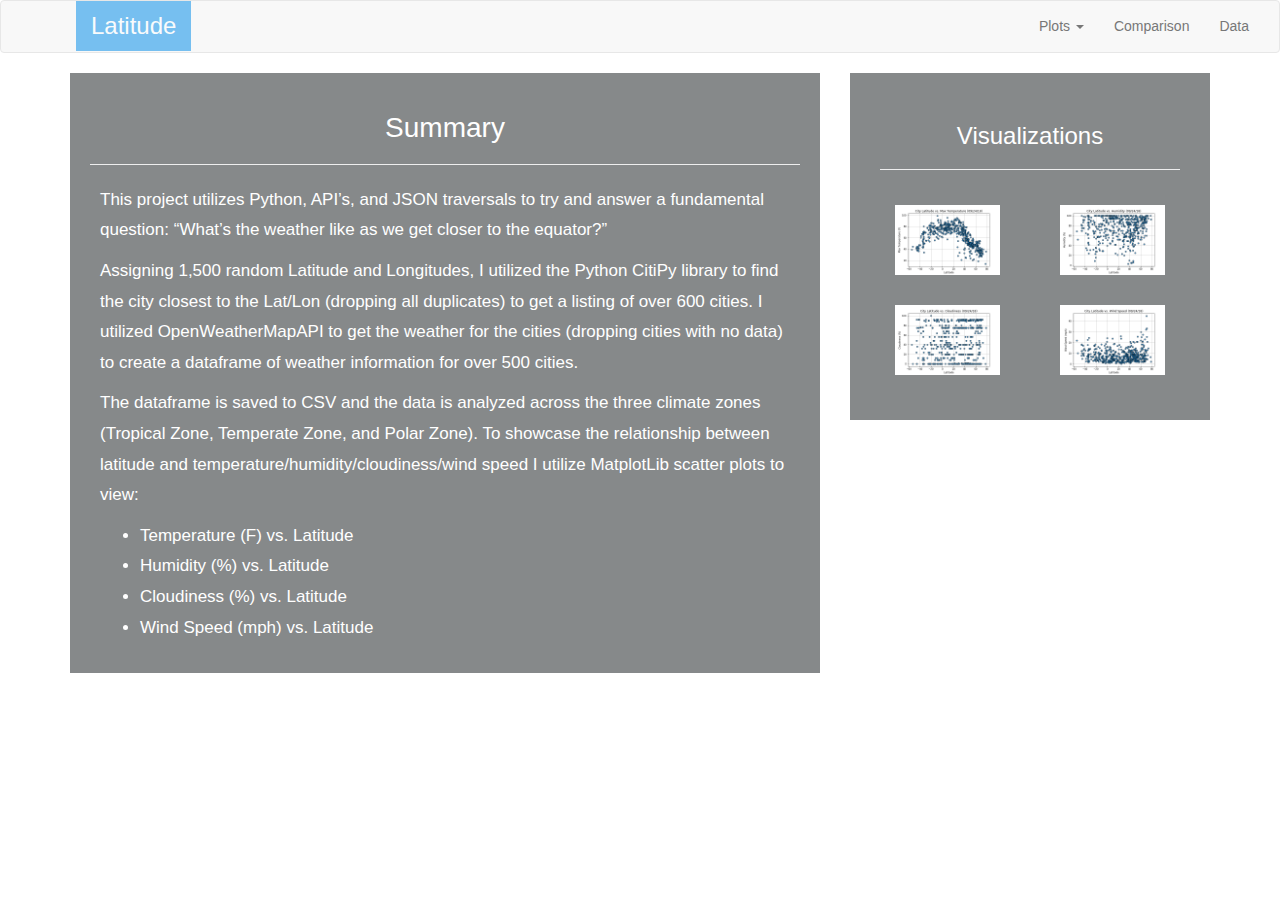
<file: index.html>
<!DOCTYPE html>
<html lang="en">

<head>
    <meta charset="UTF-8">
    <meta name="viewport" content="width=device-width, initial-scale=1.0">
    <meta http-equiv="X-UA-Compatible" content="ie=edge"> 
    <title>Latitude Analysis</title>
    <link rel="stylesheet" href="https://maxcdn.bootstrapcdn.com/bootstrap/3.3.7/css/bootstrap.min.css" integrity="sha384-BVYiiSIFeK1dGmJRAkycuHAHRg32OmUcww7on3RYdg4Va+PmSTsz/K68vbdEjh4u"
        crossorigin="anonymous">
    <link rel="stylesheet" href="style.css">
</head>

<body>
    <nav class="navbar navbar-default">
        <div class="container-fluid">
            <div class="navbar-header">
                <button type="button" class="navbar-toggle collapsed" data-toggle="collapse" data-target="#bs-example-navbar-collapse-1"
                    aria-expanded="false">
                    <span class="sr-only">Toggle navigation</span>
                    <span class="icon-bar"></span>
                    <span class="icon-bar"></span>
                    <span class="icon-bar"></span>
                </button>
                <a class="navbar-brand" href="index.html">Latitude</a>
            </div>

            <div class="collapse navbar-collapse" id="bs-example-navbar-collapse-1">
                <ul class="nav navbar-nav navbar-right">
                    <li class="dropdown">
                        <a href="#" class="dropdown-toggle" data-toggle="dropdown" role="button" aria-haspopup="true" aria-expanded="false">Plots
                            <span class="caret"></span>
                        </a>
                        <ul class="dropdown-menu">
                            <li>
                                <a href="temp.html">Temperature</a>
                            </li>
                            <li>
                                <a href="humid.html">Humidity</a>
                            </li>
                            <li>
                                <a href="cloud.html">Cloudiness</a>
                            </li>
                            <li>
                                <a href="wind.html">Wind Speed</a>
                            </li>
                        </ul>
                    </li>
                    <li>
                        <a href="comparison.html">Comparison</a>
                    </li>
                    <li>
                        <a href="data.html">Data</a>
                    </li>
                </ul>
            </div>

        </div>
        <div class="container">
            <div class="col-md-12">
                <div class="sigline">
                    
                </div>
            </div>
        </div>
    </nav>


    <div class="container">
        <div class="row row-grid">
            <div class="col-md-8">
                <div class="box box-left">
                    <section id="intro">
                        <h1>Summary</h1>
                        <hr>
                        

                        <section id="summary">
                            <p>This project utilizes Python, API’s, and JSON traversals to try and answer a fundamental question:
                                “What’s the weather like as we get closer to the equator?”
                            </p>

                            <p> Assigning 1,500 random Latitude and Longitudes, I utilized the Python CitiPy library to find
                                the city closest to the Lat/Lon (dropping all duplicates) to get a listing of over 600 cities.
                                I utilized OpenWeatherMapAPI to get the weather for the cities (dropping cities with no data)
                                to create a dataframe of weather information for over 500 cities.
                            </p>

                            <p>
                                The dataframe is saved to CSV and the data is analyzed across the three climate zones (Tropical Zone, Temperate Zone, and
                                Polar Zone). To showcase the relationship between latitude and temperature/humidity/cloudiness/wind
                                speed I utilize MatplotLib scatter plots to view:
                            </p>

                            <ul>
                                <li>Temperature (F) vs. Latitude</li>
                                <li>Humidity (%) vs. Latitude</li>
                                <li>Cloudiness (%) vs. Latitude</li>
                                <li>Wind Speed (mph) vs. Latitude</li>

                            </ul>

                        </section>

                    </section>
                </div>
            </div>


            <div class="col-md-4">
                <div class="box box-right">
                    <h2>Visualizations</h2>
                    <hr>


                    <div class="row">
                        <div class="col-xs-6 col-sm-3 col-md-6">
                            <figure>
                                <a href="temp.html">
                                    <img id="landing-viz" src="Fig1.png" alt="Latitude vs. Temperature">
                                </a>
                            </figure>
                        </div>

                        <div class="col-xs-6 col-sm-3 col-md-6">
                            <figure>
                                <a href="humid.html">
                                    <img id="landing-viz" src="Fig2.png" alt="Latitude vs. Humidity">
                                </a>
                            </figure>
                        </div>

                        <div class="col-xs-6 col-sm-3 col-md-6">
                            <figure>
                                <a href="cloud.html">
                                    <img id="landing-viz" src="Fig3.png" alt="Latitude vs. Cloudiness">
                                </a>
                            </figure>
                        </div>

                        <div class="col-xs-6 col-sm-3 col-md-6">
                            <figure>
                                <a href="wind.html">
                                    <img id="landing-viz" src="Fig4.png" alt="Latitude vs. Wind Speed">
                                </a>
                            </figure>
                        </div>

                    </div>
                </div>
            </div>

        </div>
    </div>



    <script src="https://code.jquery.com/jquery-3.2.1.js" integrity="sha256-DZAnKJ/6XZ9si04Hgrsxu/8s717jcIzLy3oi35EouyE=" crossorigin="anonymous"></script>

    <script src="https://maxcdn.bootstrapcdn.com/bootstrap/3.3.7/js/bootstrap.min.js" integrity="sha384-Tc5IQib027qvyjSMfHjOMaLkfuWVxZxUPnCJA7l2mCWNIpG9mGCD8wGNIcPD7Txa"
        crossorigin="anonymous">
        </script>

</body>

</html>
</file>
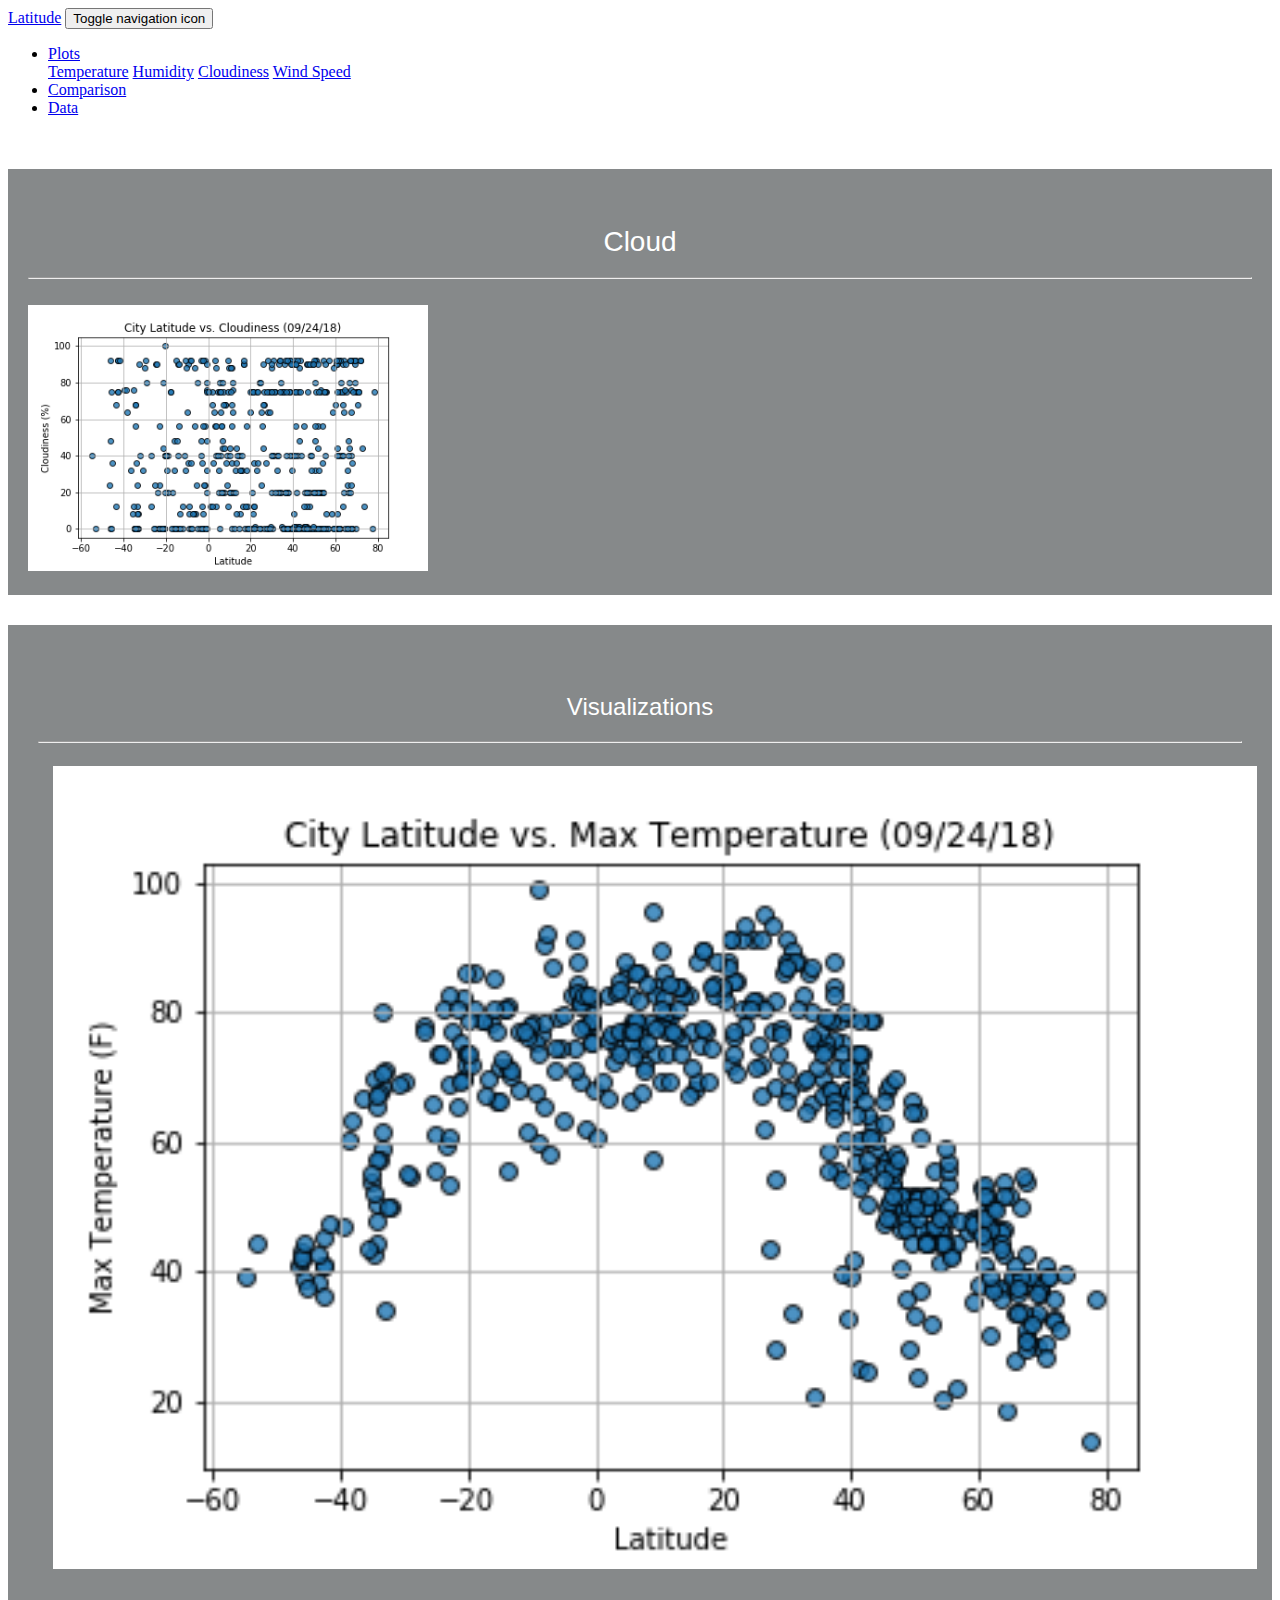
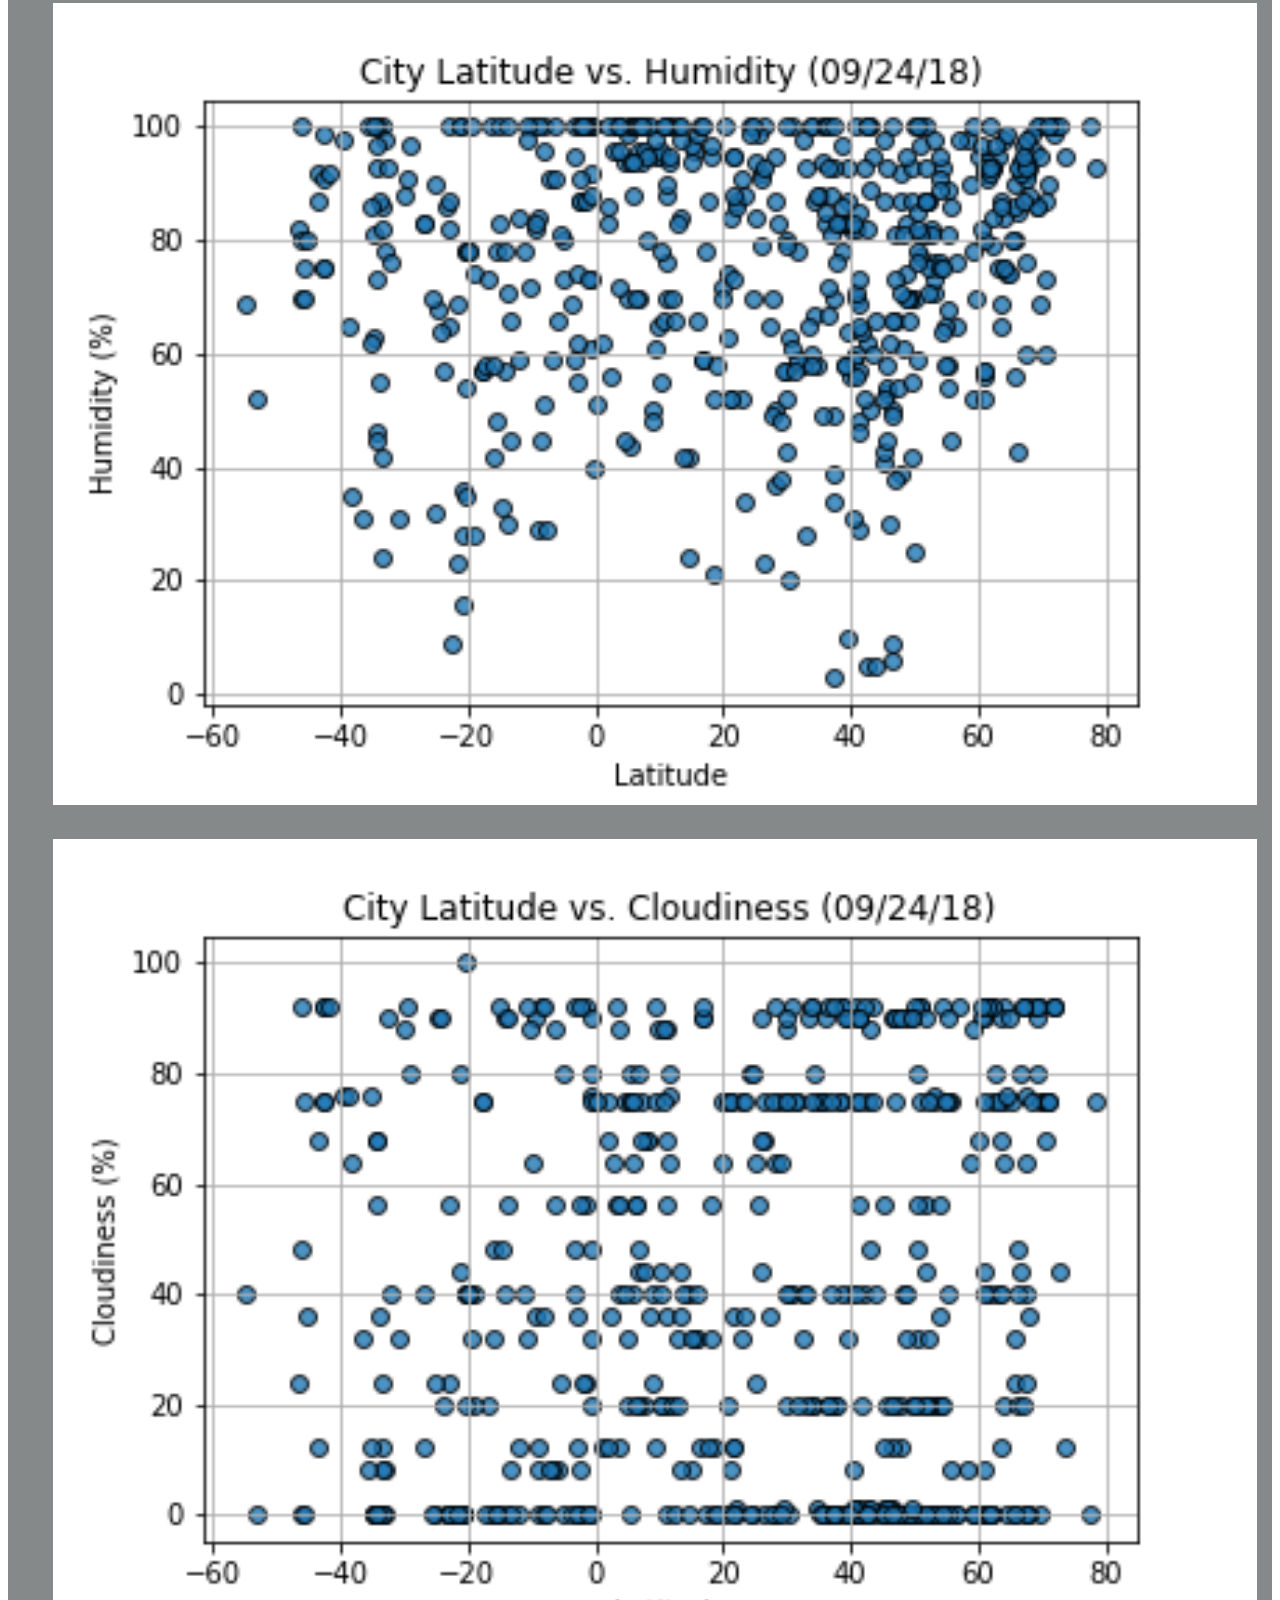
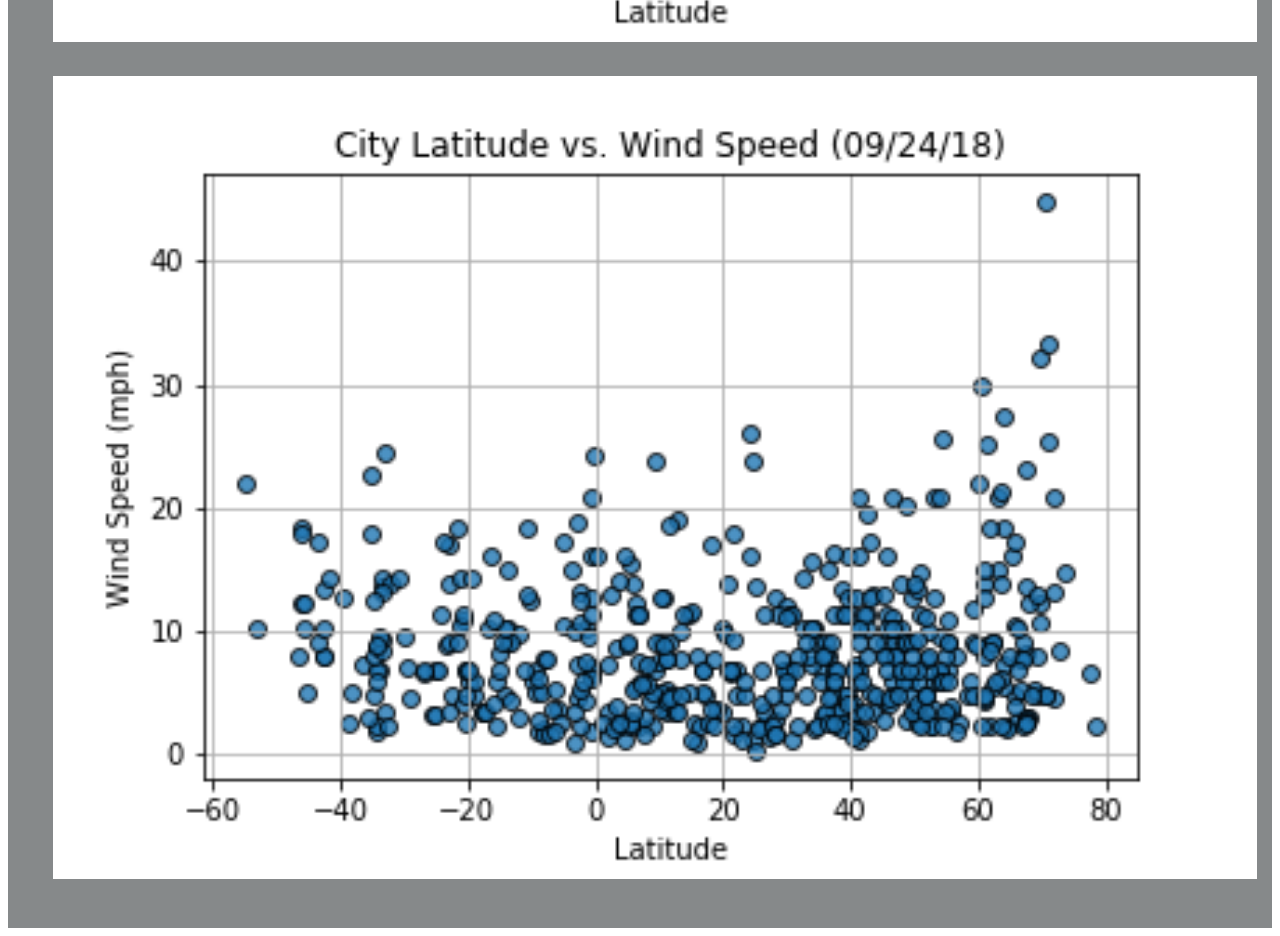
<file: cloud.html>
<!DOCTYPE html>
<html lang="en">

<head>
    <meta charset="UTF-8">
    <title>Cloud</title>
   
        <script src="https://code.jquery.com/jquery-3.3.1.slim.min.js" integrity="sha384-q8i/X+965DzO0rT7abK41JStQIAqVgRVzpbzo5smXKp4YfRvH+8abtTE1Pi6jizo" crossorigin="anonymous"></script>
  <script src="https://cdnjs.cloudflare.com/ajax/libs/popper.js/1.14.3/umd/popper.min.js" integrity="sha384-ZMP7rVo3mIykV+2+9J3UJ46jBk0WLaUAdn689aCwoqbBJiSnjAK/l8WvCWPIPm49" crossorigin="anonymous"></script>
        <link rel="stylesheet" href="https://stackpath.bootstrapcdn.com/bootstrap/4.1.3/css/bootstrap.min.css" integrity="sha384-MCw98/SFnGE8fJT3GXwEOngsV7Zt27NXFoaoApmYm81iuXoPkFOJwJ8ERdknLPMO" crossorigin="anonymous">
    <link rel="stylesheet" href="style.css">
    <script src="https://stackpath.bootstrapcdn.com/bootstrap/4.1.3/js/bootstrap.min.js" integrity="sha384-ChfqqxuZUCnJSK3+MXmPNIyE6ZbWh2IMqE241rYiqJxyMiZ6OW/JmZQ5stwEULTy" crossorigin="anonymous"></script>
</head>

<body>
    <nav class="navbar navbar-expand-lg navbar-light bg-light">
            <a class="navbar-brand" href="index.html">Latitude</a>
       
                <button type="button" class="navbar-toggle" aria-lable="Toggle navigationd" data-toggle="collapse" data-target="#collapseText"
                    aria-expanded="false" aria-controls="navbarText">
                    <span class="sr-only">Toggle navigation icon</span>
                    <span class="icon-bar"></span>
                    
                </button>
                

            <div class="collapse navbar-collapse w-100">
                <ul class="navbar-nav ml-auto">
                    <li class="item dropdown">
                        <a href="#" class="item dropdown-toggle" data-toggle="dropdown" role="button" aria-haspopup="true" aria-expanded="false">Plots
                            
                        </a>
                        <div class="dropdown-menu" aria-labelledby="navbarDropdown">
                            
                                <a href="temp.html">Temperature</a>
                            
                            
                                <a href="humid.html">Humidity</a>
                            
                            
                                <a href="cloud.html">Cloudiness</a>
                            
                            
                                <a href="wind.html">Wind Speed</a>
                            
                        </div>
                    </li>
                    <li class="navbar-item">
                        <a href="comparison.html">Comparison</a>
                    </li>
                    <li class="navbar-item">
                        <a href="data.html">Data</a>
                    </li>
                </ul>
            </div>
        </nav>
        </div>

    <div class="container">
            <br>
        <div class="row"><br>
            <div class="col-md-12 col-md-8 column">
                <div class="sigline">
                    
                </div>
            </div>
        </div>
    </div>
    </nav>

    <div class="container">
       <div class="row row-grid">

            <div class="col-sm-8 ">
                <div class="box box-left"><br>
                   
                        <h1>Cloud</h1>
                        <hr>
  <br>
                                <img class="sheet" src="Fig3.png" alt="Latitude vs. Cloudiness" class="sheet" width="400">
                    
                </div>
            </div>


            <div class="col-md-4">
                <div class="box box-right"><br>
                    <h2>Visualizations</h2>
                    <hr>
                            <div class="row">
                                <div class="col-xs-6 col-sm-3 col-md-6" a href="temp.html">
                                    <img id="landing-viz" src="Fig1.png" alt="Latitude vs. Temperature" class="sheet" width="100" height="100">
                                </a>
                                </div>

                                <div class="col-xs-6 col-sm-3 col-md-6" a href="humid.html">
                                    <img id="landing-viz" src="Fig2.png" alt="Latitude vs. Humidity" class="sheet" width="100" height="100">
                                </a>
                                </div>
                                <div class="col-xs-6 col-sm-3 col-md-6" a href="cloud.html">
                                    <img id="landing-viz" src="Fig3.png" alt="Latitude vs. Cloudiness" class="sheet" width="100" height="100">
                                </a>
                                </div>
                                <div class="col-xs-6 col-sm-3 col-md-6" a href="wind.html">
                                    <img id="landing-viz" src="Fig4.png" alt="Latitude vs. Wind Speed" class="sheet" width="100" height="100">
                                </a>
                                </div>
                    </div>
                </div>
            </div>

        </div>
    </div>


    
</body>

</html>
</file>
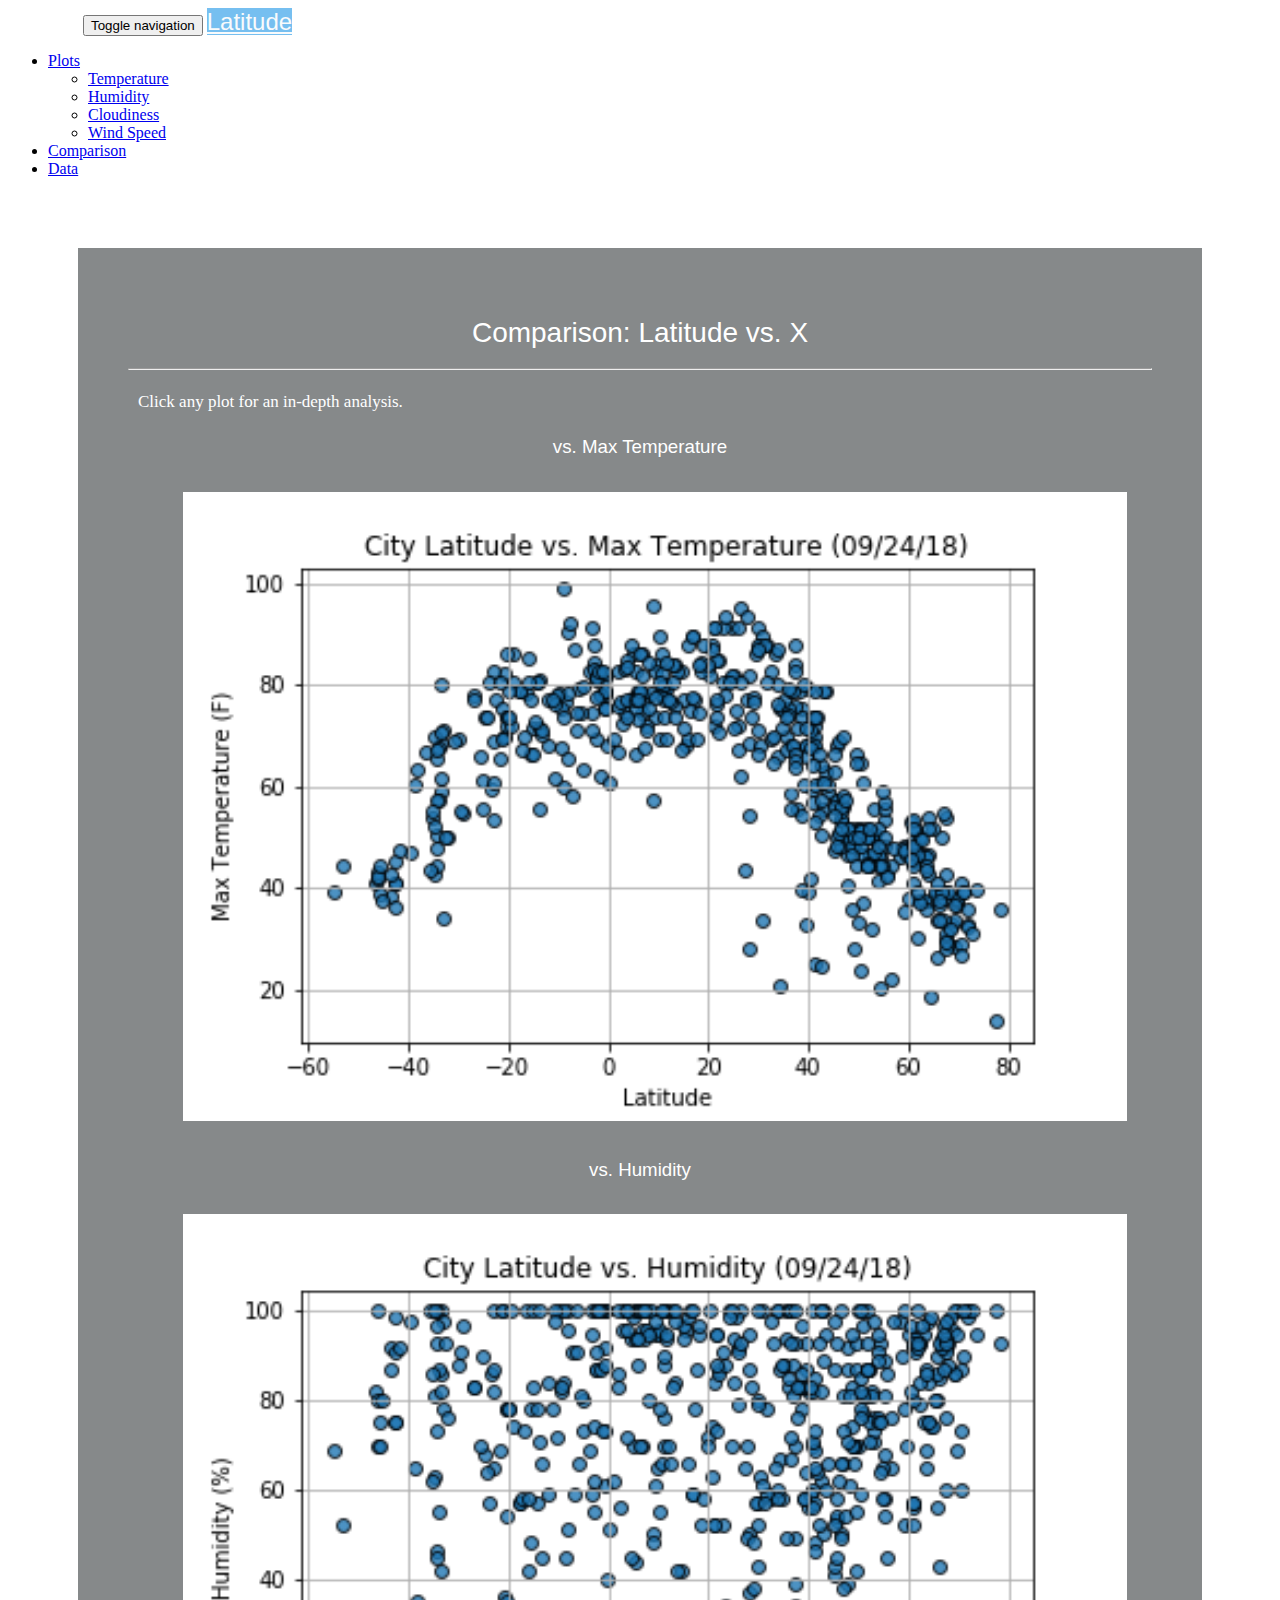
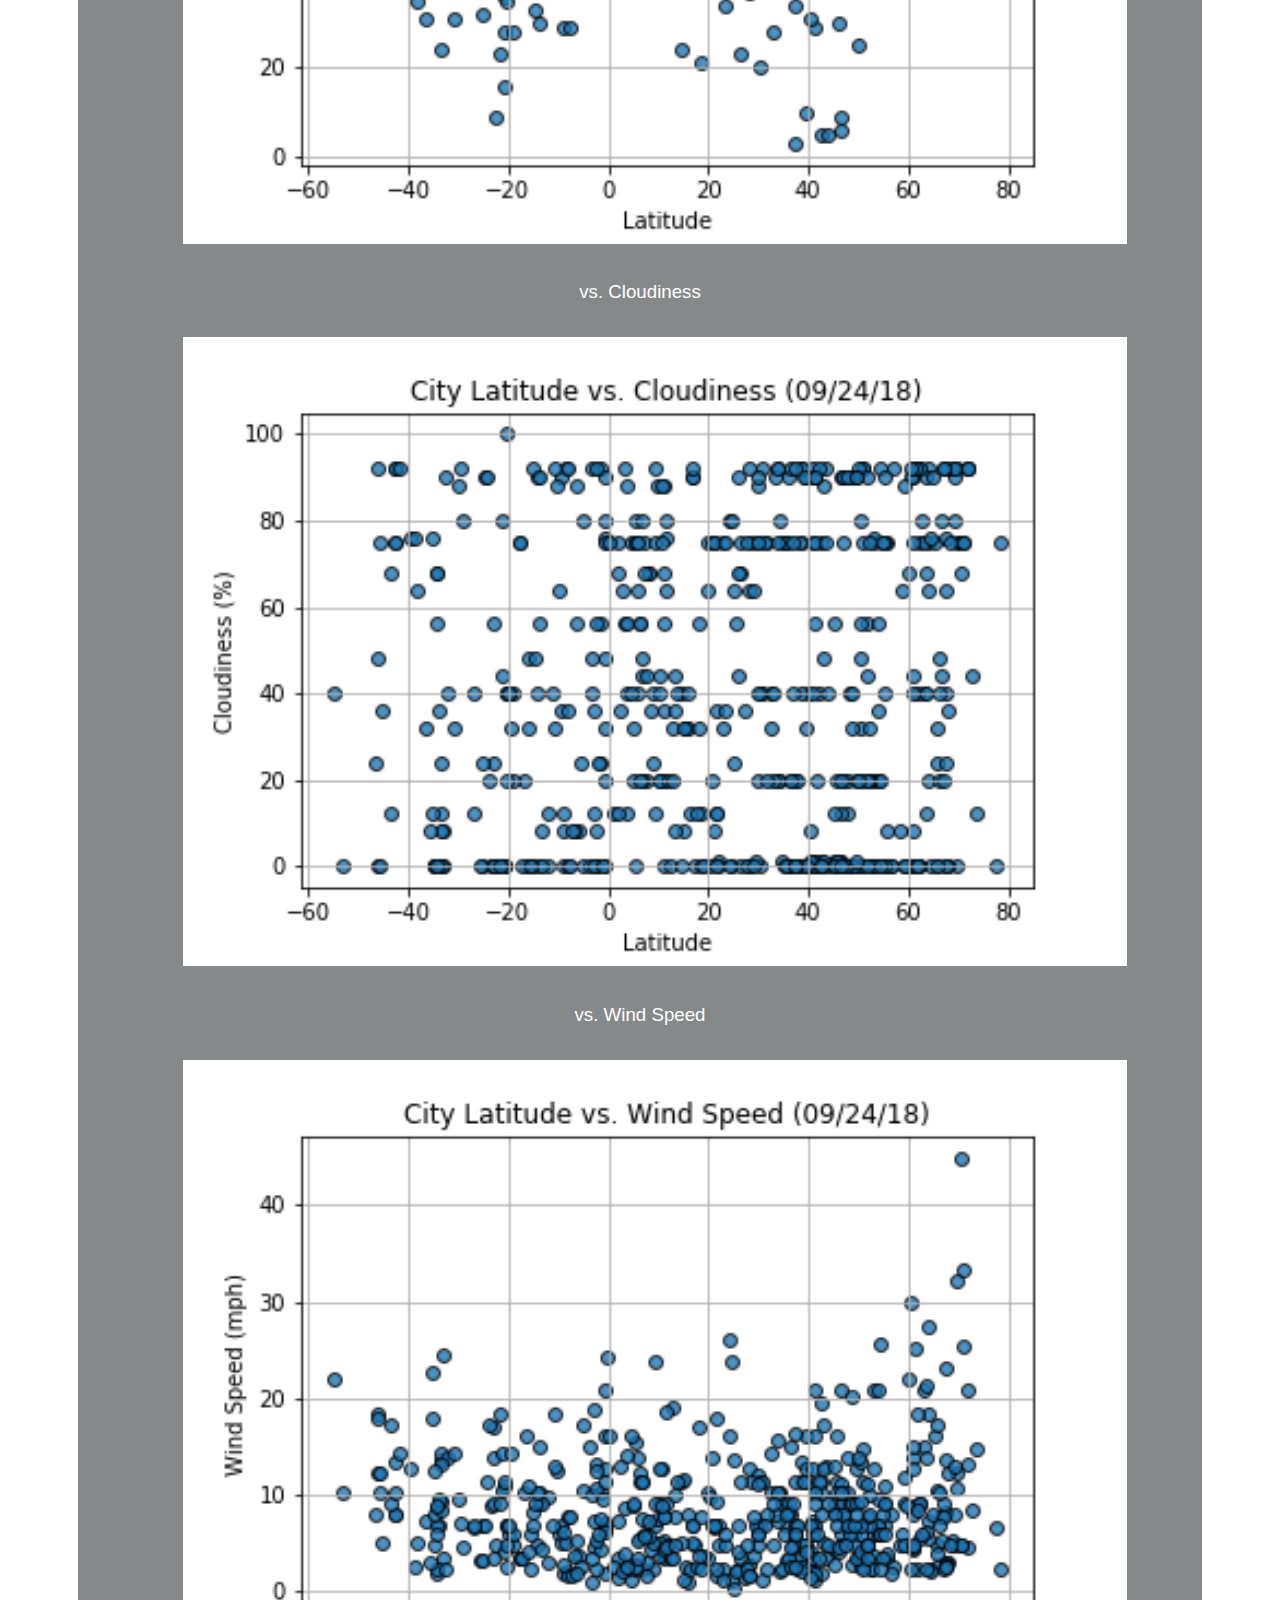
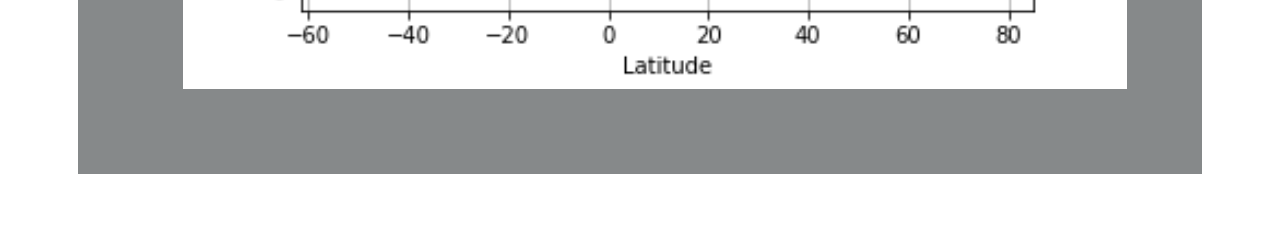
<file: comparison.html>
<!DOCTYPE html>
<html lang="en">

<head>
  <meta charset="UTF-8">
  <title>Comparison</title>
  <script src="https://code.jquery.com/jquery-3.3.1.slim.min.js" integrity="sha384-q8i/X+965DzO0rT7abK41JStQIAqVgRVzpbzo5smXKp4YfRvH+8abtTE1Pi6jizo" crossorigin="anonymous"></script>
  <script src="https://cdnjs.cloudflare.com/ajax/libs/popper.js/1.14.3/umd/popper.min.js" integrity="sha384-ZMP7rVo3mIykV+2+9J3UJ46jBk0WLaUAdn689aCwoqbBJiSnjAK/l8WvCWPIPm49" crossorigin="anonymous"></script>
        <link rel="stylesheet" href="https://stackpath.bootstrapcdn.com/bootstrap/4.1.3/css/bootstrap.min.css" integrity="sha384-MCw98/SFnGE8fJT3GXwEOngsV7Zt27NXFoaoApmYm81iuXoPkFOJwJ8ERdknLPMO" crossorigin="anonymous">
    <link rel="stylesheet" href="style.css">
    <script src="https://stackpath.bootstrapcdn.com/bootstrap/4.1.3/js/bootstrap.min.js" integrity="sha384-ChfqqxuZUCnJSK3+MXmPNIyE6ZbWh2IMqE241rYiqJxyMiZ6OW/JmZQ5stwEULTy" crossorigin="anonymous"></script>
  
  
  
</head>

<body>
   <nav class="navbar navbar-default">
            <div class="container-fluid">
              
              <div class="navbar-header">
                <button type="button" class="navbar-toggle collapsed" data-toggle="collapse" data-target="#bs-example-navbar-collapse-1" aria-expanded="false">
                  <span class="sr-only">Toggle navigation</span>
                  <span class="icon-bar"></span>
                  <span class="icon-bar"></span>
                  <span class="icon-bar"></span>
                </button>
                <a class="navbar-brand" href="index.html">Latitude</a>
              </div>
              <div class="collapse navbar-collapse" id="bs-example-navbar-collapse-1">
                    <ul class="nav navbar-nav navbar-right">
                        <li class="dropdown">
                            <a href="#" class="dropdown-toggle" data-toggle="dropdown" role="button" aria-haspopup="true" aria-expanded="false">Plots
                                <span class="caret"></span>
                            </a>
                            <ul class="dropdown-menu">
                                <li>
                                    <a href="temp.html">Temperature</a>
                                </li>
                                <li>
                                    <a href="humid.html">Humidity</a>
                                </li>
                                <li>
                                    <a href="cloud.html">Cloudiness</a>
                                </li>
                                <li>
                                    <a href="wind.html">Wind Speed</a>
                                </li>
                            </ul>
                        </li>
                        <li>
                            <a href="comparison.html">Comparison</a>
                        </li>
                        <li>
                            <a href="data.html">Data</a>
                        </li>
                    </ul>
                </div>
    
            </div>
            <div class="container">
                <div class="col-md-12">
                    <div class="sigline">
                        
                    </div>
                </div>
            </div>
        </nav>

        <div class="box box-single">
                <section id="intro">
                        <h1>Comparison: Latitude vs. X</h1>
                        <hr>

                        <section id="summary">
                                <p>Click any plot for an in-depth analysis.</p>
                        </section>
                </section>

                <div class="row">
                        <div class="col-xs-12 col-md-6">
                              <h3>vs. Max Temperature</h3>
                            <figure>
                                  <a href="temp.html">
                                      <img id="landing-viz" src="Fig1.png" alt="Latitude vs. Temperature"></a>
                              </figure>
                          </div>
                      
                    <div class="col-xs-12 col-md-6">
                            <h3>vs. Humidity</h3>
                            <figure>
                                <a href="humid.html">
                                    <img id="landing-viz" src="Fig2.png" alt="Latitude vs. Humidity"></a>
                            </figure>
                        </div>
  
                    <div class="col-xs-12 col-md-6">
                        <h3>vs. Cloudiness</h3>
                        <figure>
                            <a href="cloud.html">
                                <img id="landing-viz" src="Fig3.png" alt="Latitude vs. Cloudiness"></a>
                        </figure>
                    </div>
  
                    <div class="col-xs-12 col-md-6">
                        <h3>vs. Wind Speed</h3>
                        <figure>
                                <a href="wind.html">
                                    <img id="landing-viz" src="Fig4.png" alt="Latitude vs. Wind Speed"></a>
                        </figure>
                    </div>

          </div>
        

    
    </body>
    </html>
</file>
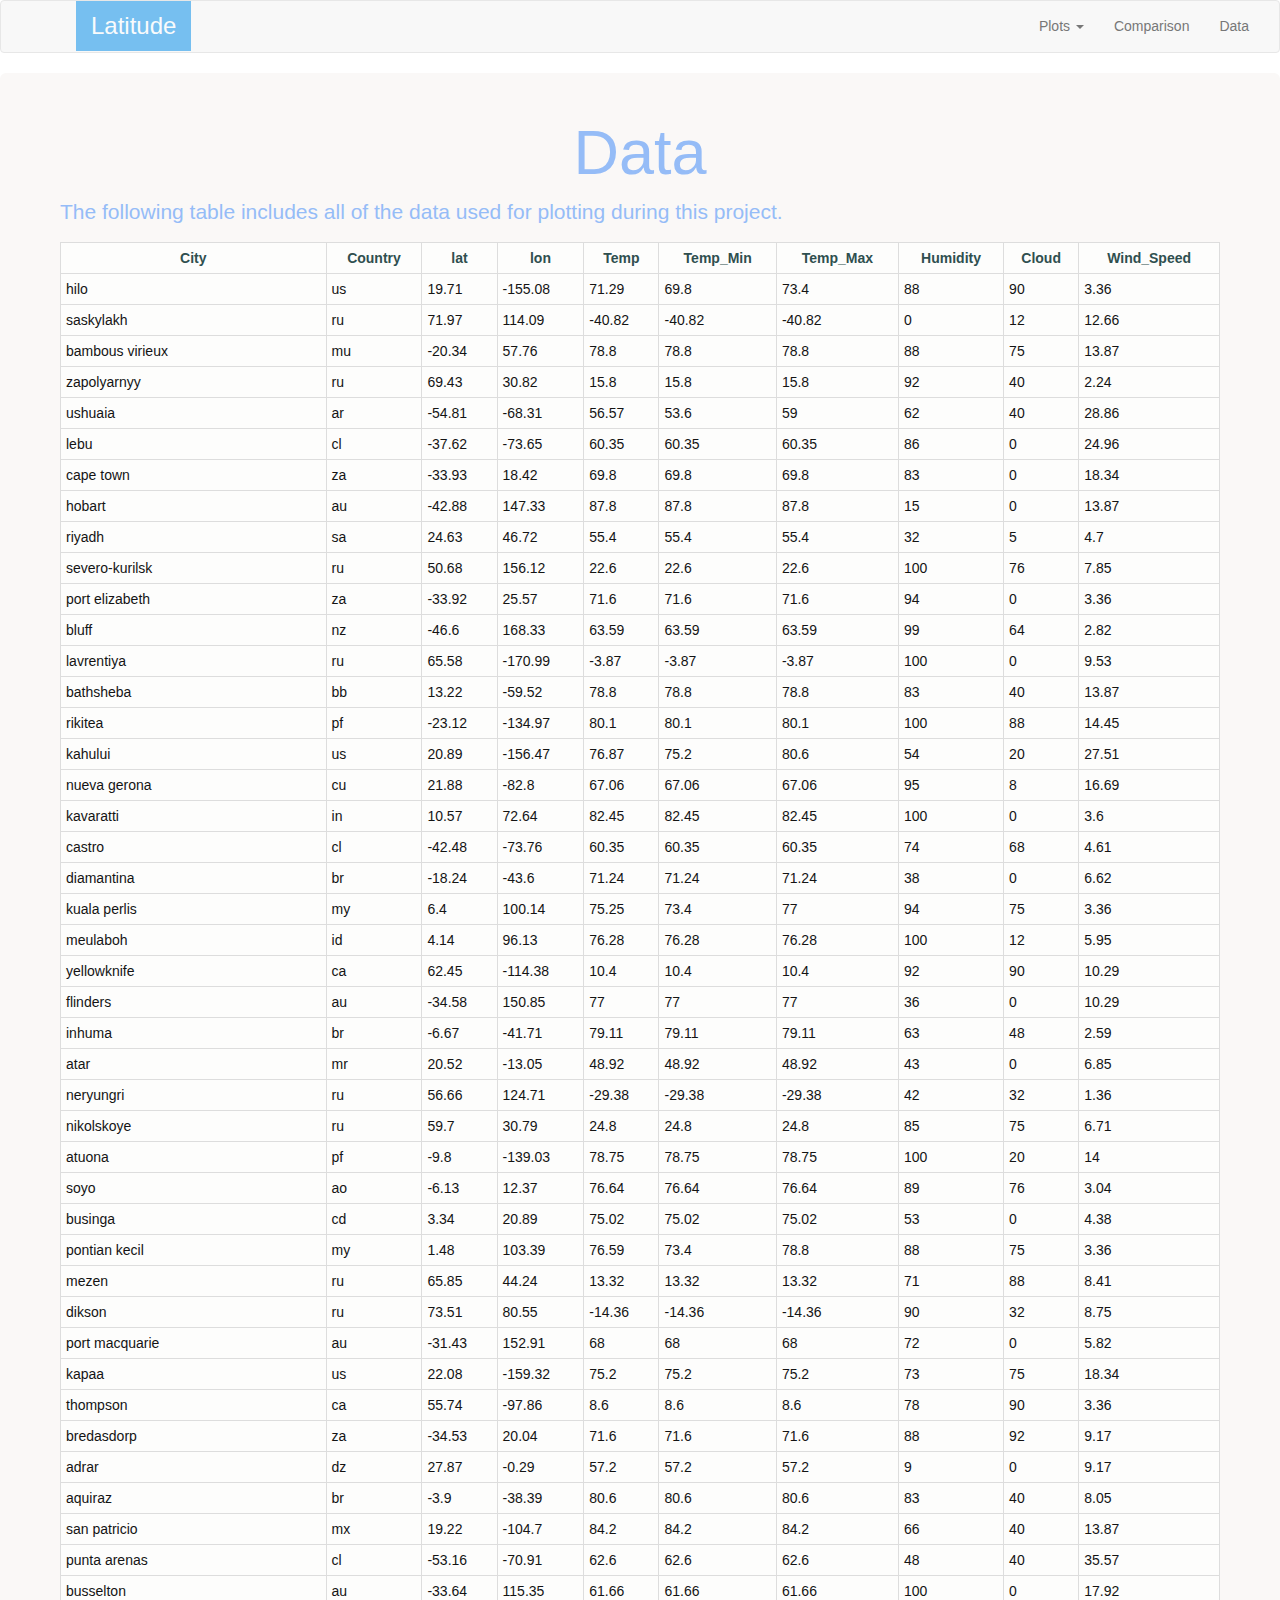
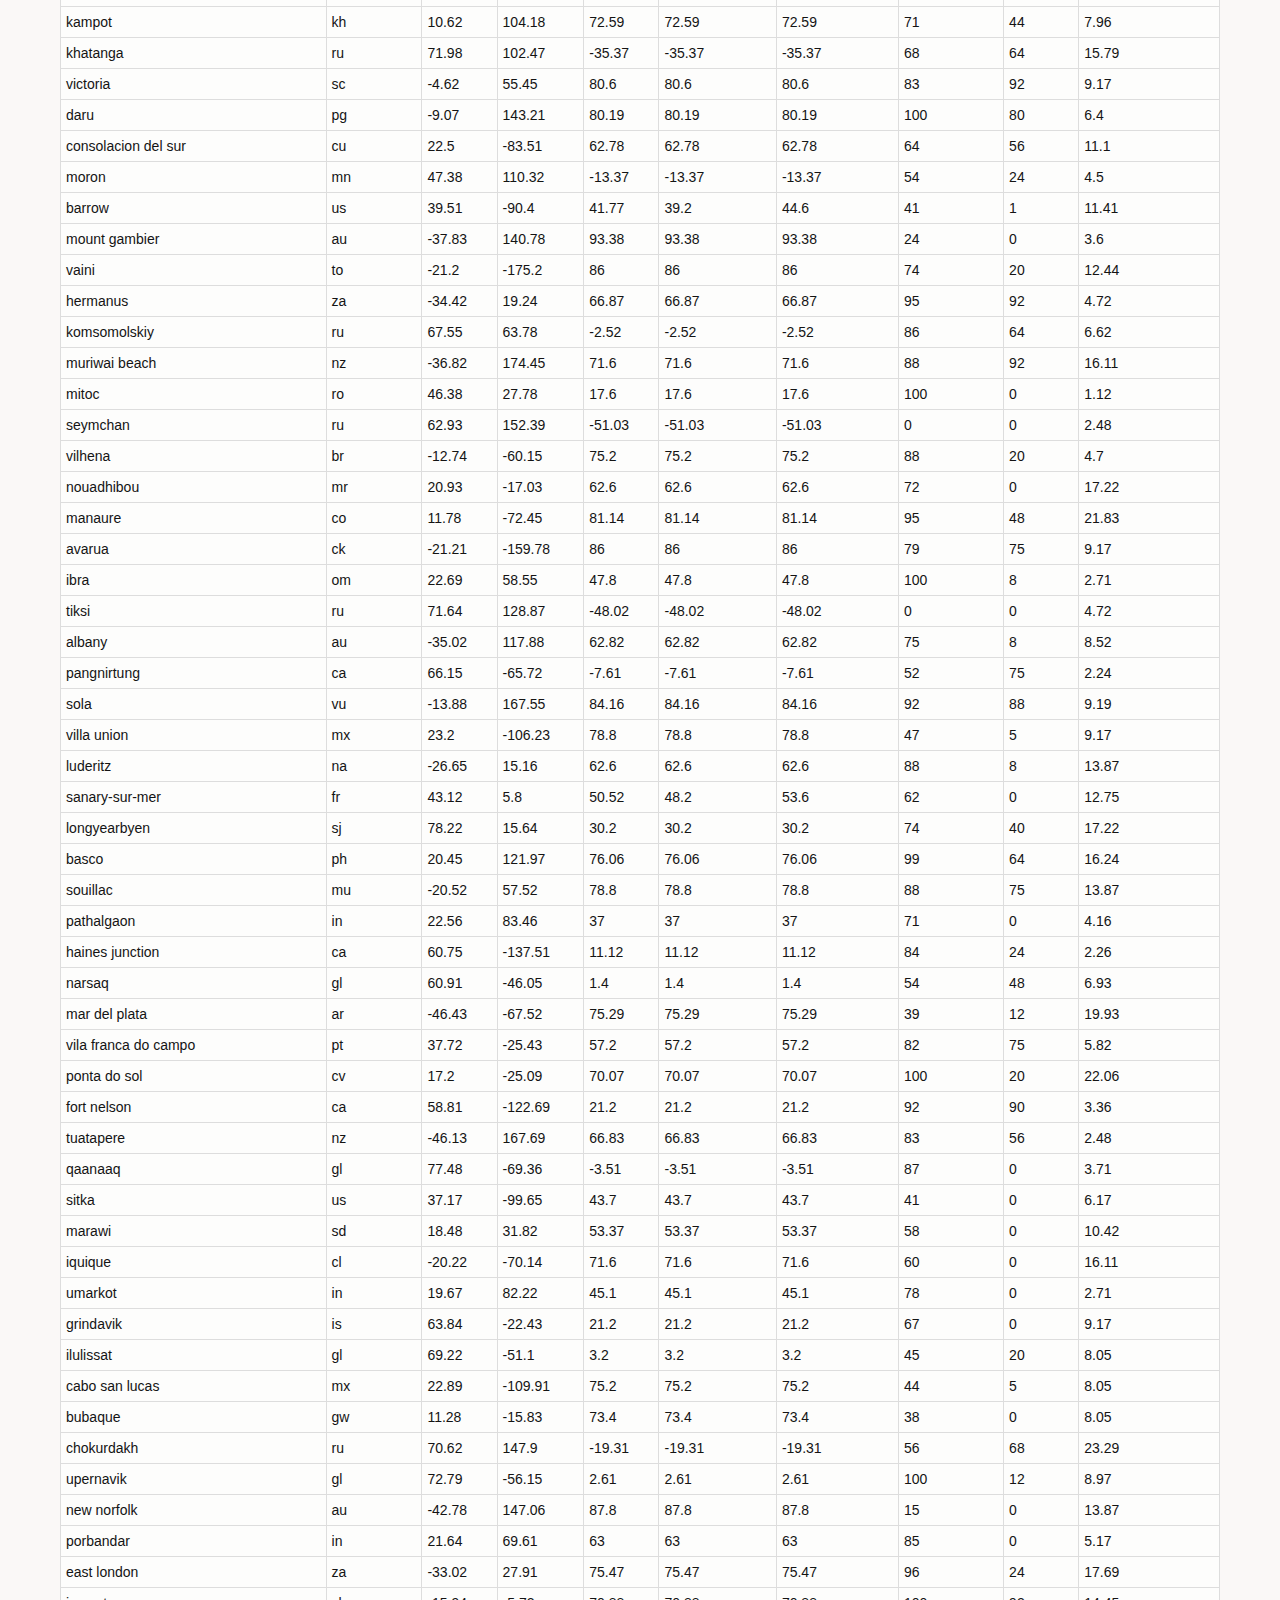
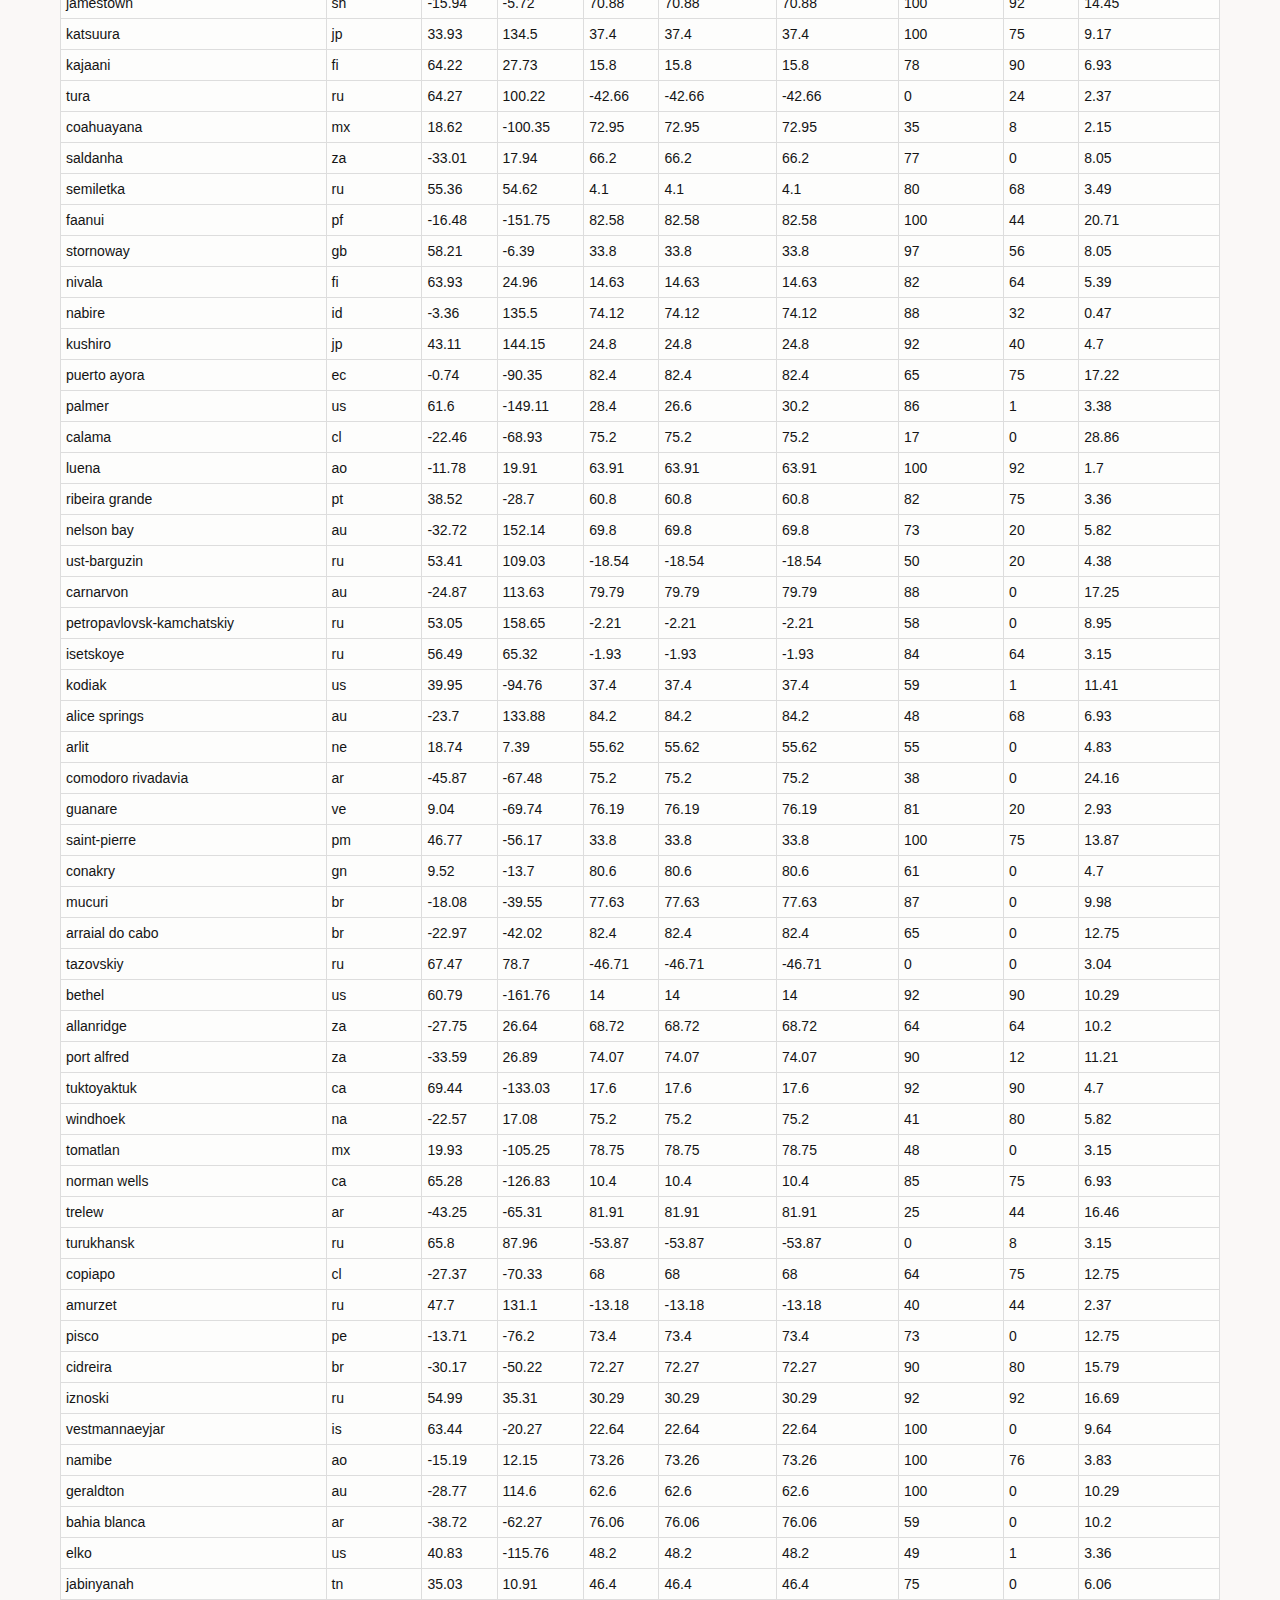
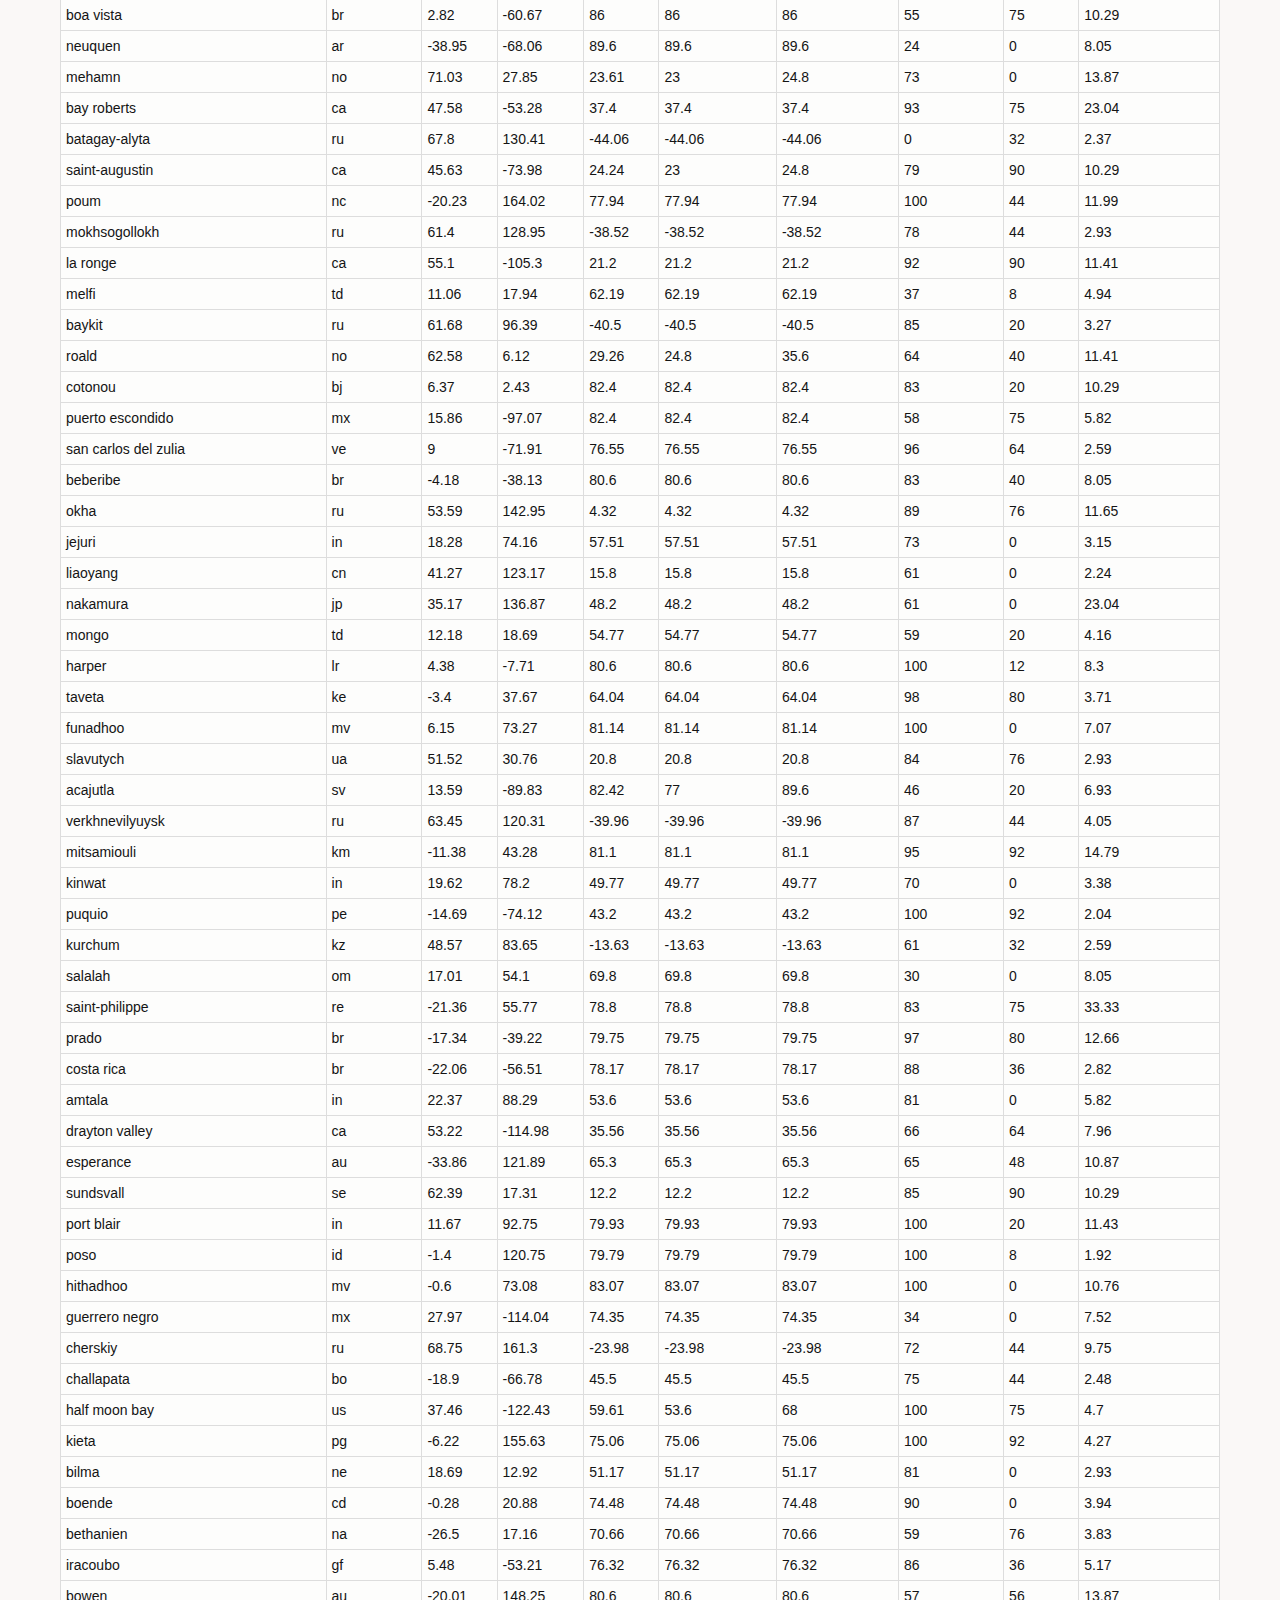
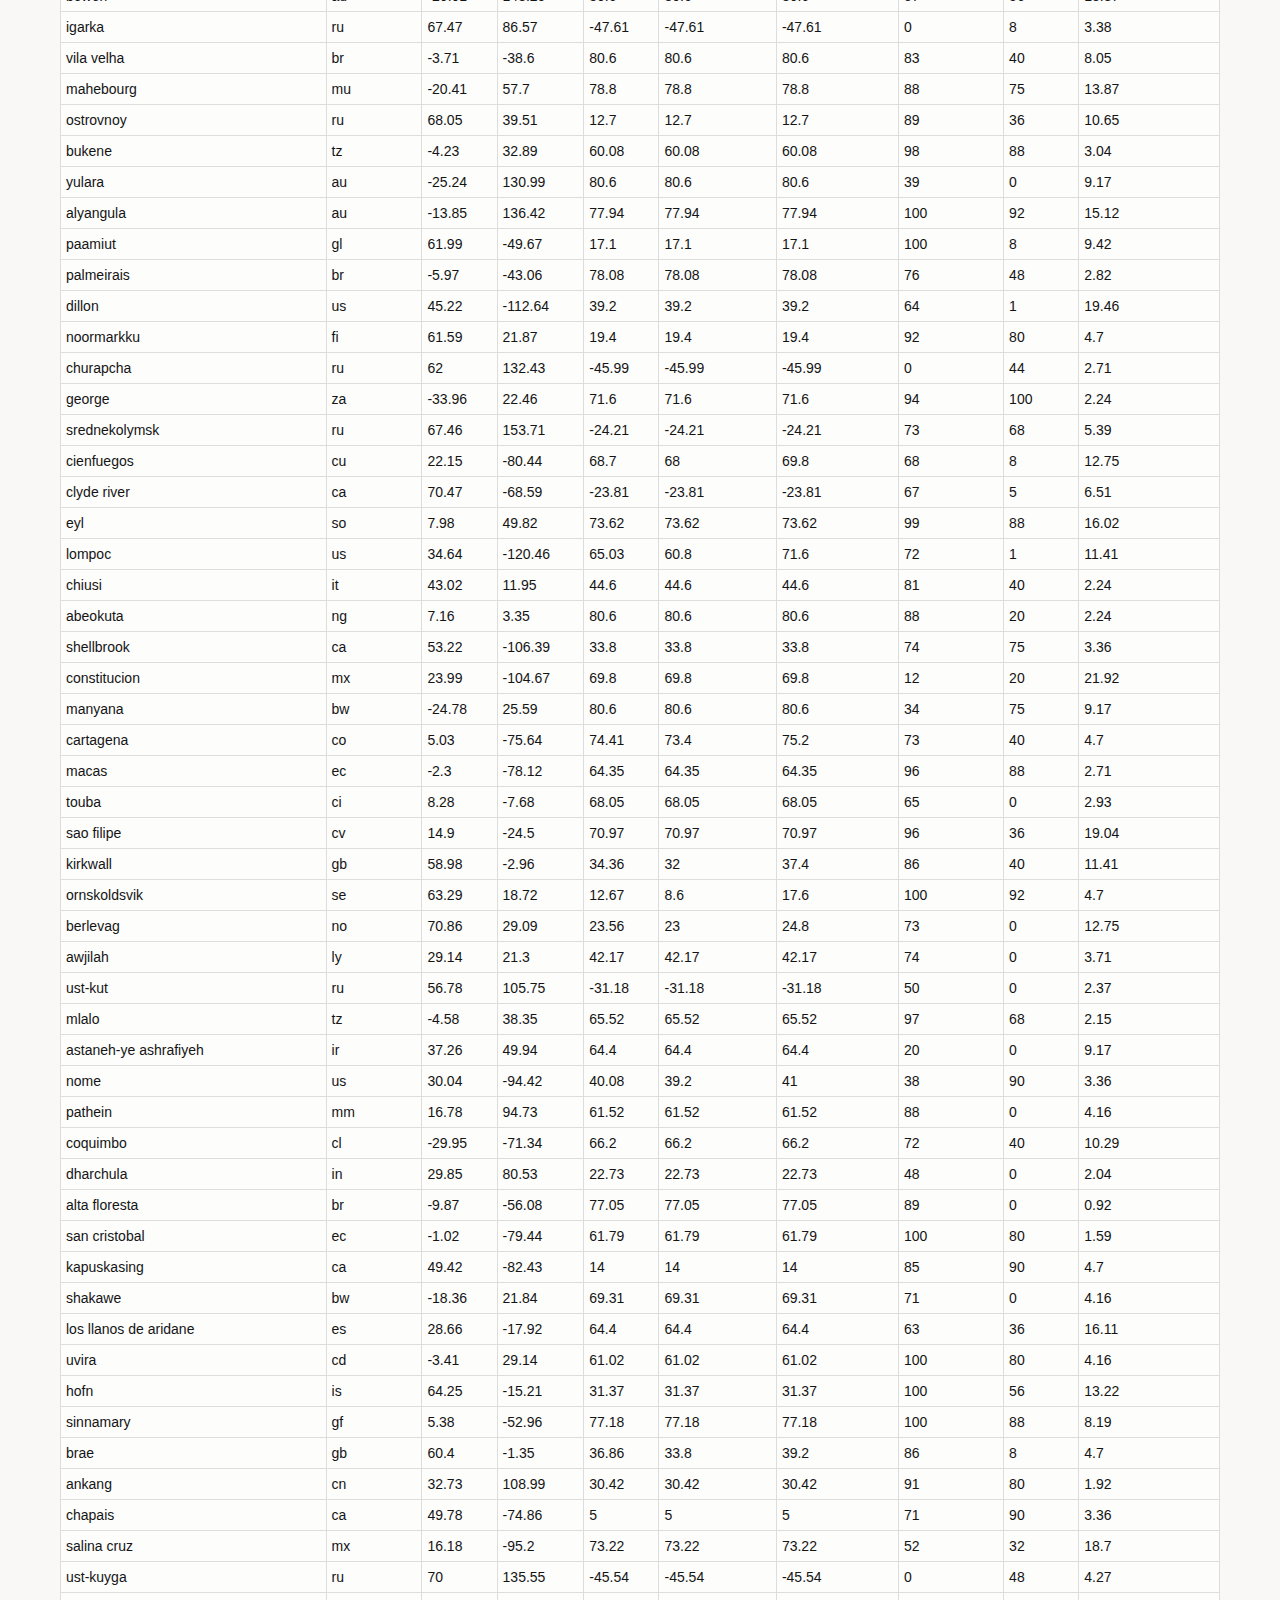
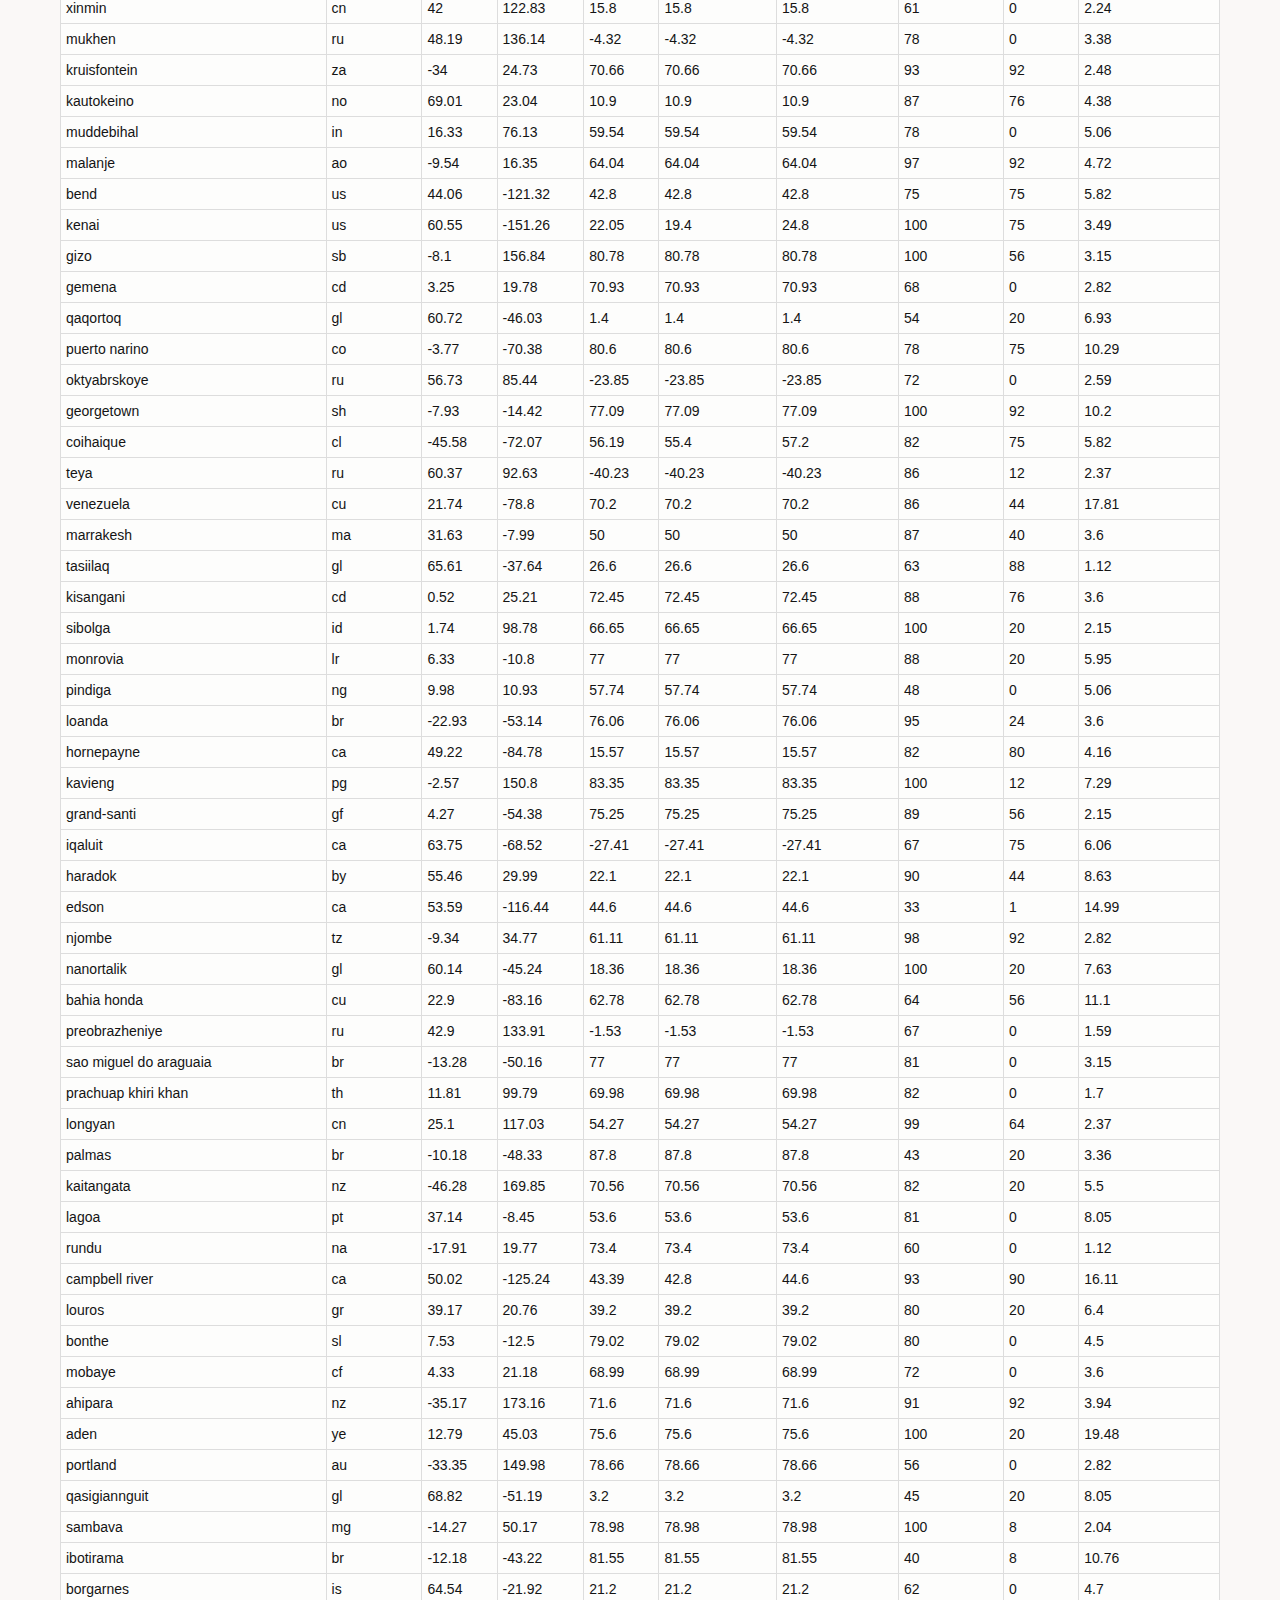
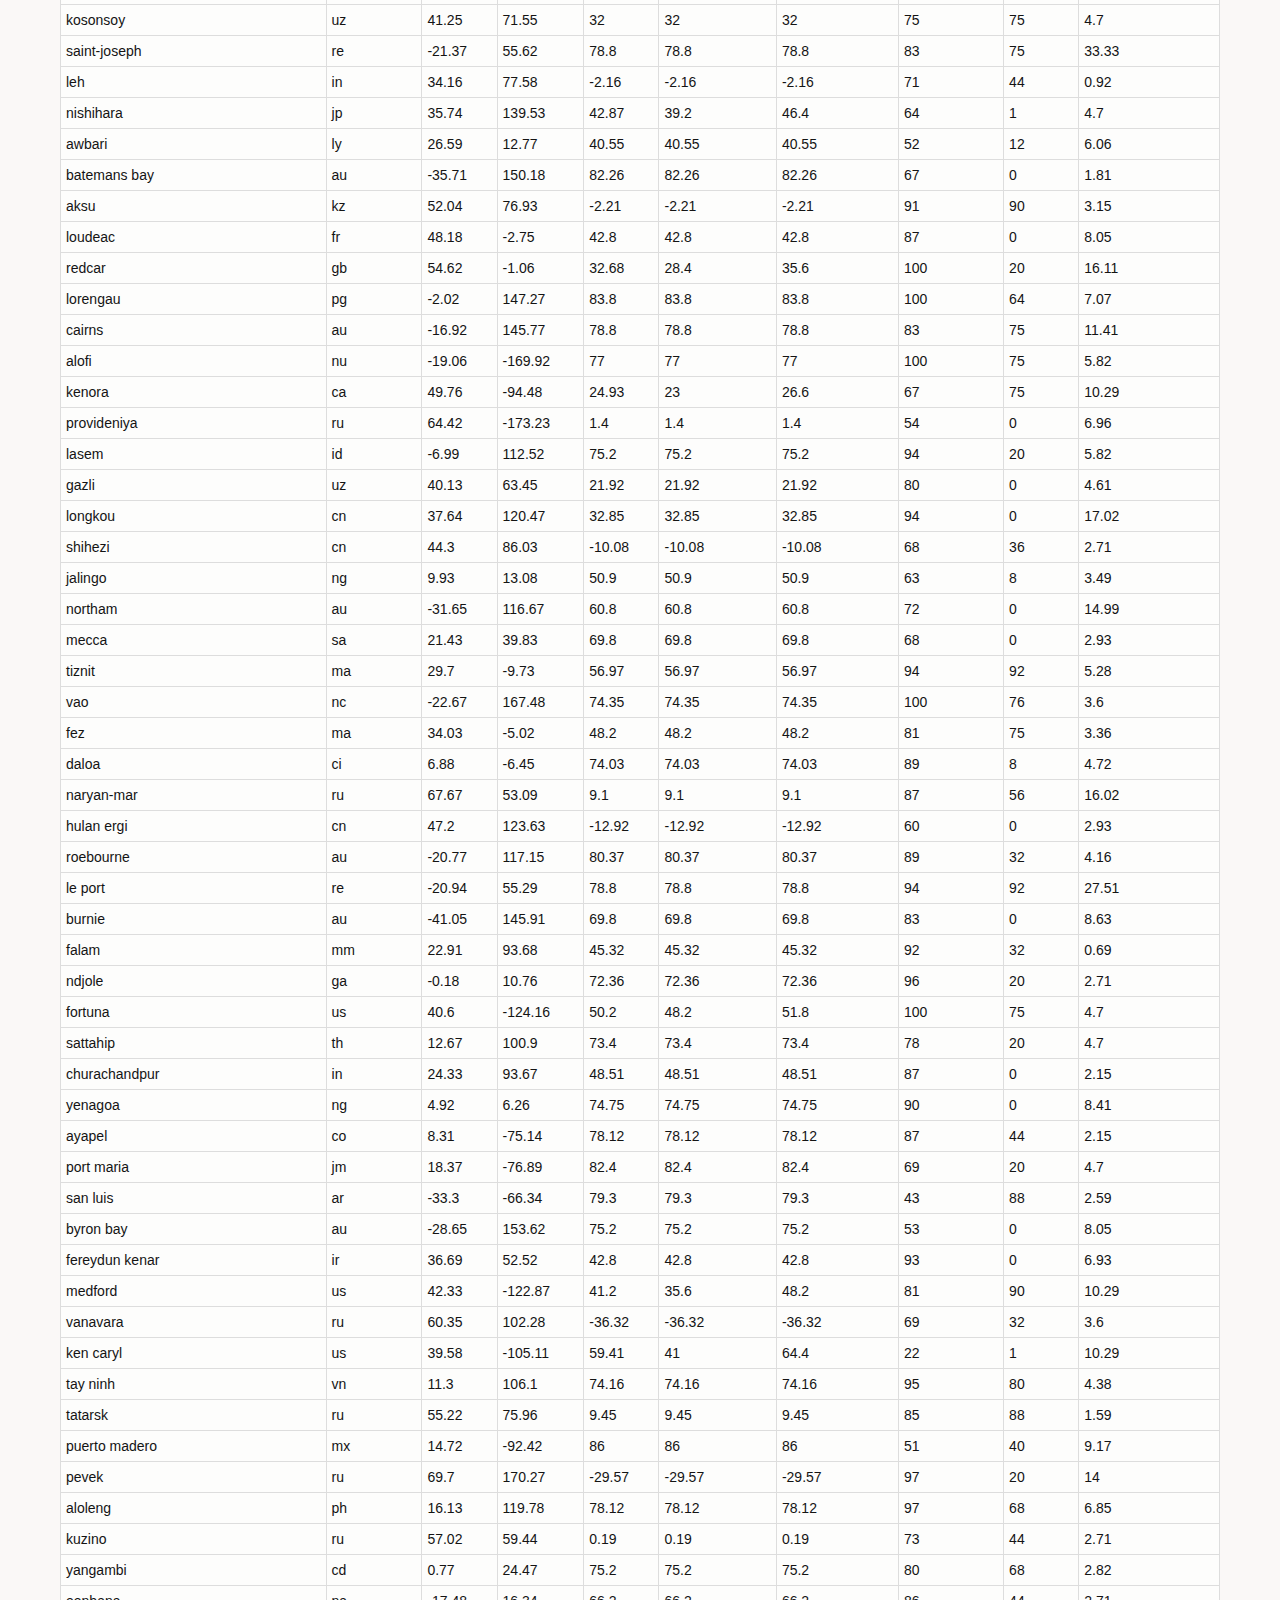
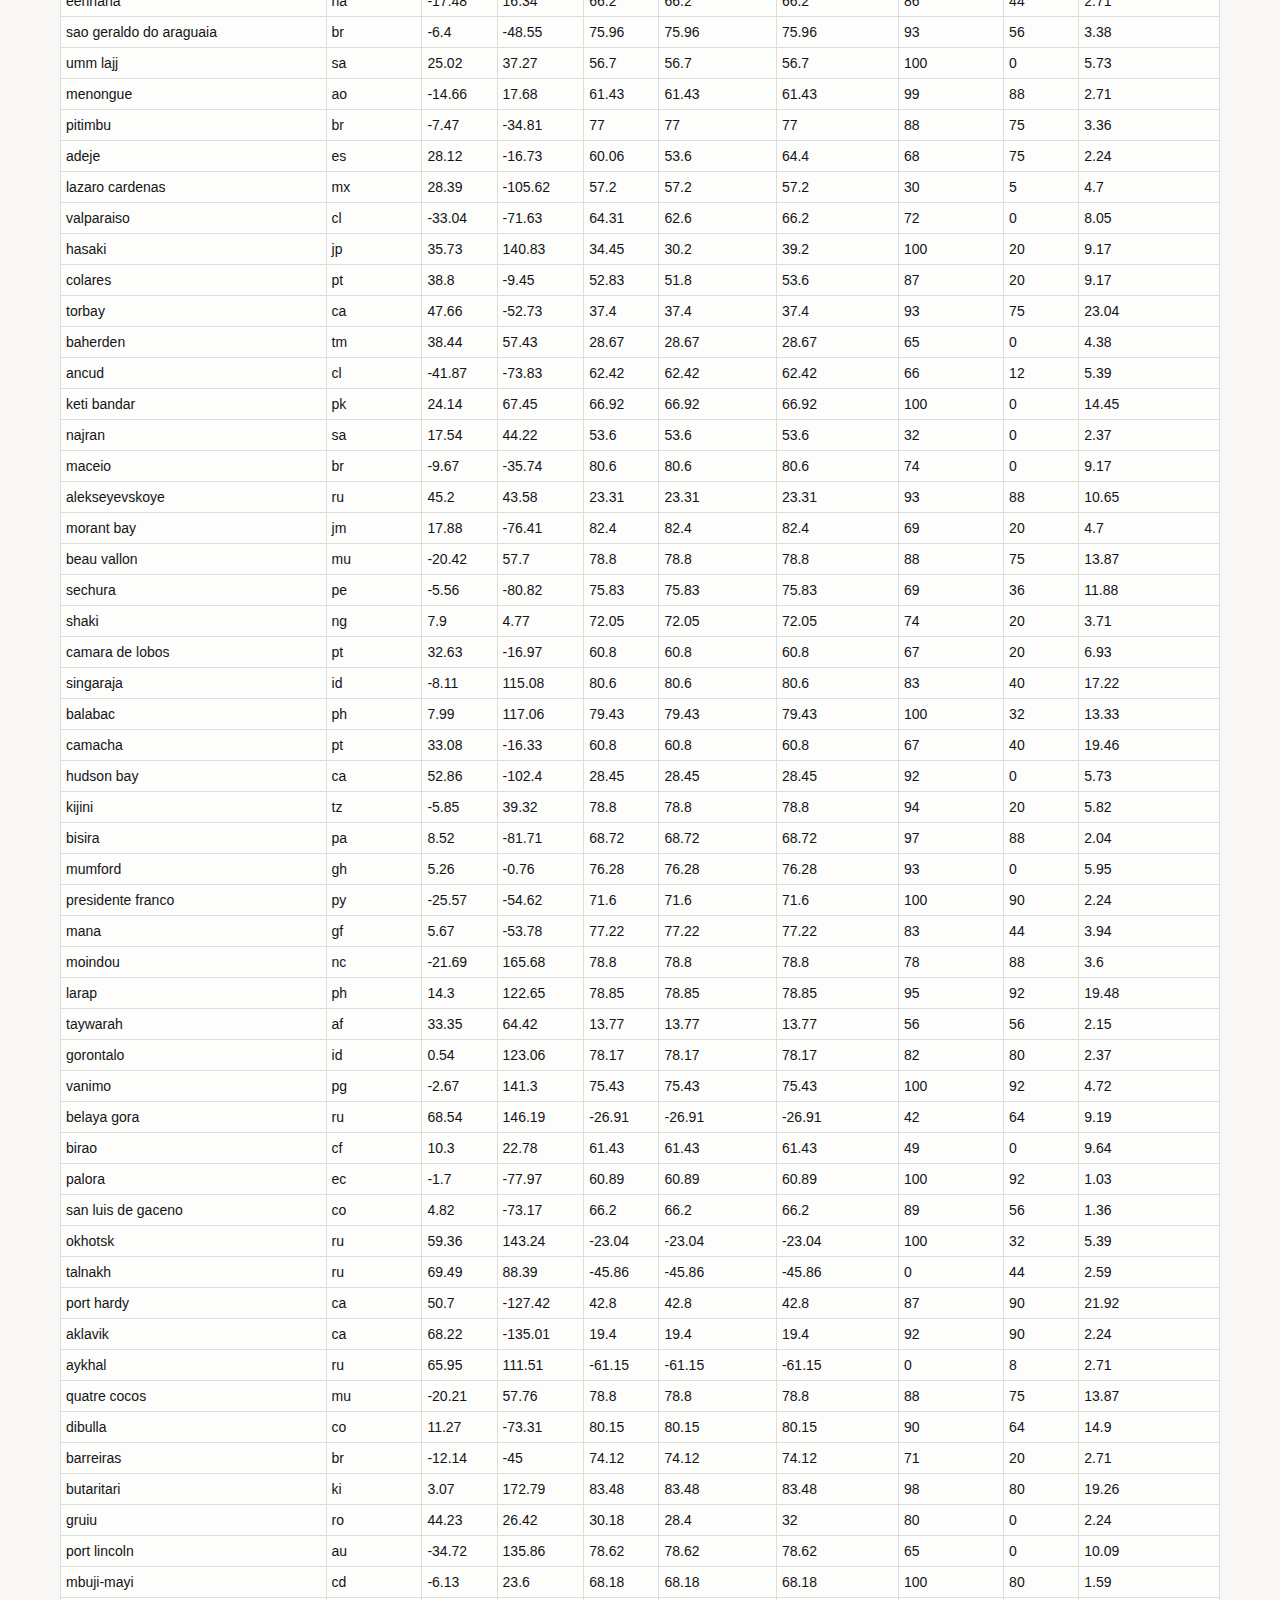
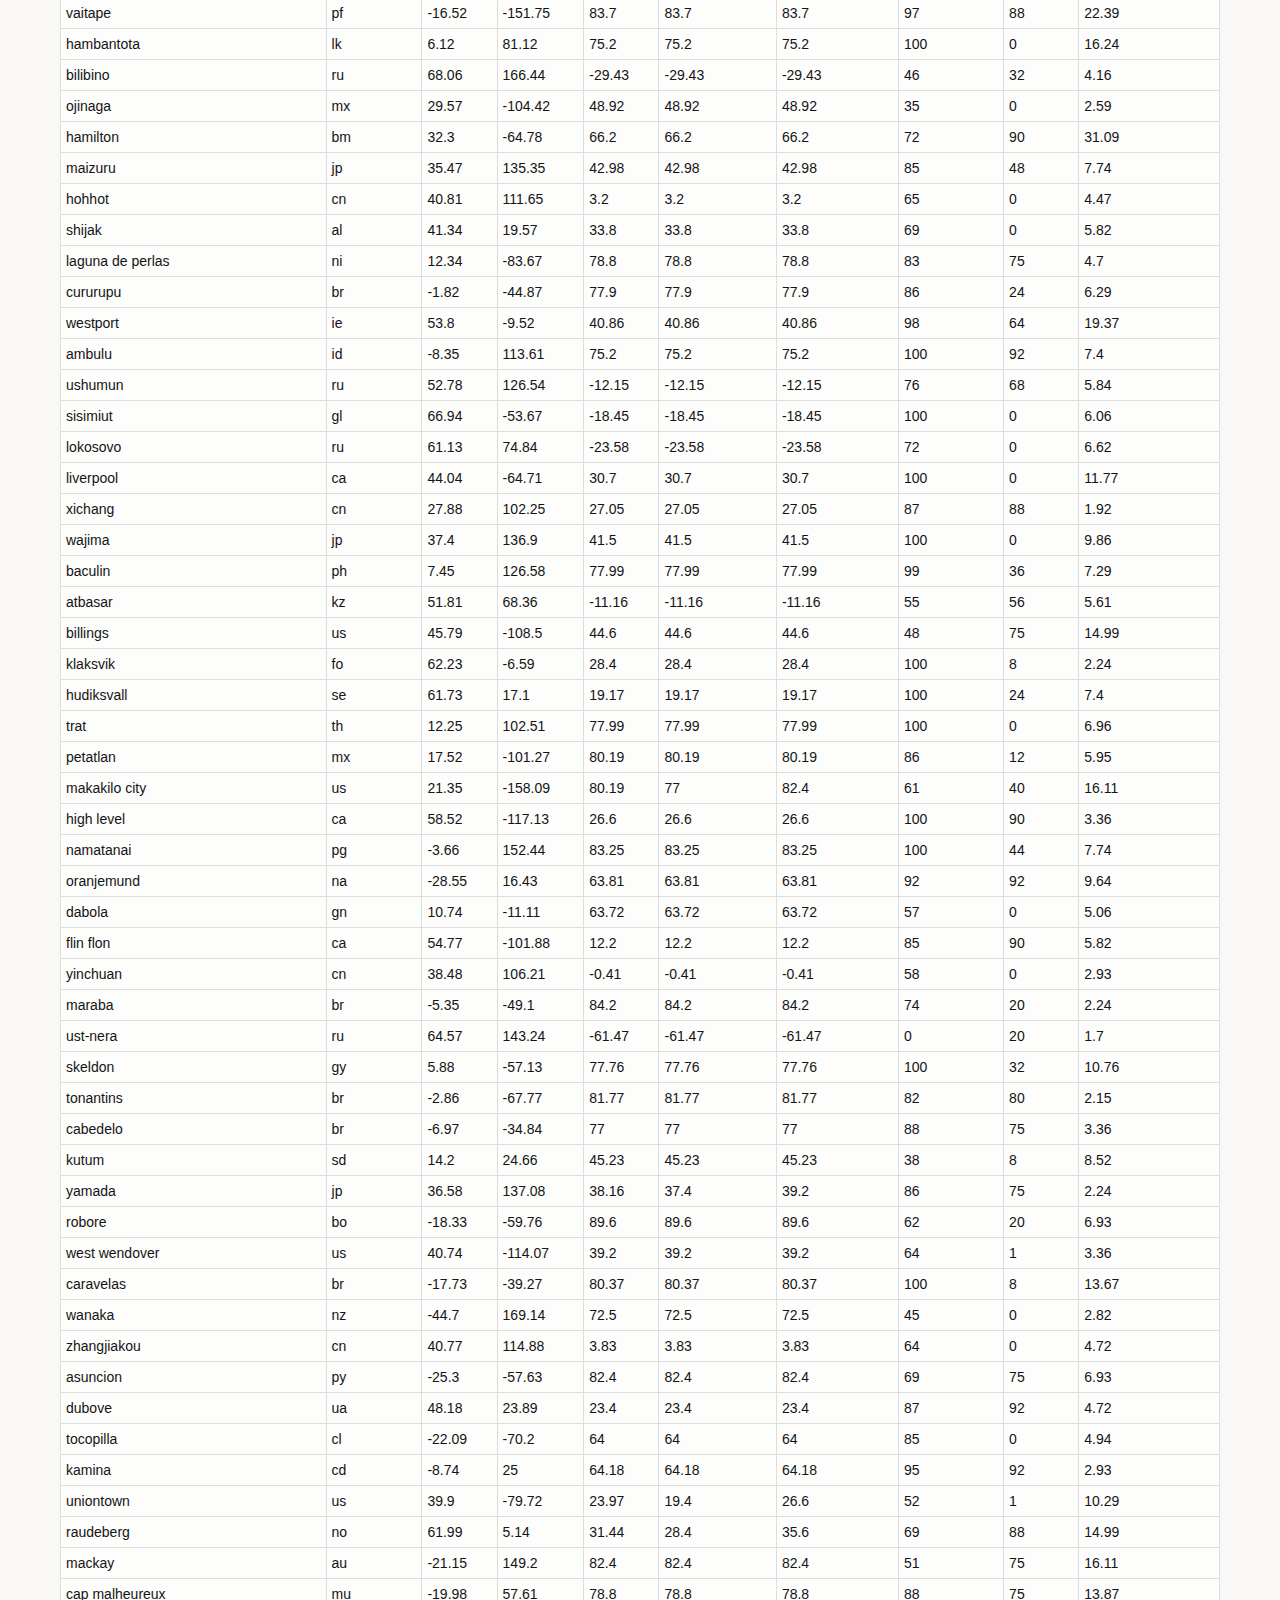
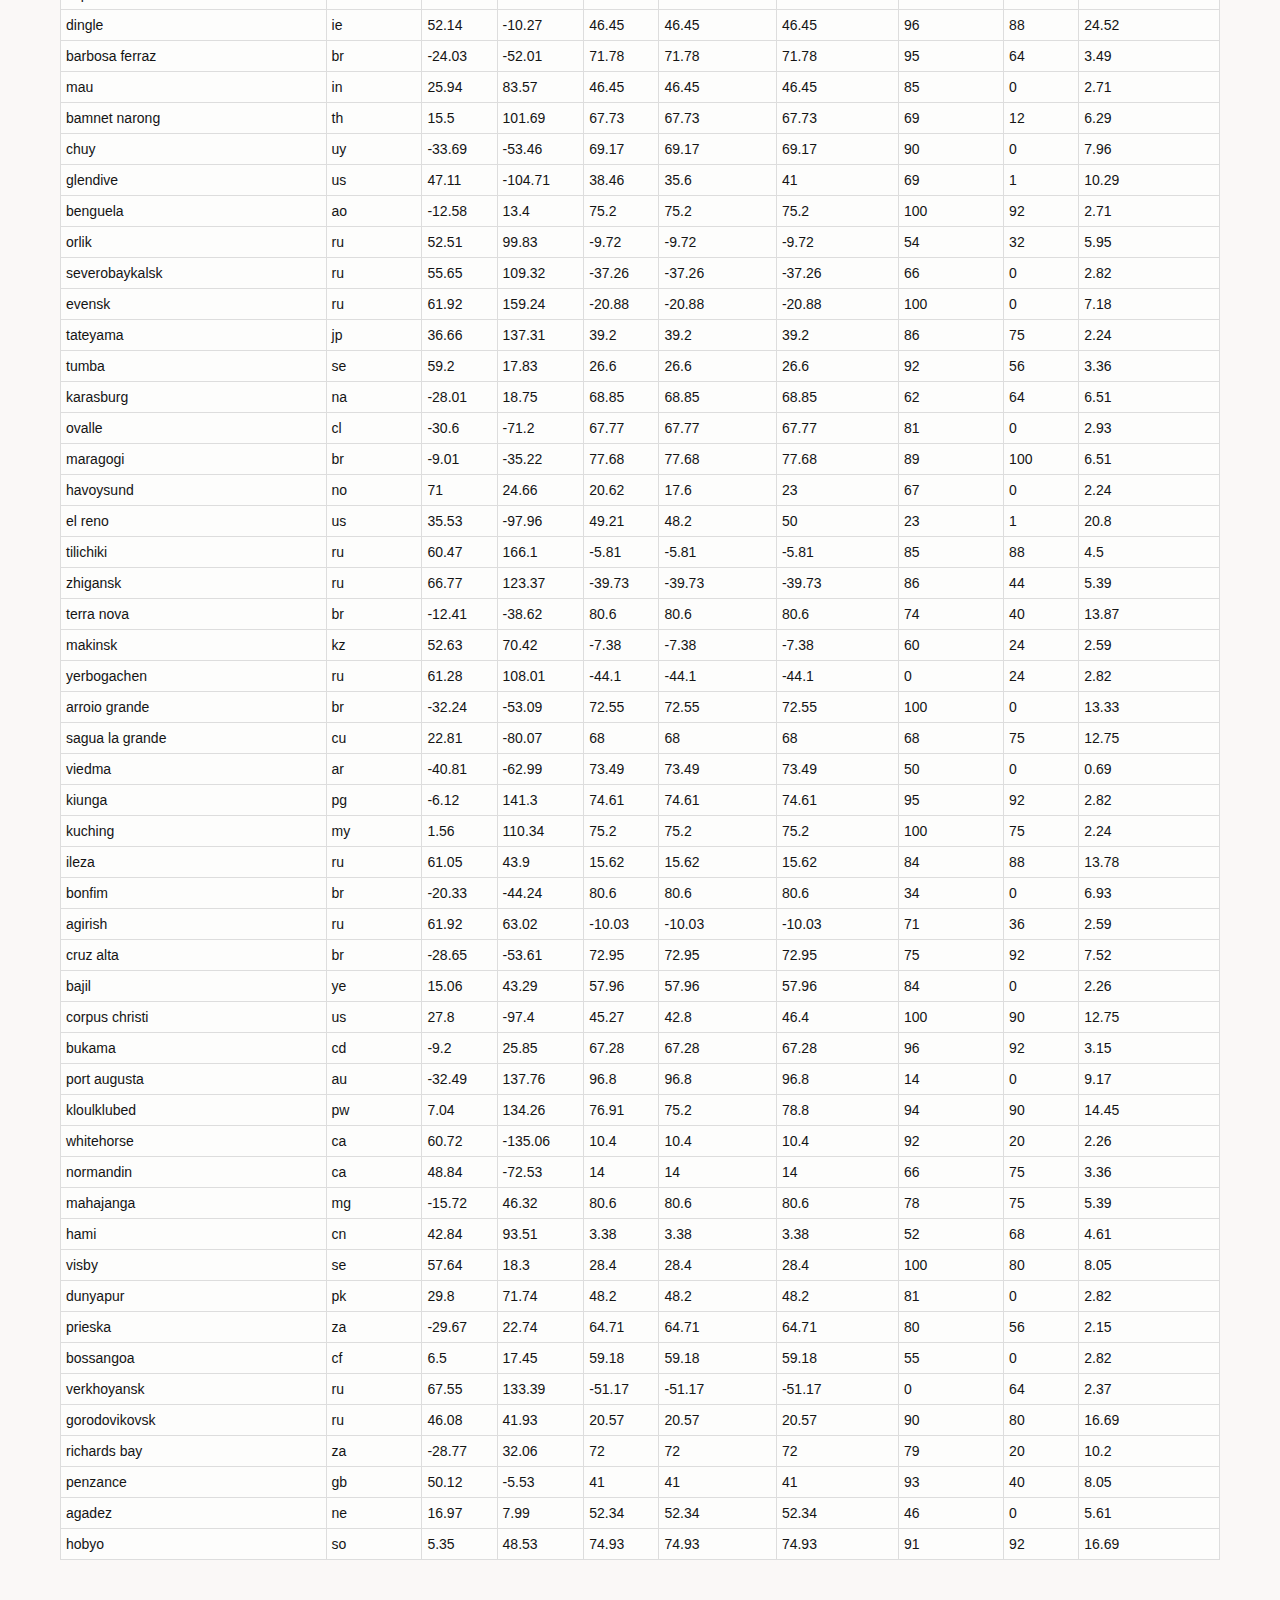
<file: data.html>
<!DOCTYPE html>
<html lang="en">

<head>
    <meta charset="UTF-8">
    <meta name="viewport" content="width=device-width, initial-scale=1.0">
    <meta http-equiv="X-UA-Compatible" content="ie=edge"> 
    <title>Data</title>
    <link rel="stylesheet" href="https://maxcdn.bootstrapcdn.com/bootstrap/3.3.7/css/bootstrap.min.css" integrity="sha384-BVYiiSIFeK1dGmJRAkycuHAHRg32OmUcww7on3RYdg4Va+PmSTsz/K68vbdEjh4u"
        crossorigin="anonymous">
    <link rel="stylesheet" href="style.css">
</head>

<body>
    <nav class="navbar navbar-default">
        <div class="container-fluid">
            
            <div class="navbar-header">
                <button type="button" class="navbar-toggle collapsed" data-toggle="collapse" data-target="#bs-example-navbar-collapse-1"
                    aria-expanded="false">
                    <span class="sr-only">Toggle navigation</span>
                    <span class="icon-bar"></span>
                    <span class="icon-bar"></span>
                    <span class="icon-bar"></span>
                </button>
                <a class="navbar-brand" href="index.html">Latitude</a>
            </div>
            <div class="collapse navbar-collapse" id="bs-example-navbar-collapse-1">
                <ul class="nav navbar-nav navbar-right">
                    <li class="dropdown">
                        <a href="#" class="dropdown-toggle" data-toggle="dropdown" role="button" aria-haspopup="true" aria-expanded="false">Plots
                            <span class="caret"></span>
                        </a>
                        <ul class="dropdown-menu">
                            <li>
                                <a href="temp.html">Temperature</a>
                            </li>
                            <li>
                                <a href="humid.html">Humidity</a>
                            </li>
                            <li>
                                <a href="cloud.html">Cloudiness</a>
                            </li>
                            <li>
                                <a href="wind.html">Wind Speed</a>
                            </li>
                        </ul>
                    </li>
                    <li>
                        <a href="comparison.html">Comparison</a>
                    </li>
                    <li>
                        <a href="data.html">Data</a>
                    </li>
                </ul>
            </div>

        </div>
        <div class="container">
            <div class="col-md-12">
                <div class="sigline">
                    
                </div>
            </div>
        </div>
    </nav>
    <div class="container-fluid">
        <div class="row">
            <div class="jumbotron">
             <h1>Data</h1>
             <p>The following table includes all of the data used for plotting during this project.</p>
             <table class="table table-bordered table-condensed">
                <tbody>
                    <tr>
                        <td>
                            <center>
                                <b>
                                    <font color="darkslategrey">City</font>
                                </b>
                            </center>
                        </td>
                        <td>
                            <center>
                                <b>
                                    <font color="darkslategrey">Country</font>
                                </b>
                            </center>
                        </td>
                        <td>
                            <center>
                                <b>
                                    <font color="darkslategrey">lat</font>
                                </b>
                            </center>
                        </td>
                        <td>
                            <center>
                                <b>
                                    <font color="darkslategrey">lon</font>
                                </b>
                            </center>
                        </td>
                        <td>
                            <center>
                                <b>
                                    <font color="darkslategrey">Temp</font>
                                </b>
                            </center>
                        </td>
                        <td>
                            <center>
                                <b>
                                    <font color="darkslategrey">Temp_Min</font>
                                </b>
                            </center>
                        </td>
                        <td>
                            <center>
                                <b>
                                    <font color="darkslategrey">Temp_Max</font>
                                </b>
                            </center>
                        </td>
                        <td>
                            <center>
                                <b>
                                    <font color="darkslategrey">Humidity</font>
                                </b>
                            </center>
                        </td>
                        <td>
                            <center>
                                <b>
                                    <font color="darkslategrey">Cloud</font>
                                </b>
                            </center>
                        </td>
                        <td>
                            <center>
                                <b>
                                    <font color="darkslategrey">Wind_Speed</font>
                                </b>
                            </center>
                        </td>
                    </tr>
                    <tr>
                        <td>hilo</td>
                        <td>us</td>
                        <td>19.71</td>
                        <td>-155.08</td>
                        <td>71.29</td>
                        <td>69.8</td>
                        <td>73.4</td>
                        <td>88</td>
                        <td>90</td>
                        <td>3.36</td>
                    </tr>
                    <tr>
                        <td>saskylakh</td>
                        <td>ru</td>
                        <td>71.97</td>
                        <td>114.09</td>
                        <td>-40.82</td>
                        <td>-40.82</td>
                        <td>-40.82</td>
                        <td>0</td>
                        <td>12</td>
                        <td>12.66</td>
                    </tr>
                    <tr>
                        <td>bambous virieux</td>
                        <td>mu</td>
                        <td>-20.34</td>
                        <td>57.76</td>
                        <td>78.8</td>
                        <td>78.8</td>
                        <td>78.8</td>
                        <td>88</td>
                        <td>75</td>
                        <td>13.87</td>
                    </tr>
                    <tr>
                        <td>zapolyarnyy</td>
                        <td>ru</td>
                        <td>69.43</td>
                        <td>30.82</td>
                        <td>15.8</td>
                        <td>15.8</td>
                        <td>15.8</td>
                        <td>92</td>
                        <td>40</td>
                        <td>2.24</td>
                    </tr>
                    <tr>
                        <td>ushuaia</td>
                        <td>ar</td>
                        <td>-54.81</td>
                        <td>-68.31</td>
                        <td>56.57</td>
                        <td>53.6</td>
                        <td>59</td>
                        <td>62</td>
                        <td>40</td>
                        <td>28.86</td>
                    </tr>
                    <tr>
                        <td>lebu</td>
                        <td>cl</td>
                        <td>-37.62</td>
                        <td>-73.65</td>
                        <td>60.35</td>
                        <td>60.35</td>
                        <td>60.35</td>
                        <td>86</td>
                        <td>0</td>
                        <td>24.96</td>
                    </tr>
                    <tr>
                        <td>cape town</td>
                        <td>za</td>
                        <td>-33.93</td>
                        <td>18.42</td>
                        <td>69.8</td>
                        <td>69.8</td>
                        <td>69.8</td>
                        <td>83</td>
                        <td>0</td>
                        <td>18.34</td>
                    </tr>
                    <tr>
                        <td>hobart</td>
                        <td>au</td>
                        <td>-42.88</td>
                        <td>147.33</td>
                        <td>87.8</td>
                        <td>87.8</td>
                        <td>87.8</td>
                        <td>15</td>
                        <td>0</td>
                        <td>13.87</td>
                    </tr>
                    <tr>
                        <td>riyadh</td>
                        <td>sa</td>
                        <td>24.63</td>
                        <td>46.72</td>
                        <td>55.4</td>
                        <td>55.4</td>
                        <td>55.4</td>
                        <td>32</td>
                        <td>5</td>
                        <td>4.7</td>
                    </tr>
                    <tr>
                        <td>severo-kurilsk</td>
                        <td>ru</td>
                        <td>50.68</td>
                        <td>156.12</td>
                        <td>22.6</td>
                        <td>22.6</td>
                        <td>22.6</td>
                        <td>100</td>
                        <td>76</td>
                        <td>7.85</td>
                    </tr>
                    <tr>
                        <td>port elizabeth</td>
                        <td>za</td>
                        <td>-33.92</td>
                        <td>25.57</td>
                        <td>71.6</td>
                        <td>71.6</td>
                        <td>71.6</td>
                        <td>94</td>
                        <td>0</td>
                        <td>3.36</td>
                    </tr>
                    <tr>
                        <td>bluff</td>
                        <td>nz</td>
                        <td>-46.6</td>
                        <td>168.33</td>
                        <td>63.59</td>
                        <td>63.59</td>
                        <td>63.59</td>
                        <td>99</td>
                        <td>64</td>
                        <td>2.82</td>
                    </tr>
                    <tr>
                        <td>lavrentiya</td>
                        <td>ru</td>
                        <td>65.58</td>
                        <td>-170.99</td>
                        <td>-3.87</td>
                        <td>-3.87</td>
                        <td>-3.87</td>
                        <td>100</td>
                        <td>0</td>
                        <td>9.53</td>
                    </tr>
                    <tr>
                        <td>bathsheba</td>
                        <td>bb</td>
                        <td>13.22</td>
                        <td>-59.52</td>
                        <td>78.8</td>
                        <td>78.8</td>
                        <td>78.8</td>
                        <td>83</td>
                        <td>40</td>
                        <td>13.87</td>
                    </tr>
                    <tr>
                        <td>rikitea</td>
                        <td>pf</td>
                        <td>-23.12</td>
                        <td>-134.97</td>
                        <td>80.1</td>
                        <td>80.1</td>
                        <td>80.1</td>
                        <td>100</td>
                        <td>88</td>
                        <td>14.45</td>
                    </tr>
                    <tr>
                        <td>kahului</td>
                        <td>us</td>
                        <td>20.89</td>
                        <td>-156.47</td>
                        <td>76.87</td>
                        <td>75.2</td>
                        <td>80.6</td>
                        <td>54</td>
                        <td>20</td>
                        <td>27.51</td>
                    </tr>
                    <tr>
                        <td>nueva gerona</td>
                        <td>cu</td>
                        <td>21.88</td>
                        <td>-82.8</td>
                        <td>67.06</td>
                        <td>67.06</td>
                        <td>67.06</td>
                        <td>95</td>
                        <td>8</td>
                        <td>16.69</td>
                    </tr>
                    <tr>
                        <td>kavaratti</td>
                        <td>in</td>
                        <td>10.57</td>
                        <td>72.64</td>
                        <td>82.45</td>
                        <td>82.45</td>
                        <td>82.45</td>
                        <td>100</td>
                        <td>0</td>
                        <td>3.6</td>
                    </tr>
                    <tr>
                        <td>castro</td>
                        <td>cl</td>
                        <td>-42.48</td>
                        <td>-73.76</td>
                        <td>60.35</td>
                        <td>60.35</td>
                        <td>60.35</td>
                        <td>74</td>
                        <td>68</td>
                        <td>4.61</td>
                    </tr>
                    <tr>
                        <td>diamantina</td>
                        <td>br</td>
                        <td>-18.24</td>
                        <td>-43.6</td>
                        <td>71.24</td>
                        <td>71.24</td>
                        <td>71.24</td>
                        <td>38</td>
                        <td>0</td>
                        <td>6.62</td>
                    </tr>
                    <tr>
                        <td>kuala perlis</td>
                        <td>my</td>
                        <td>6.4</td>
                        <td>100.14</td>
                        <td>75.25</td>
                        <td>73.4</td>
                        <td>77</td>
                        <td>94</td>
                        <td>75</td>
                        <td>3.36</td>
                    </tr>
                    <tr>
                        <td>meulaboh</td>
                        <td>id</td>
                        <td>4.14</td>
                        <td>96.13</td>
                        <td>76.28</td>
                        <td>76.28</td>
                        <td>76.28</td>
                        <td>100</td>
                        <td>12</td>
                        <td>5.95</td>
                    </tr>
                    <tr>
                        <td>yellowknife</td>
                        <td>ca</td>
                        <td>62.45</td>
                        <td>-114.38</td>
                        <td>10.4</td>
                        <td>10.4</td>
                        <td>10.4</td>
                        <td>92</td>
                        <td>90</td>
                        <td>10.29</td>
                    </tr>
                    <tr>
                        <td>flinders</td>
                        <td>au</td>
                        <td>-34.58</td>
                        <td>150.85</td>
                        <td>77</td>
                        <td>77</td>
                        <td>77</td>
                        <td>36</td>
                        <td>0</td>
                        <td>10.29</td>
                    </tr>
                    <tr>
                        <td>inhuma</td>
                        <td>br</td>
                        <td>-6.67</td>
                        <td>-41.71</td>
                        <td>79.11</td>
                        <td>79.11</td>
                        <td>79.11</td>
                        <td>63</td>
                        <td>48</td>
                        <td>2.59</td>
                    </tr>
                    <tr>
                        <td>atar</td>
                        <td>mr</td>
                        <td>20.52</td>
                        <td>-13.05</td>
                        <td>48.92</td>
                        <td>48.92</td>
                        <td>48.92</td>
                        <td>43</td>
                        <td>0</td>
                        <td>6.85</td>
                    </tr>
                    <tr>
                        <td>neryungri</td>
                        <td>ru</td>
                        <td>56.66</td>
                        <td>124.71</td>
                        <td>-29.38</td>
                        <td>-29.38</td>
                        <td>-29.38</td>
                        <td>42</td>
                        <td>32</td>
                        <td>1.36</td>
                    </tr>
                    <tr>
                        <td>nikolskoye</td>
                        <td>ru</td>
                        <td>59.7</td>
                        <td>30.79</td>
                        <td>24.8</td>
                        <td>24.8</td>
                        <td>24.8</td>
                        <td>85</td>
                        <td>75</td>
                        <td>6.71</td>
                    </tr>
                    <tr>
                        <td>atuona</td>
                        <td>pf</td>
                        <td>-9.8</td>
                        <td>-139.03</td>
                        <td>78.75</td>
                        <td>78.75</td>
                        <td>78.75</td>
                        <td>100</td>
                        <td>20</td>
                        <td>14</td>
                    </tr>
                    <tr>
                        <td>soyo</td>
                        <td>ao</td>
                        <td>-6.13</td>
                        <td>12.37</td>
                        <td>76.64</td>
                        <td>76.64</td>
                        <td>76.64</td>
                        <td>89</td>
                        <td>76</td>
                        <td>3.04</td>
                    </tr>
                    <tr>
                        <td>businga</td>
                        <td>cd</td>
                        <td>3.34</td>
                        <td>20.89</td>
                        <td>75.02</td>
                        <td>75.02</td>
                        <td>75.02</td>
                        <td>53</td>
                        <td>0</td>
                        <td>4.38</td>
                    </tr>
                    <tr>
                        <td>pontian kecil</td>
                        <td>my</td>
                        <td>1.48</td>
                        <td>103.39</td>
                        <td>76.59</td>
                        <td>73.4</td>
                        <td>78.8</td>
                        <td>88</td>
                        <td>75</td>
                        <td>3.36</td>
                    </tr>
                    <tr>
                        <td>mezen</td>
                        <td>ru</td>
                        <td>65.85</td>
                        <td>44.24</td>
                        <td>13.32</td>
                        <td>13.32</td>
                        <td>13.32</td>
                        <td>71</td>
                        <td>88</td>
                        <td>8.41</td>
                    </tr>
                    <tr>
                        <td>dikson</td>
                        <td>ru</td>
                        <td>73.51</td>
                        <td>80.55</td>
                        <td>-14.36</td>
                        <td>-14.36</td>
                        <td>-14.36</td>
                        <td>90</td>
                        <td>32</td>
                        <td>8.75</td>
                    </tr>
                    <tr>
                        <td>port macquarie</td>
                        <td>au</td>
                        <td>-31.43</td>
                        <td>152.91</td>
                        <td>68</td>
                        <td>68</td>
                        <td>68</td>
                        <td>72</td>
                        <td>0</td>
                        <td>5.82</td>
                    </tr>
                    <tr>
                        <td>kapaa</td>
                        <td>us</td>
                        <td>22.08</td>
                        <td>-159.32</td>
                        <td>75.2</td>
                        <td>75.2</td>
                        <td>75.2</td>
                        <td>73</td>
                        <td>75</td>
                        <td>18.34</td>
                    </tr>
                    <tr>
                        <td>thompson</td>
                        <td>ca</td>
                        <td>55.74</td>
                        <td>-97.86</td>
                        <td>8.6</td>
                        <td>8.6</td>
                        <td>8.6</td>
                        <td>78</td>
                        <td>90</td>
                        <td>3.36</td>
                    </tr>
                    <tr>
                        <td>bredasdorp</td>
                        <td>za</td>
                        <td>-34.53</td>
                        <td>20.04</td>
                        <td>71.6</td>
                        <td>71.6</td>
                        <td>71.6</td>
                        <td>88</td>
                        <td>92</td>
                        <td>9.17</td>
                    </tr>
                    <tr>
                        <td>adrar</td>
                        <td>dz</td>
                        <td>27.87</td>
                        <td>-0.29</td>
                        <td>57.2</td>
                        <td>57.2</td>
                        <td>57.2</td>
                        <td>9</td>
                        <td>0</td>
                        <td>9.17</td>
                    </tr>
                    <tr>
                        <td>aquiraz</td>
                        <td>br</td>
                        <td>-3.9</td>
                        <td>-38.39</td>
                        <td>80.6</td>
                        <td>80.6</td>
                        <td>80.6</td>
                        <td>83</td>
                        <td>40</td>
                        <td>8.05</td>
                    </tr>
                    <tr>
                        <td>san patricio</td>
                        <td>mx</td>
                        <td>19.22</td>
                        <td>-104.7</td>
                        <td>84.2</td>
                        <td>84.2</td>
                        <td>84.2</td>
                        <td>66</td>
                        <td>40</td>
                        <td>13.87</td>
                    </tr>
                    <tr>
                        <td>punta arenas</td>
                        <td>cl</td>
                        <td>-53.16</td>
                        <td>-70.91</td>
                        <td>62.6</td>
                        <td>62.6</td>
                        <td>62.6</td>
                        <td>48</td>
                        <td>40</td>
                        <td>35.57</td>
                    </tr>
                    <tr>
                        <td>busselton</td>
                        <td>au</td>
                        <td>-33.64</td>
                        <td>115.35</td>
                        <td>61.66</td>
                        <td>61.66</td>
                        <td>61.66</td>
                        <td>100</td>
                        <td>0</td>
                        <td>17.92</td>
                    </tr>
                    <tr>
                        <td>kampot</td>
                        <td>kh</td>
                        <td>10.62</td>
                        <td>104.18</td>
                        <td>72.59</td>
                        <td>72.59</td>
                        <td>72.59</td>
                        <td>71</td>
                        <td>44</td>
                        <td>7.96</td>
                    </tr>
                    <tr>
                        <td>khatanga</td>
                        <td>ru</td>
                        <td>71.98</td>
                        <td>102.47</td>
                        <td>-35.37</td>
                        <td>-35.37</td>
                        <td>-35.37</td>
                        <td>68</td>
                        <td>64</td>
                        <td>15.79</td>
                    </tr>
                    <tr>
                        <td>victoria</td>
                        <td>sc</td>
                        <td>-4.62</td>
                        <td>55.45</td>
                        <td>80.6</td>
                        <td>80.6</td>
                        <td>80.6</td>
                        <td>83</td>
                        <td>92</td>
                        <td>9.17</td>
                    </tr>
                    <tr>
                        <td>daru</td>
                        <td>pg</td>
                        <td>-9.07</td>
                        <td>143.21</td>
                        <td>80.19</td>
                        <td>80.19</td>
                        <td>80.19</td>
                        <td>100</td>
                        <td>80</td>
                        <td>6.4</td>
                    </tr>
                    <tr>
                        <td>consolacion del sur</td>
                        <td>cu</td>
                        <td>22.5</td>
                        <td>-83.51</td>
                        <td>62.78</td>
                        <td>62.78</td>
                        <td>62.78</td>
                        <td>64</td>
                        <td>56</td>
                        <td>11.1</td>
                    </tr>
                    <tr>
                        <td>moron</td>
                        <td>mn</td>
                        <td>47.38</td>
                        <td>110.32</td>
                        <td>-13.37</td>
                        <td>-13.37</td>
                        <td>-13.37</td>
                        <td>54</td>
                        <td>24</td>
                        <td>4.5</td>
                    </tr>
                    <tr>
                        <td>barrow</td>
                        <td>us</td>
                        <td>39.51</td>
                        <td>-90.4</td>
                        <td>41.77</td>
                        <td>39.2</td>
                        <td>44.6</td>
                        <td>41</td>
                        <td>1</td>
                        <td>11.41</td>
                    </tr>
                    <tr>
                        <td>mount gambier</td>
                        <td>au</td>
                        <td>-37.83</td>
                        <td>140.78</td>
                        <td>93.38</td>
                        <td>93.38</td>
                        <td>93.38</td>
                        <td>24</td>
                        <td>0</td>
                        <td>3.6</td>
                    </tr>
                    <tr>
                        <td>vaini</td>
                        <td>to</td>
                        <td>-21.2</td>
                        <td>-175.2</td>
                        <td>86</td>
                        <td>86</td>
                        <td>86</td>
                        <td>74</td>
                        <td>20</td>
                        <td>12.44</td>
                    </tr>
                    <tr>
                        <td>hermanus</td>
                        <td>za</td>
                        <td>-34.42</td>
                        <td>19.24</td>
                        <td>66.87</td>
                        <td>66.87</td>
                        <td>66.87</td>
                        <td>95</td>
                        <td>92</td>
                        <td>4.72</td>
                    </tr>
                    <tr>
                        <td>komsomolskiy</td>
                        <td>ru</td>
                        <td>67.55</td>
                        <td>63.78</td>
                        <td>-2.52</td>
                        <td>-2.52</td>
                        <td>-2.52</td>
                        <td>86</td>
                        <td>64</td>
                        <td>6.62</td>
                    </tr>
                    <tr>
                        <td>muriwai beach</td>
                        <td>nz</td>
                        <td>-36.82</td>
                        <td>174.45</td>
                        <td>71.6</td>
                        <td>71.6</td>
                        <td>71.6</td>
                        <td>88</td>
                        <td>92</td>
                        <td>16.11</td>
                    </tr>
                    <tr>
                        <td>mitoc</td>
                        <td>ro</td>
                        <td>46.38</td>
                        <td>27.78</td>
                        <td>17.6</td>
                        <td>17.6</td>
                        <td>17.6</td>
                        <td>100</td>
                        <td>0</td>
                        <td>1.12</td>
                    </tr>
                    <tr>
                        <td>seymchan</td>
                        <td>ru</td>
                        <td>62.93</td>
                        <td>152.39</td>
                        <td>-51.03</td>
                        <td>-51.03</td>
                        <td>-51.03</td>
                        <td>0</td>
                        <td>0</td>
                        <td>2.48</td>
                    </tr>
                    <tr>
                        <td>vilhena</td>
                        <td>br</td>
                        <td>-12.74</td>
                        <td>-60.15</td>
                        <td>75.2</td>
                        <td>75.2</td>
                        <td>75.2</td>
                        <td>88</td>
                        <td>20</td>
                        <td>4.7</td>
                    </tr>
                    <tr>
                        <td>nouadhibou</td>
                        <td>mr</td>
                        <td>20.93</td>
                        <td>-17.03</td>
                        <td>62.6</td>
                        <td>62.6</td>
                        <td>62.6</td>
                        <td>72</td>
                        <td>0</td>
                        <td>17.22</td>
                    </tr>
                    <tr>
                        <td>manaure</td>
                        <td>co</td>
                        <td>11.78</td>
                        <td>-72.45</td>
                        <td>81.14</td>
                        <td>81.14</td>
                        <td>81.14</td>
                        <td>95</td>
                        <td>48</td>
                        <td>21.83</td>
                    </tr>
                    <tr>
                        <td>avarua</td>
                        <td>ck</td>
                        <td>-21.21</td>
                        <td>-159.78</td>
                        <td>86</td>
                        <td>86</td>
                        <td>86</td>
                        <td>79</td>
                        <td>75</td>
                        <td>9.17</td>
                    </tr>
                    <tr>
                        <td>ibra</td>
                        <td>om</td>
                        <td>22.69</td>
                        <td>58.55</td>
                        <td>47.8</td>
                        <td>47.8</td>
                        <td>47.8</td>
                        <td>100</td>
                        <td>8</td>
                        <td>2.71</td>
                    </tr>
                    <tr>
                        <td>tiksi</td>
                        <td>ru</td>
                        <td>71.64</td>
                        <td>128.87</td>
                        <td>-48.02</td>
                        <td>-48.02</td>
                        <td>-48.02</td>
                        <td>0</td>
                        <td>0</td>
                        <td>4.72</td>
                    </tr>
                    <tr>
                        <td>albany</td>
                        <td>au</td>
                        <td>-35.02</td>
                        <td>117.88</td>
                        <td>62.82</td>
                        <td>62.82</td>
                        <td>62.82</td>
                        <td>75</td>
                        <td>8</td>
                        <td>8.52</td>
                    </tr>
                    <tr>
                        <td>pangnirtung</td>
                        <td>ca</td>
                        <td>66.15</td>
                        <td>-65.72</td>
                        <td>-7.61</td>
                        <td>-7.61</td>
                        <td>-7.61</td>
                        <td>52</td>
                        <td>75</td>
                        <td>2.24</td>
                    </tr>
                    <tr>
                        <td>sola</td>
                        <td>vu</td>
                        <td>-13.88</td>
                        <td>167.55</td>
                        <td>84.16</td>
                        <td>84.16</td>
                        <td>84.16</td>
                        <td>92</td>
                        <td>88</td>
                        <td>9.19</td>
                    </tr>
                    <tr>
                        <td>villa union</td>
                        <td>mx</td>
                        <td>23.2</td>
                        <td>-106.23</td>
                        <td>78.8</td>
                        <td>78.8</td>
                        <td>78.8</td>
                        <td>47</td>
                        <td>5</td>
                        <td>9.17</td>
                    </tr>
                    <tr>
                        <td>luderitz</td>
                        <td>na</td>
                        <td>-26.65</td>
                        <td>15.16</td>
                        <td>62.6</td>
                        <td>62.6</td>
                        <td>62.6</td>
                        <td>88</td>
                        <td>8</td>
                        <td>13.87</td>
                    </tr>
                    <tr>
                        <td>sanary-sur-mer</td>
                        <td>fr</td>
                        <td>43.12</td>
                        <td>5.8</td>
                        <td>50.52</td>
                        <td>48.2</td>
                        <td>53.6</td>
                        <td>62</td>
                        <td>0</td>
                        <td>12.75</td>
                    </tr>
                    <tr>
                        <td>longyearbyen</td>
                        <td>sj</td>
                        <td>78.22</td>
                        <td>15.64</td>
                        <td>30.2</td>
                        <td>30.2</td>
                        <td>30.2</td>
                        <td>74</td>
                        <td>40</td>
                        <td>17.22</td>
                    </tr>
                    <tr>
                        <td>basco</td>
                        <td>ph</td>
                        <td>20.45</td>
                        <td>121.97</td>
                        <td>76.06</td>
                        <td>76.06</td>
                        <td>76.06</td>
                        <td>99</td>
                        <td>64</td>
                        <td>16.24</td>
                    </tr>
                    <tr>
                        <td>souillac</td>
                        <td>mu</td>
                        <td>-20.52</td>
                        <td>57.52</td>
                        <td>78.8</td>
                        <td>78.8</td>
                        <td>78.8</td>
                        <td>88</td>
                        <td>75</td>
                        <td>13.87</td>
                    </tr>
                    <tr>
                        <td>pathalgaon</td>
                        <td>in</td>
                        <td>22.56</td>
                        <td>83.46</td>
                        <td>37</td>
                        <td>37</td>
                        <td>37</td>
                        <td>71</td>
                        <td>0</td>
                        <td>4.16</td>
                    </tr>
                    <tr>
                        <td>haines junction</td>
                        <td>ca</td>
                        <td>60.75</td>
                        <td>-137.51</td>
                        <td>11.12</td>
                        <td>11.12</td>
                        <td>11.12</td>
                        <td>84</td>
                        <td>24</td>
                        <td>2.26</td>
                    </tr>
                    <tr>
                        <td>narsaq</td>
                        <td>gl</td>
                        <td>60.91</td>
                        <td>-46.05</td>
                        <td>1.4</td>
                        <td>1.4</td>
                        <td>1.4</td>
                        <td>54</td>
                        <td>48</td>
                        <td>6.93</td>
                    </tr>
                    <tr>
                        <td>mar del plata</td>
                        <td>ar</td>
                        <td>-46.43</td>
                        <td>-67.52</td>
                        <td>75.29</td>
                        <td>75.29</td>
                        <td>75.29</td>
                        <td>39</td>
                        <td>12</td>
                        <td>19.93</td>
                    </tr>
                    <tr>
                        <td>vila franca do campo</td>
                        <td>pt</td>
                        <td>37.72</td>
                        <td>-25.43</td>
                        <td>57.2</td>
                        <td>57.2</td>
                        <td>57.2</td>
                        <td>82</td>
                        <td>75</td>
                        <td>5.82</td>
                    </tr>
                    <tr>
                        <td>ponta do sol</td>
                        <td>cv</td>
                        <td>17.2</td>
                        <td>-25.09</td>
                        <td>70.07</td>
                        <td>70.07</td>
                        <td>70.07</td>
                        <td>100</td>
                        <td>20</td>
                        <td>22.06</td>
                    </tr>
                    <tr>
                        <td>fort nelson</td>
                        <td>ca</td>
                        <td>58.81</td>
                        <td>-122.69</td>
                        <td>21.2</td>
                        <td>21.2</td>
                        <td>21.2</td>
                        <td>92</td>
                        <td>90</td>
                        <td>3.36</td>
                    </tr>
                    <tr>
                        <td>tuatapere</td>
                        <td>nz</td>
                        <td>-46.13</td>
                        <td>167.69</td>
                        <td>66.83</td>
                        <td>66.83</td>
                        <td>66.83</td>
                        <td>83</td>
                        <td>56</td>
                        <td>2.48</td>
                    </tr>
                    <tr>
                        <td>qaanaaq</td>
                        <td>gl</td>
                        <td>77.48</td>
                        <td>-69.36</td>
                        <td>-3.51</td>
                        <td>-3.51</td>
                        <td>-3.51</td>
                        <td>87</td>
                        <td>0</td>
                        <td>3.71</td>
                    </tr>
                    <tr>
                        <td>sitka</td>
                        <td>us</td>
                        <td>37.17</td>
                        <td>-99.65</td>
                        <td>43.7</td>
                        <td>43.7</td>
                        <td>43.7</td>
                        <td>41</td>
                        <td>0</td>
                        <td>6.17</td>
                    </tr>
                    <tr>
                        <td>marawi</td>
                        <td>sd</td>
                        <td>18.48</td>
                        <td>31.82</td>
                        <td>53.37</td>
                        <td>53.37</td>
                        <td>53.37</td>
                        <td>58</td>
                        <td>0</td>
                        <td>10.42</td>
                    </tr>
                    <tr>
                        <td>iquique</td>
                        <td>cl</td>
                        <td>-20.22</td>
                        <td>-70.14</td>
                        <td>71.6</td>
                        <td>71.6</td>
                        <td>71.6</td>
                        <td>60</td>
                        <td>0</td>
                        <td>16.11</td>
                    </tr>
                    <tr>
                        <td>umarkot</td>
                        <td>in</td>
                        <td>19.67</td>
                        <td>82.22</td>
                        <td>45.1</td>
                        <td>45.1</td>
                        <td>45.1</td>
                        <td>78</td>
                        <td>0</td>
                        <td>2.71</td>
                    </tr>
                    <tr>
                        <td>grindavik</td>
                        <td>is</td>
                        <td>63.84</td>
                        <td>-22.43</td>
                        <td>21.2</td>
                        <td>21.2</td>
                        <td>21.2</td>
                        <td>67</td>
                        <td>0</td>
                        <td>9.17</td>
                    </tr>
                    <tr>
                        <td>ilulissat</td>
                        <td>gl</td>
                        <td>69.22</td>
                        <td>-51.1</td>
                        <td>3.2</td>
                        <td>3.2</td>
                        <td>3.2</td>
                        <td>45</td>
                        <td>20</td>
                        <td>8.05</td>
                    </tr>
                    <tr>
                        <td>cabo san lucas</td>
                        <td>mx</td>
                        <td>22.89</td>
                        <td>-109.91</td>
                        <td>75.2</td>
                        <td>75.2</td>
                        <td>75.2</td>
                        <td>44</td>
                        <td>5</td>
                        <td>8.05</td>
                    </tr>
                    <tr>
                        <td>bubaque</td>
                        <td>gw</td>
                        <td>11.28</td>
                        <td>-15.83</td>
                        <td>73.4</td>
                        <td>73.4</td>
                        <td>73.4</td>
                        <td>38</td>
                        <td>0</td>
                        <td>8.05</td>
                    </tr>
                    <tr>
                        <td>chokurdakh</td>
                        <td>ru</td>
                        <td>70.62</td>
                        <td>147.9</td>
                        <td>-19.31</td>
                        <td>-19.31</td>
                        <td>-19.31</td>
                        <td>56</td>
                        <td>68</td>
                        <td>23.29</td>
                    </tr>
                    <tr>
                        <td>upernavik</td>
                        <td>gl</td>
                        <td>72.79</td>
                        <td>-56.15</td>
                        <td>2.61</td>
                        <td>2.61</td>
                        <td>2.61</td>
                        <td>100</td>
                        <td>12</td>
                        <td>8.97</td>
                    </tr>
                    <tr>
                        <td>new norfolk</td>
                        <td>au</td>
                        <td>-42.78</td>
                        <td>147.06</td>
                        <td>87.8</td>
                        <td>87.8</td>
                        <td>87.8</td>
                        <td>15</td>
                        <td>0</td>
                        <td>13.87</td>
                    </tr>
                    <tr>
                        <td>porbandar</td>
                        <td>in</td>
                        <td>21.64</td>
                        <td>69.61</td>
                        <td>63</td>
                        <td>63</td>
                        <td>63</td>
                        <td>85</td>
                        <td>0</td>
                        <td>5.17</td>
                    </tr>
                    <tr>
                        <td>east london</td>
                        <td>za</td>
                        <td>-33.02</td>
                        <td>27.91</td>
                        <td>75.47</td>
                        <td>75.47</td>
                        <td>75.47</td>
                        <td>96</td>
                        <td>24</td>
                        <td>17.69</td>
                    </tr>
                    <tr>
                        <td>jamestown</td>
                        <td>sh</td>
                        <td>-15.94</td>
                        <td>-5.72</td>
                        <td>70.88</td>
                        <td>70.88</td>
                        <td>70.88</td>
                        <td>100</td>
                        <td>92</td>
                        <td>14.45</td>
                    </tr>
                    <tr>
                        <td>katsuura</td>
                        <td>jp</td>
                        <td>33.93</td>
                        <td>134.5</td>
                        <td>37.4</td>
                        <td>37.4</td>
                        <td>37.4</td>
                        <td>100</td>
                        <td>75</td>
                        <td>9.17</td>
                    </tr>
                    <tr>
                        <td>kajaani</td>
                        <td>fi</td>
                        <td>64.22</td>
                        <td>27.73</td>
                        <td>15.8</td>
                        <td>15.8</td>
                        <td>15.8</td>
                        <td>78</td>
                        <td>90</td>
                        <td>6.93</td>
                    </tr>
                    <tr>
                        <td>tura</td>
                        <td>ru</td>
                        <td>64.27</td>
                        <td>100.22</td>
                        <td>-42.66</td>
                        <td>-42.66</td>
                        <td>-42.66</td>
                        <td>0</td>
                        <td>24</td>
                        <td>2.37</td>
                    </tr>
                    <tr>
                        <td>coahuayana</td>
                        <td>mx</td>
                        <td>18.62</td>
                        <td>-100.35</td>
                        <td>72.95</td>
                        <td>72.95</td>
                        <td>72.95</td>
                        <td>35</td>
                        <td>8</td>
                        <td>2.15</td>
                    </tr>
                    <tr>
                        <td>saldanha</td>
                        <td>za</td>
                        <td>-33.01</td>
                        <td>17.94</td>
                        <td>66.2</td>
                        <td>66.2</td>
                        <td>66.2</td>
                        <td>77</td>
                        <td>0</td>
                        <td>8.05</td>
                    </tr>
                    <tr>
                        <td>semiletka</td>
                        <td>ru</td>
                        <td>55.36</td>
                        <td>54.62</td>
                        <td>4.1</td>
                        <td>4.1</td>
                        <td>4.1</td>
                        <td>80</td>
                        <td>68</td>
                        <td>3.49</td>
                    </tr>
                    <tr>
                        <td>faanui</td>
                        <td>pf</td>
                        <td>-16.48</td>
                        <td>-151.75</td>
                        <td>82.58</td>
                        <td>82.58</td>
                        <td>82.58</td>
                        <td>100</td>
                        <td>44</td>
                        <td>20.71</td>
                    </tr>
                    <tr>
                        <td>stornoway</td>
                        <td>gb</td>
                        <td>58.21</td>
                        <td>-6.39</td>
                        <td>33.8</td>
                        <td>33.8</td>
                        <td>33.8</td>
                        <td>97</td>
                        <td>56</td>
                        <td>8.05</td>
                    </tr>
                    <tr>
                        <td>nivala</td>
                        <td>fi</td>
                        <td>63.93</td>
                        <td>24.96</td>
                        <td>14.63</td>
                        <td>14.63</td>
                        <td>14.63</td>
                        <td>82</td>
                        <td>64</td>
                        <td>5.39</td>
                    </tr>
                    <tr>
                        <td>nabire</td>
                        <td>id</td>
                        <td>-3.36</td>
                        <td>135.5</td>
                        <td>74.12</td>
                        <td>74.12</td>
                        <td>74.12</td>
                        <td>88</td>
                        <td>32</td>
                        <td>0.47</td>
                    </tr>
                    <tr>
                        <td>kushiro</td>
                        <td>jp</td>
                        <td>43.11</td>
                        <td>144.15</td>
                        <td>24.8</td>
                        <td>24.8</td>
                        <td>24.8</td>
                        <td>92</td>
                        <td>40</td>
                        <td>4.7</td>
                    </tr>
                    <tr>
                        <td>puerto ayora</td>
                        <td>ec</td>
                        <td>-0.74</td>
                        <td>-90.35</td>
                        <td>82.4</td>
                        <td>82.4</td>
                        <td>82.4</td>
                        <td>65</td>
                        <td>75</td>
                        <td>17.22</td>
                    </tr>
                    <tr>
                        <td>palmer</td>
                        <td>us</td>
                        <td>61.6</td>
                        <td>-149.11</td>
                        <td>28.4</td>
                        <td>26.6</td>
                        <td>30.2</td>
                        <td>86</td>
                        <td>1</td>
                        <td>3.38</td>
                    </tr>
                    <tr>
                        <td>calama</td>
                        <td>cl</td>
                        <td>-22.46</td>
                        <td>-68.93</td>
                        <td>75.2</td>
                        <td>75.2</td>
                        <td>75.2</td>
                        <td>17</td>
                        <td>0</td>
                        <td>28.86</td>
                    </tr>
                    <tr>
                        <td>luena</td>
                        <td>ao</td>
                        <td>-11.78</td>
                        <td>19.91</td>
                        <td>63.91</td>
                        <td>63.91</td>
                        <td>63.91</td>
                        <td>100</td>
                        <td>92</td>
                        <td>1.7</td>
                    </tr>
                    <tr>
                        <td>ribeira grande</td>
                        <td>pt</td>
                        <td>38.52</td>
                        <td>-28.7</td>
                        <td>60.8</td>
                        <td>60.8</td>
                        <td>60.8</td>
                        <td>82</td>
                        <td>75</td>
                        <td>3.36</td>
                    </tr>
                    <tr>
                        <td>nelson bay</td>
                        <td>au</td>
                        <td>-32.72</td>
                        <td>152.14</td>
                        <td>69.8</td>
                        <td>69.8</td>
                        <td>69.8</td>
                        <td>73</td>
                        <td>20</td>
                        <td>5.82</td>
                    </tr>
                    <tr>
                        <td>ust-barguzin</td>
                        <td>ru</td>
                        <td>53.41</td>
                        <td>109.03</td>
                        <td>-18.54</td>
                        <td>-18.54</td>
                        <td>-18.54</td>
                        <td>50</td>
                        <td>20</td>
                        <td>4.38</td>
                    </tr>
                    <tr>
                        <td>carnarvon</td>
                        <td>au</td>
                        <td>-24.87</td>
                        <td>113.63</td>
                        <td>79.79</td>
                        <td>79.79</td>
                        <td>79.79</td>
                        <td>88</td>
                        <td>0</td>
                        <td>17.25</td>
                    </tr>
                    <tr>
                        <td>petropavlovsk-kamchatskiy</td>
                        <td>ru</td>
                        <td>53.05</td>
                        <td>158.65</td>
                        <td>-2.21</td>
                        <td>-2.21</td>
                        <td>-2.21</td>
                        <td>58</td>
                        <td>0</td>
                        <td>8.95</td>
                    </tr>
                    <tr>
                        <td>isetskoye</td>
                        <td>ru</td>
                        <td>56.49</td>
                        <td>65.32</td>
                        <td>-1.93</td>
                        <td>-1.93</td>
                        <td>-1.93</td>
                        <td>84</td>
                        <td>64</td>
                        <td>3.15</td>
                    </tr>
                    <tr>
                        <td>kodiak</td>
                        <td>us</td>
                        <td>39.95</td>
                        <td>-94.76</td>
                        <td>37.4</td>
                        <td>37.4</td>
                        <td>37.4</td>
                        <td>59</td>
                        <td>1</td>
                        <td>11.41</td>
                    </tr>
                    <tr>
                        <td>alice springs</td>
                        <td>au</td>
                        <td>-23.7</td>
                        <td>133.88</td>
                        <td>84.2</td>
                        <td>84.2</td>
                        <td>84.2</td>
                        <td>48</td>
                        <td>68</td>
                        <td>6.93</td>
                    </tr>
                    <tr>
                        <td>arlit</td>
                        <td>ne</td>
                        <td>18.74</td>
                        <td>7.39</td>
                        <td>55.62</td>
                        <td>55.62</td>
                        <td>55.62</td>
                        <td>55</td>
                        <td>0</td>
                        <td>4.83</td>
                    </tr>
                    <tr>
                        <td>comodoro rivadavia</td>
                        <td>ar</td>
                        <td>-45.87</td>
                        <td>-67.48</td>
                        <td>75.2</td>
                        <td>75.2</td>
                        <td>75.2</td>
                        <td>38</td>
                        <td>0</td>
                        <td>24.16</td>
                    </tr>
                    <tr>
                        <td>guanare</td>
                        <td>ve</td>
                        <td>9.04</td>
                        <td>-69.74</td>
                        <td>76.19</td>
                        <td>76.19</td>
                        <td>76.19</td>
                        <td>81</td>
                        <td>20</td>
                        <td>2.93</td>
                    </tr>
                    <tr>
                        <td>saint-pierre</td>
                        <td>pm</td>
                        <td>46.77</td>
                        <td>-56.17</td>
                        <td>33.8</td>
                        <td>33.8</td>
                        <td>33.8</td>
                        <td>100</td>
                        <td>75</td>
                        <td>13.87</td>
                    </tr>
                    <tr>
                        <td>conakry</td>
                        <td>gn</td>
                        <td>9.52</td>
                        <td>-13.7</td>
                        <td>80.6</td>
                        <td>80.6</td>
                        <td>80.6</td>
                        <td>61</td>
                        <td>0</td>
                        <td>4.7</td>
                    </tr>
                    <tr>
                        <td>mucuri</td>
                        <td>br</td>
                        <td>-18.08</td>
                        <td>-39.55</td>
                        <td>77.63</td>
                        <td>77.63</td>
                        <td>77.63</td>
                        <td>87</td>
                        <td>0</td>
                        <td>9.98</td>
                    </tr>
                    <tr>
                        <td>arraial do cabo</td>
                        <td>br</td>
                        <td>-22.97</td>
                        <td>-42.02</td>
                        <td>82.4</td>
                        <td>82.4</td>
                        <td>82.4</td>
                        <td>65</td>
                        <td>0</td>
                        <td>12.75</td>
                    </tr>
                    <tr>
                        <td>tazovskiy</td>
                        <td>ru</td>
                        <td>67.47</td>
                        <td>78.7</td>
                        <td>-46.71</td>
                        <td>-46.71</td>
                        <td>-46.71</td>
                        <td>0</td>
                        <td>0</td>
                        <td>3.04</td>
                    </tr>
                    <tr>
                        <td>bethel</td>
                        <td>us</td>
                        <td>60.79</td>
                        <td>-161.76</td>
                        <td>14</td>
                        <td>14</td>
                        <td>14</td>
                        <td>92</td>
                        <td>90</td>
                        <td>10.29</td>
                    </tr>
                    <tr>
                        <td>allanridge</td>
                        <td>za</td>
                        <td>-27.75</td>
                        <td>26.64</td>
                        <td>68.72</td>
                        <td>68.72</td>
                        <td>68.72</td>
                        <td>64</td>
                        <td>64</td>
                        <td>10.2</td>
                    </tr>
                    <tr>
                        <td>port alfred</td>
                        <td>za</td>
                        <td>-33.59</td>
                        <td>26.89</td>
                        <td>74.07</td>
                        <td>74.07</td>
                        <td>74.07</td>
                        <td>90</td>
                        <td>12</td>
                        <td>11.21</td>
                    </tr>
                    <tr>
                        <td>tuktoyaktuk</td>
                        <td>ca</td>
                        <td>69.44</td>
                        <td>-133.03</td>
                        <td>17.6</td>
                        <td>17.6</td>
                        <td>17.6</td>
                        <td>92</td>
                        <td>90</td>
                        <td>4.7</td>
                    </tr>
                    <tr>
                        <td>windhoek</td>
                        <td>na</td>
                        <td>-22.57</td>
                        <td>17.08</td>
                        <td>75.2</td>
                        <td>75.2</td>
                        <td>75.2</td>
                        <td>41</td>
                        <td>80</td>
                        <td>5.82</td>
                    </tr>
                    <tr>
                        <td>tomatlan</td>
                        <td>mx</td>
                        <td>19.93</td>
                        <td>-105.25</td>
                        <td>78.75</td>
                        <td>78.75</td>
                        <td>78.75</td>
                        <td>48</td>
                        <td>0</td>
                        <td>3.15</td>
                    </tr>
                    <tr>
                        <td>norman wells</td>
                        <td>ca</td>
                        <td>65.28</td>
                        <td>-126.83</td>
                        <td>10.4</td>
                        <td>10.4</td>
                        <td>10.4</td>
                        <td>85</td>
                        <td>75</td>
                        <td>6.93</td>
                    </tr>
                    <tr>
                        <td>trelew</td>
                        <td>ar</td>
                        <td>-43.25</td>
                        <td>-65.31</td>
                        <td>81.91</td>
                        <td>81.91</td>
                        <td>81.91</td>
                        <td>25</td>
                        <td>44</td>
                        <td>16.46</td>
                    </tr>
                    <tr>
                        <td>turukhansk</td>
                        <td>ru</td>
                        <td>65.8</td>
                        <td>87.96</td>
                        <td>-53.87</td>
                        <td>-53.87</td>
                        <td>-53.87</td>
                        <td>0</td>
                        <td>8</td>
                        <td>3.15</td>
                    </tr>
                    <tr>
                        <td>copiapo</td>
                        <td>cl</td>
                        <td>-27.37</td>
                        <td>-70.33</td>
                        <td>68</td>
                        <td>68</td>
                        <td>68</td>
                        <td>64</td>
                        <td>75</td>
                        <td>12.75</td>
                    </tr>
                    <tr>
                        <td>amurzet</td>
                        <td>ru</td>
                        <td>47.7</td>
                        <td>131.1</td>
                        <td>-13.18</td>
                        <td>-13.18</td>
                        <td>-13.18</td>
                        <td>40</td>
                        <td>44</td>
                        <td>2.37</td>
                    </tr>
                    <tr>
                        <td>pisco</td>
                        <td>pe</td>
                        <td>-13.71</td>
                        <td>-76.2</td>
                        <td>73.4</td>
                        <td>73.4</td>
                        <td>73.4</td>
                        <td>73</td>
                        <td>0</td>
                        <td>12.75</td>
                    </tr>
                    <tr>
                        <td>cidreira</td>
                        <td>br</td>
                        <td>-30.17</td>
                        <td>-50.22</td>
                        <td>72.27</td>
                        <td>72.27</td>
                        <td>72.27</td>
                        <td>90</td>
                        <td>80</td>
                        <td>15.79</td>
                    </tr>
                    <tr>
                        <td>iznoski</td>
                        <td>ru</td>
                        <td>54.99</td>
                        <td>35.31</td>
                        <td>30.29</td>
                        <td>30.29</td>
                        <td>30.29</td>
                        <td>92</td>
                        <td>92</td>
                        <td>16.69</td>
                    </tr>
                    <tr>
                        <td>vestmannaeyjar</td>
                        <td>is</td>
                        <td>63.44</td>
                        <td>-20.27</td>
                        <td>22.64</td>
                        <td>22.64</td>
                        <td>22.64</td>
                        <td>100</td>
                        <td>0</td>
                        <td>9.64</td>
                    </tr>
                    <tr>
                        <td>namibe</td>
                        <td>ao</td>
                        <td>-15.19</td>
                        <td>12.15</td>
                        <td>73.26</td>
                        <td>73.26</td>
                        <td>73.26</td>
                        <td>100</td>
                        <td>76</td>
                        <td>3.83</td>
                    </tr>
                    <tr>
                        <td>geraldton</td>
                        <td>au</td>
                        <td>-28.77</td>
                        <td>114.6</td>
                        <td>62.6</td>
                        <td>62.6</td>
                        <td>62.6</td>
                        <td>100</td>
                        <td>0</td>
                        <td>10.29</td>
                    </tr>
                    <tr>
                        <td>bahia blanca</td>
                        <td>ar</td>
                        <td>-38.72</td>
                        <td>-62.27</td>
                        <td>76.06</td>
                        <td>76.06</td>
                        <td>76.06</td>
                        <td>59</td>
                        <td>0</td>
                        <td>10.2</td>
                    </tr>
                    <tr>
                        <td>elko</td>
                        <td>us</td>
                        <td>40.83</td>
                        <td>-115.76</td>
                        <td>48.2</td>
                        <td>48.2</td>
                        <td>48.2</td>
                        <td>49</td>
                        <td>1</td>
                        <td>3.36</td>
                    </tr>
                    <tr>
                        <td>jabinyanah</td>
                        <td>tn</td>
                        <td>35.03</td>
                        <td>10.91</td>
                        <td>46.4</td>
                        <td>46.4</td>
                        <td>46.4</td>
                        <td>75</td>
                        <td>0</td>
                        <td>6.06</td>
                    </tr>
                    <tr>
                        <td>boa vista</td>
                        <td>br</td>
                        <td>2.82</td>
                        <td>-60.67</td>
                        <td>86</td>
                        <td>86</td>
                        <td>86</td>
                        <td>55</td>
                        <td>75</td>
                        <td>10.29</td>
                    </tr>
                    <tr>
                        <td>neuquen</td>
                        <td>ar</td>
                        <td>-38.95</td>
                        <td>-68.06</td>
                        <td>89.6</td>
                        <td>89.6</td>
                        <td>89.6</td>
                        <td>24</td>
                        <td>0</td>
                        <td>8.05</td>
                    </tr>
                    <tr>
                        <td>mehamn</td>
                        <td>no</td>
                        <td>71.03</td>
                        <td>27.85</td>
                        <td>23.61</td>
                        <td>23</td>
                        <td>24.8</td>
                        <td>73</td>
                        <td>0</td>
                        <td>13.87</td>
                    </tr>
                    <tr>
                        <td>bay roberts</td>
                        <td>ca</td>
                        <td>47.58</td>
                        <td>-53.28</td>
                        <td>37.4</td>
                        <td>37.4</td>
                        <td>37.4</td>
                        <td>93</td>
                        <td>75</td>
                        <td>23.04</td>
                    </tr>
                    <tr>
                        <td>batagay-alyta</td>
                        <td>ru</td>
                        <td>67.8</td>
                        <td>130.41</td>
                        <td>-44.06</td>
                        <td>-44.06</td>
                        <td>-44.06</td>
                        <td>0</td>
                        <td>32</td>
                        <td>2.37</td>
                    </tr>
                    <tr>
                        <td>saint-augustin</td>
                        <td>ca</td>
                        <td>45.63</td>
                        <td>-73.98</td>
                        <td>24.24</td>
                        <td>23</td>
                        <td>24.8</td>
                        <td>79</td>
                        <td>90</td>
                        <td>10.29</td>
                    </tr>
                    <tr>
                        <td>poum</td>
                        <td>nc</td>
                        <td>-20.23</td>
                        <td>164.02</td>
                        <td>77.94</td>
                        <td>77.94</td>
                        <td>77.94</td>
                        <td>100</td>
                        <td>44</td>
                        <td>11.99</td>
                    </tr>
                    <tr>
                        <td>mokhsogollokh</td>
                        <td>ru</td>
                        <td>61.4</td>
                        <td>128.95</td>
                        <td>-38.52</td>
                        <td>-38.52</td>
                        <td>-38.52</td>
                        <td>78</td>
                        <td>44</td>
                        <td>2.93</td>
                    </tr>
                    <tr>
                        <td>la ronge</td>
                        <td>ca</td>
                        <td>55.1</td>
                        <td>-105.3</td>
                        <td>21.2</td>
                        <td>21.2</td>
                        <td>21.2</td>
                        <td>92</td>
                        <td>90</td>
                        <td>11.41</td>
                    </tr>
                    <tr>
                        <td>melfi</td>
                        <td>td</td>
                        <td>11.06</td>
                        <td>17.94</td>
                        <td>62.19</td>
                        <td>62.19</td>
                        <td>62.19</td>
                        <td>37</td>
                        <td>8</td>
                        <td>4.94</td>
                    </tr>
                    <tr>
                        <td>baykit</td>
                        <td>ru</td>
                        <td>61.68</td>
                        <td>96.39</td>
                        <td>-40.5</td>
                        <td>-40.5</td>
                        <td>-40.5</td>
                        <td>85</td>
                        <td>20</td>
                        <td>3.27</td>
                    </tr>
                    <tr>
                        <td>roald</td>
                        <td>no</td>
                        <td>62.58</td>
                        <td>6.12</td>
                        <td>29.26</td>
                        <td>24.8</td>
                        <td>35.6</td>
                        <td>64</td>
                        <td>40</td>
                        <td>11.41</td>
                    </tr>
                    <tr>
                        <td>cotonou</td>
                        <td>bj</td>
                        <td>6.37</td>
                        <td>2.43</td>
                        <td>82.4</td>
                        <td>82.4</td>
                        <td>82.4</td>
                        <td>83</td>
                        <td>20</td>
                        <td>10.29</td>
                    </tr>
                    <tr>
                        <td>puerto escondido</td>
                        <td>mx</td>
                        <td>15.86</td>
                        <td>-97.07</td>
                        <td>82.4</td>
                        <td>82.4</td>
                        <td>82.4</td>
                        <td>58</td>
                        <td>75</td>
                        <td>5.82</td>
                    </tr>
                    <tr>
                        <td>san carlos del zulia</td>
                        <td>ve</td>
                        <td>9</td>
                        <td>-71.91</td>
                        <td>76.55</td>
                        <td>76.55</td>
                        <td>76.55</td>
                        <td>96</td>
                        <td>64</td>
                        <td>2.59</td>
                    </tr>
                    <tr>
                        <td>beberibe</td>
                        <td>br</td>
                        <td>-4.18</td>
                        <td>-38.13</td>
                        <td>80.6</td>
                        <td>80.6</td>
                        <td>80.6</td>
                        <td>83</td>
                        <td>40</td>
                        <td>8.05</td>
                    </tr>
                    <tr>
                        <td>okha</td>
                        <td>ru</td>
                        <td>53.59</td>
                        <td>142.95</td>
                        <td>4.32</td>
                        <td>4.32</td>
                        <td>4.32</td>
                        <td>89</td>
                        <td>76</td>
                        <td>11.65</td>
                    </tr>
                    <tr>
                        <td>jejuri</td>
                        <td>in</td>
                        <td>18.28</td>
                        <td>74.16</td>
                        <td>57.51</td>
                        <td>57.51</td>
                        <td>57.51</td>
                        <td>73</td>
                        <td>0</td>
                        <td>3.15</td>
                    </tr>
                    <tr>
                        <td>liaoyang</td>
                        <td>cn</td>
                        <td>41.27</td>
                        <td>123.17</td>
                        <td>15.8</td>
                        <td>15.8</td>
                        <td>15.8</td>
                        <td>61</td>
                        <td>0</td>
                        <td>2.24</td>
                    </tr>
                    <tr>
                        <td>nakamura</td>
                        <td>jp</td>
                        <td>35.17</td>
                        <td>136.87</td>
                        <td>48.2</td>
                        <td>48.2</td>
                        <td>48.2</td>
                        <td>61</td>
                        <td>0</td>
                        <td>23.04</td>
                    </tr>
                    <tr>
                        <td>mongo</td>
                        <td>td</td>
                        <td>12.18</td>
                        <td>18.69</td>
                        <td>54.77</td>
                        <td>54.77</td>
                        <td>54.77</td>
                        <td>59</td>
                        <td>20</td>
                        <td>4.16</td>
                    </tr>
                    <tr>
                        <td>harper</td>
                        <td>lr</td>
                        <td>4.38</td>
                        <td>-7.71</td>
                        <td>80.6</td>
                        <td>80.6</td>
                        <td>80.6</td>
                        <td>100</td>
                        <td>12</td>
                        <td>8.3</td>
                    </tr>
                    <tr>
                        <td>taveta</td>
                        <td>ke</td>
                        <td>-3.4</td>
                        <td>37.67</td>
                        <td>64.04</td>
                        <td>64.04</td>
                        <td>64.04</td>
                        <td>98</td>
                        <td>80</td>
                        <td>3.71</td>
                    </tr>
                    <tr>
                        <td>funadhoo</td>
                        <td>mv</td>
                        <td>6.15</td>
                        <td>73.27</td>
                        <td>81.14</td>
                        <td>81.14</td>
                        <td>81.14</td>
                        <td>100</td>
                        <td>0</td>
                        <td>7.07</td>
                    </tr>
                    <tr>
                        <td>slavutych</td>
                        <td>ua</td>
                        <td>51.52</td>
                        <td>30.76</td>
                        <td>20.8</td>
                        <td>20.8</td>
                        <td>20.8</td>
                        <td>84</td>
                        <td>76</td>
                        <td>2.93</td>
                    </tr>
                    <tr>
                        <td>acajutla</td>
                        <td>sv</td>
                        <td>13.59</td>
                        <td>-89.83</td>
                        <td>82.42</td>
                        <td>77</td>
                        <td>89.6</td>
                        <td>46</td>
                        <td>20</td>
                        <td>6.93</td>
                    </tr>
                    <tr>
                        <td>verkhnevilyuysk</td>
                        <td>ru</td>
                        <td>63.45</td>
                        <td>120.31</td>
                        <td>-39.96</td>
                        <td>-39.96</td>
                        <td>-39.96</td>
                        <td>87</td>
                        <td>44</td>
                        <td>4.05</td>
                    </tr>
                    <tr>
                        <td>mitsamiouli</td>
                        <td>km</td>
                        <td>-11.38</td>
                        <td>43.28</td>
                        <td>81.1</td>
                        <td>81.1</td>
                        <td>81.1</td>
                        <td>95</td>
                        <td>92</td>
                        <td>14.79</td>
                    </tr>
                    <tr>
                        <td>kinwat</td>
                        <td>in</td>
                        <td>19.62</td>
                        <td>78.2</td>
                        <td>49.77</td>
                        <td>49.77</td>
                        <td>49.77</td>
                        <td>70</td>
                        <td>0</td>
                        <td>3.38</td>
                    </tr>
                    <tr>
                        <td>puquio</td>
                        <td>pe</td>
                        <td>-14.69</td>
                        <td>-74.12</td>
                        <td>43.2</td>
                        <td>43.2</td>
                        <td>43.2</td>
                        <td>100</td>
                        <td>92</td>
                        <td>2.04</td>
                    </tr>
                    <tr>
                        <td>kurchum</td>
                        <td>kz</td>
                        <td>48.57</td>
                        <td>83.65</td>
                        <td>-13.63</td>
                        <td>-13.63</td>
                        <td>-13.63</td>
                        <td>61</td>
                        <td>32</td>
                        <td>2.59</td>
                    </tr>
                    <tr>
                        <td>salalah</td>
                        <td>om</td>
                        <td>17.01</td>
                        <td>54.1</td>
                        <td>69.8</td>
                        <td>69.8</td>
                        <td>69.8</td>
                        <td>30</td>
                        <td>0</td>
                        <td>8.05</td>
                    </tr>
                    <tr>
                        <td>saint-philippe</td>
                        <td>re</td>
                        <td>-21.36</td>
                        <td>55.77</td>
                        <td>78.8</td>
                        <td>78.8</td>
                        <td>78.8</td>
                        <td>83</td>
                        <td>75</td>
                        <td>33.33</td>
                    </tr>
                    <tr>
                        <td>prado</td>
                        <td>br</td>
                        <td>-17.34</td>
                        <td>-39.22</td>
                        <td>79.75</td>
                        <td>79.75</td>
                        <td>79.75</td>
                        <td>97</td>
                        <td>80</td>
                        <td>12.66</td>
                    </tr>
                    <tr>
                        <td>costa rica</td>
                        <td>br</td>
                        <td>-22.06</td>
                        <td>-56.51</td>
                        <td>78.17</td>
                        <td>78.17</td>
                        <td>78.17</td>
                        <td>88</td>
                        <td>36</td>
                        <td>2.82</td>
                    </tr>
                    <tr>
                        <td>amtala</td>
                        <td>in</td>
                        <td>22.37</td>
                        <td>88.29</td>
                        <td>53.6</td>
                        <td>53.6</td>
                        <td>53.6</td>
                        <td>81</td>
                        <td>0</td>
                        <td>5.82</td>
                    </tr>
                    <tr>
                        <td>drayton valley</td>
                        <td>ca</td>
                        <td>53.22</td>
                        <td>-114.98</td>
                        <td>35.56</td>
                        <td>35.56</td>
                        <td>35.56</td>
                        <td>66</td>
                        <td>64</td>
                        <td>7.96</td>
                    </tr>
                    <tr>
                        <td>esperance</td>
                        <td>au</td>
                        <td>-33.86</td>
                        <td>121.89</td>
                        <td>65.3</td>
                        <td>65.3</td>
                        <td>65.3</td>
                        <td>65</td>
                        <td>48</td>
                        <td>10.87</td>
                    </tr>
                    <tr>
                        <td>sundsvall</td>
                        <td>se</td>
                        <td>62.39</td>
                        <td>17.31</td>
                        <td>12.2</td>
                        <td>12.2</td>
                        <td>12.2</td>
                        <td>85</td>
                        <td>90</td>
                        <td>10.29</td>
                    </tr>
                    <tr>
                        <td>port blair</td>
                        <td>in</td>
                        <td>11.67</td>
                        <td>92.75</td>
                        <td>79.93</td>
                        <td>79.93</td>
                        <td>79.93</td>
                        <td>100</td>
                        <td>20</td>
                        <td>11.43</td>
                    </tr>
                    <tr>
                        <td>poso</td>
                        <td>id</td>
                        <td>-1.4</td>
                        <td>120.75</td>
                        <td>79.79</td>
                        <td>79.79</td>
                        <td>79.79</td>
                        <td>100</td>
                        <td>8</td>
                        <td>1.92</td>
                    </tr>
                    <tr>
                        <td>hithadhoo</td>
                        <td>mv</td>
                        <td>-0.6</td>
                        <td>73.08</td>
                        <td>83.07</td>
                        <td>83.07</td>
                        <td>83.07</td>
                        <td>100</td>
                        <td>0</td>
                        <td>10.76</td>
                    </tr>
                    <tr>
                        <td>guerrero negro</td>
                        <td>mx</td>
                        <td>27.97</td>
                        <td>-114.04</td>
                        <td>74.35</td>
                        <td>74.35</td>
                        <td>74.35</td>
                        <td>34</td>
                        <td>0</td>
                        <td>7.52</td>
                    </tr>
                    <tr>
                        <td>cherskiy</td>
                        <td>ru</td>
                        <td>68.75</td>
                        <td>161.3</td>
                        <td>-23.98</td>
                        <td>-23.98</td>
                        <td>-23.98</td>
                        <td>72</td>
                        <td>44</td>
                        <td>9.75</td>
                    </tr>
                    <tr>
                        <td>challapata</td>
                        <td>bo</td>
                        <td>-18.9</td>
                        <td>-66.78</td>
                        <td>45.5</td>
                        <td>45.5</td>
                        <td>45.5</td>
                        <td>75</td>
                        <td>44</td>
                        <td>2.48</td>
                    </tr>
                    <tr>
                        <td>half moon bay</td>
                        <td>us</td>
                        <td>37.46</td>
                        <td>-122.43</td>
                        <td>59.61</td>
                        <td>53.6</td>
                        <td>68</td>
                        <td>100</td>
                        <td>75</td>
                        <td>4.7</td>
                    </tr>
                    <tr>
                        <td>kieta</td>
                        <td>pg</td>
                        <td>-6.22</td>
                        <td>155.63</td>
                        <td>75.06</td>
                        <td>75.06</td>
                        <td>75.06</td>
                        <td>100</td>
                        <td>92</td>
                        <td>4.27</td>
                    </tr>
                    <tr>
                        <td>bilma</td>
                        <td>ne</td>
                        <td>18.69</td>
                        <td>12.92</td>
                        <td>51.17</td>
                        <td>51.17</td>
                        <td>51.17</td>
                        <td>81</td>
                        <td>0</td>
                        <td>2.93</td>
                    </tr>
                    <tr>
                        <td>boende</td>
                        <td>cd</td>
                        <td>-0.28</td>
                        <td>20.88</td>
                        <td>74.48</td>
                        <td>74.48</td>
                        <td>74.48</td>
                        <td>90</td>
                        <td>0</td>
                        <td>3.94</td>
                    </tr>
                    <tr>
                        <td>bethanien</td>
                        <td>na</td>
                        <td>-26.5</td>
                        <td>17.16</td>
                        <td>70.66</td>
                        <td>70.66</td>
                        <td>70.66</td>
                        <td>59</td>
                        <td>76</td>
                        <td>3.83</td>
                    </tr>
                    <tr>
                        <td>iracoubo</td>
                        <td>gf</td>
                        <td>5.48</td>
                        <td>-53.21</td>
                        <td>76.32</td>
                        <td>76.32</td>
                        <td>76.32</td>
                        <td>86</td>
                        <td>36</td>
                        <td>5.17</td>
                    </tr>
                    <tr>
                        <td>bowen</td>
                        <td>au</td>
                        <td>-20.01</td>
                        <td>148.25</td>
                        <td>80.6</td>
                        <td>80.6</td>
                        <td>80.6</td>
                        <td>57</td>
                        <td>56</td>
                        <td>13.87</td>
                    </tr>
                    <tr>
                        <td>igarka</td>
                        <td>ru</td>
                        <td>67.47</td>
                        <td>86.57</td>
                        <td>-47.61</td>
                        <td>-47.61</td>
                        <td>-47.61</td>
                        <td>0</td>
                        <td>8</td>
                        <td>3.38</td>
                    </tr>
                    <tr>
                        <td>vila velha</td>
                        <td>br</td>
                        <td>-3.71</td>
                        <td>-38.6</td>
                        <td>80.6</td>
                        <td>80.6</td>
                        <td>80.6</td>
                        <td>83</td>
                        <td>40</td>
                        <td>8.05</td>
                    </tr>
                    <tr>
                        <td>mahebourg</td>
                        <td>mu</td>
                        <td>-20.41</td>
                        <td>57.7</td>
                        <td>78.8</td>
                        <td>78.8</td>
                        <td>78.8</td>
                        <td>88</td>
                        <td>75</td>
                        <td>13.87</td>
                    </tr>
                    <tr>
                        <td>ostrovnoy</td>
                        <td>ru</td>
                        <td>68.05</td>
                        <td>39.51</td>
                        <td>12.7</td>
                        <td>12.7</td>
                        <td>12.7</td>
                        <td>89</td>
                        <td>36</td>
                        <td>10.65</td>
                    </tr>
                    <tr>
                        <td>bukene</td>
                        <td>tz</td>
                        <td>-4.23</td>
                        <td>32.89</td>
                        <td>60.08</td>
                        <td>60.08</td>
                        <td>60.08</td>
                        <td>98</td>
                        <td>88</td>
                        <td>3.04</td>
                    </tr>
                    <tr>
                        <td>yulara</td>
                        <td>au</td>
                        <td>-25.24</td>
                        <td>130.99</td>
                        <td>80.6</td>
                        <td>80.6</td>
                        <td>80.6</td>
                        <td>39</td>
                        <td>0</td>
                        <td>9.17</td>
                    </tr>
                    <tr>
                        <td>alyangula</td>
                        <td>au</td>
                        <td>-13.85</td>
                        <td>136.42</td>
                        <td>77.94</td>
                        <td>77.94</td>
                        <td>77.94</td>
                        <td>100</td>
                        <td>92</td>
                        <td>15.12</td>
                    </tr>
                    <tr>
                        <td>paamiut</td>
                        <td>gl</td>
                        <td>61.99</td>
                        <td>-49.67</td>
                        <td>17.1</td>
                        <td>17.1</td>
                        <td>17.1</td>
                        <td>100</td>
                        <td>8</td>
                        <td>9.42</td>
                    </tr>
                    <tr>
                        <td>palmeirais</td>
                        <td>br</td>
                        <td>-5.97</td>
                        <td>-43.06</td>
                        <td>78.08</td>
                        <td>78.08</td>
                        <td>78.08</td>
                        <td>76</td>
                        <td>48</td>
                        <td>2.82</td>
                    </tr>
                    <tr>
                        <td>dillon</td>
                        <td>us</td>
                        <td>45.22</td>
                        <td>-112.64</td>
                        <td>39.2</td>
                        <td>39.2</td>
                        <td>39.2</td>
                        <td>64</td>
                        <td>1</td>
                        <td>19.46</td>
                    </tr>
                    <tr>
                        <td>noormarkku</td>
                        <td>fi</td>
                        <td>61.59</td>
                        <td>21.87</td>
                        <td>19.4</td>
                        <td>19.4</td>
                        <td>19.4</td>
                        <td>92</td>
                        <td>80</td>
                        <td>4.7</td>
                    </tr>
                    <tr>
                        <td>churapcha</td>
                        <td>ru</td>
                        <td>62</td>
                        <td>132.43</td>
                        <td>-45.99</td>
                        <td>-45.99</td>
                        <td>-45.99</td>
                        <td>0</td>
                        <td>44</td>
                        <td>2.71</td>
                    </tr>
                    <tr>
                        <td>george</td>
                        <td>za</td>
                        <td>-33.96</td>
                        <td>22.46</td>
                        <td>71.6</td>
                        <td>71.6</td>
                        <td>71.6</td>
                        <td>94</td>
                        <td>100</td>
                        <td>2.24</td>
                    </tr>
                    <tr>
                        <td>srednekolymsk</td>
                        <td>ru</td>
                        <td>67.46</td>
                        <td>153.71</td>
                        <td>-24.21</td>
                        <td>-24.21</td>
                        <td>-24.21</td>
                        <td>73</td>
                        <td>68</td>
                        <td>5.39</td>
                    </tr>
                    <tr>
                        <td>cienfuegos</td>
                        <td>cu</td>
                        <td>22.15</td>
                        <td>-80.44</td>
                        <td>68.7</td>
                        <td>68</td>
                        <td>69.8</td>
                        <td>68</td>
                        <td>8</td>
                        <td>12.75</td>
                    </tr>
                    <tr>
                        <td>clyde river</td>
                        <td>ca</td>
                        <td>70.47</td>
                        <td>-68.59</td>
                        <td>-23.81</td>
                        <td>-23.81</td>
                        <td>-23.81</td>
                        <td>67</td>
                        <td>5</td>
                        <td>6.51</td>
                    </tr>
                    <tr>
                        <td>eyl</td>
                        <td>so</td>
                        <td>7.98</td>
                        <td>49.82</td>
                        <td>73.62</td>
                        <td>73.62</td>
                        <td>73.62</td>
                        <td>99</td>
                        <td>88</td>
                        <td>16.02</td>
                    </tr>
                    <tr>
                        <td>lompoc</td>
                        <td>us</td>
                        <td>34.64</td>
                        <td>-120.46</td>
                        <td>65.03</td>
                        <td>60.8</td>
                        <td>71.6</td>
                        <td>72</td>
                        <td>1</td>
                        <td>11.41</td>
                    </tr>
                    <tr>
                        <td>chiusi</td>
                        <td>it</td>
                        <td>43.02</td>
                        <td>11.95</td>
                        <td>44.6</td>
                        <td>44.6</td>
                        <td>44.6</td>
                        <td>81</td>
                        <td>40</td>
                        <td>2.24</td>
                    </tr>
                    <tr>
                        <td>abeokuta</td>
                        <td>ng</td>
                        <td>7.16</td>
                        <td>3.35</td>
                        <td>80.6</td>
                        <td>80.6</td>
                        <td>80.6</td>
                        <td>88</td>
                        <td>20</td>
                        <td>2.24</td>
                    </tr>
                    <tr>
                        <td>shellbrook</td>
                        <td>ca</td>
                        <td>53.22</td>
                        <td>-106.39</td>
                        <td>33.8</td>
                        <td>33.8</td>
                        <td>33.8</td>
                        <td>74</td>
                        <td>75</td>
                        <td>3.36</td>
                    </tr>
                    <tr>
                        <td>constitucion</td>
                        <td>mx</td>
                        <td>23.99</td>
                        <td>-104.67</td>
                        <td>69.8</td>
                        <td>69.8</td>
                        <td>69.8</td>
                        <td>12</td>
                        <td>20</td>
                        <td>21.92</td>
                    </tr>
                    <tr>
                        <td>manyana</td>
                        <td>bw</td>
                        <td>-24.78</td>
                        <td>25.59</td>
                        <td>80.6</td>
                        <td>80.6</td>
                        <td>80.6</td>
                        <td>34</td>
                        <td>75</td>
                        <td>9.17</td>
                    </tr>
                    <tr>
                        <td>cartagena</td>
                        <td>co</td>
                        <td>5.03</td>
                        <td>-75.64</td>
                        <td>74.41</td>
                        <td>73.4</td>
                        <td>75.2</td>
                        <td>73</td>
                        <td>40</td>
                        <td>4.7</td>
                    </tr>
                    <tr>
                        <td>macas</td>
                        <td>ec</td>
                        <td>-2.3</td>
                        <td>-78.12</td>
                        <td>64.35</td>
                        <td>64.35</td>
                        <td>64.35</td>
                        <td>96</td>
                        <td>88</td>
                        <td>2.71</td>
                    </tr>
                    <tr>
                        <td>touba</td>
                        <td>ci</td>
                        <td>8.28</td>
                        <td>-7.68</td>
                        <td>68.05</td>
                        <td>68.05</td>
                        <td>68.05</td>
                        <td>65</td>
                        <td>0</td>
                        <td>2.93</td>
                    </tr>
                    <tr>
                        <td>sao filipe</td>
                        <td>cv</td>
                        <td>14.9</td>
                        <td>-24.5</td>
                        <td>70.97</td>
                        <td>70.97</td>
                        <td>70.97</td>
                        <td>96</td>
                        <td>36</td>
                        <td>19.04</td>
                    </tr>
                    <tr>
                        <td>kirkwall</td>
                        <td>gb</td>
                        <td>58.98</td>
                        <td>-2.96</td>
                        <td>34.36</td>
                        <td>32</td>
                        <td>37.4</td>
                        <td>86</td>
                        <td>40</td>
                        <td>11.41</td>
                    </tr>
                    <tr>
                        <td>ornskoldsvik</td>
                        <td>se</td>
                        <td>63.29</td>
                        <td>18.72</td>
                        <td>12.67</td>
                        <td>8.6</td>
                        <td>17.6</td>
                        <td>100</td>
                        <td>92</td>
                        <td>4.7</td>
                    </tr>
                    <tr>
                        <td>berlevag</td>
                        <td>no</td>
                        <td>70.86</td>
                        <td>29.09</td>
                        <td>23.56</td>
                        <td>23</td>
                        <td>24.8</td>
                        <td>73</td>
                        <td>0</td>
                        <td>12.75</td>
                    </tr>
                    <tr>
                        <td>awjilah</td>
                        <td>ly</td>
                        <td>29.14</td>
                        <td>21.3</td>
                        <td>42.17</td>
                        <td>42.17</td>
                        <td>42.17</td>
                        <td>74</td>
                        <td>0</td>
                        <td>3.71</td>
                    </tr>
                    <tr>
                        <td>ust-kut</td>
                        <td>ru</td>
                        <td>56.78</td>
                        <td>105.75</td>
                        <td>-31.18</td>
                        <td>-31.18</td>
                        <td>-31.18</td>
                        <td>50</td>
                        <td>0</td>
                        <td>2.37</td>
                    </tr>
                    <tr>
                        <td>mlalo</td>
                        <td>tz</td>
                        <td>-4.58</td>
                        <td>38.35</td>
                        <td>65.52</td>
                        <td>65.52</td>
                        <td>65.52</td>
                        <td>97</td>
                        <td>68</td>
                        <td>2.15</td>
                    </tr>
                    <tr>
                        <td>astaneh-ye ashrafiyeh</td>
                        <td>ir</td>
                        <td>37.26</td>
                        <td>49.94</td>
                        <td>64.4</td>
                        <td>64.4</td>
                        <td>64.4</td>
                        <td>20</td>
                        <td>0</td>
                        <td>9.17</td>
                    </tr>
                    <tr>
                        <td>nome</td>
                        <td>us</td>
                        <td>30.04</td>
                        <td>-94.42</td>
                        <td>40.08</td>
                        <td>39.2</td>
                        <td>41</td>
                        <td>38</td>
                        <td>90</td>
                        <td>3.36</td>
                    </tr>
                    <tr>
                        <td>pathein</td>
                        <td>mm</td>
                        <td>16.78</td>
                        <td>94.73</td>
                        <td>61.52</td>
                        <td>61.52</td>
                        <td>61.52</td>
                        <td>88</td>
                        <td>0</td>
                        <td>4.16</td>
                    </tr>
                    <tr>
                        <td>coquimbo</td>
                        <td>cl</td>
                        <td>-29.95</td>
                        <td>-71.34</td>
                        <td>66.2</td>
                        <td>66.2</td>
                        <td>66.2</td>
                        <td>72</td>
                        <td>40</td>
                        <td>10.29</td>
                    </tr>
                    <tr>
                        <td>dharchula</td>
                        <td>in</td>
                        <td>29.85</td>
                        <td>80.53</td>
                        <td>22.73</td>
                        <td>22.73</td>
                        <td>22.73</td>
                        <td>48</td>
                        <td>0</td>
                        <td>2.04</td>
                    </tr>
                    <tr>
                        <td>alta floresta</td>
                        <td>br</td>
                        <td>-9.87</td>
                        <td>-56.08</td>
                        <td>77.05</td>
                        <td>77.05</td>
                        <td>77.05</td>
                        <td>89</td>
                        <td>0</td>
                        <td>0.92</td>
                    </tr>
                    <tr>
                        <td>san cristobal</td>
                        <td>ec</td>
                        <td>-1.02</td>
                        <td>-79.44</td>
                        <td>61.79</td>
                        <td>61.79</td>
                        <td>61.79</td>
                        <td>100</td>
                        <td>80</td>
                        <td>1.59</td>
                    </tr>
                    <tr>
                        <td>kapuskasing</td>
                        <td>ca</td>
                        <td>49.42</td>
                        <td>-82.43</td>
                        <td>14</td>
                        <td>14</td>
                        <td>14</td>
                        <td>85</td>
                        <td>90</td>
                        <td>4.7</td>
                    </tr>
                    <tr>
                        <td>shakawe</td>
                        <td>bw</td>
                        <td>-18.36</td>
                        <td>21.84</td>
                        <td>69.31</td>
                        <td>69.31</td>
                        <td>69.31</td>
                        <td>71</td>
                        <td>0</td>
                        <td>4.16</td>
                    </tr>
                    <tr>
                        <td>los llanos de aridane</td>
                        <td>es</td>
                        <td>28.66</td>
                        <td>-17.92</td>
                        <td>64.4</td>
                        <td>64.4</td>
                        <td>64.4</td>
                        <td>63</td>
                        <td>36</td>
                        <td>16.11</td>
                    </tr>
                    <tr>
                        <td>uvira</td>
                        <td>cd</td>
                        <td>-3.41</td>
                        <td>29.14</td>
                        <td>61.02</td>
                        <td>61.02</td>
                        <td>61.02</td>
                        <td>100</td>
                        <td>80</td>
                        <td>4.16</td>
                    </tr>
                    <tr>
                        <td>hofn</td>
                        <td>is</td>
                        <td>64.25</td>
                        <td>-15.21</td>
                        <td>31.37</td>
                        <td>31.37</td>
                        <td>31.37</td>
                        <td>100</td>
                        <td>56</td>
                        <td>13.22</td>
                    </tr>
                    <tr>
                        <td>sinnamary</td>
                        <td>gf</td>
                        <td>5.38</td>
                        <td>-52.96</td>
                        <td>77.18</td>
                        <td>77.18</td>
                        <td>77.18</td>
                        <td>100</td>
                        <td>88</td>
                        <td>8.19</td>
                    </tr>
                    <tr>
                        <td>brae</td>
                        <td>gb</td>
                        <td>60.4</td>
                        <td>-1.35</td>
                        <td>36.86</td>
                        <td>33.8</td>
                        <td>39.2</td>
                        <td>86</td>
                        <td>8</td>
                        <td>4.7</td>
                    </tr>
                    <tr>
                        <td>ankang</td>
                        <td>cn</td>
                        <td>32.73</td>
                        <td>108.99</td>
                        <td>30.42</td>
                        <td>30.42</td>
                        <td>30.42</td>
                        <td>91</td>
                        <td>80</td>
                        <td>1.92</td>
                    </tr>
                    <tr>
                        <td>chapais</td>
                        <td>ca</td>
                        <td>49.78</td>
                        <td>-74.86</td>
                        <td>5</td>
                        <td>5</td>
                        <td>5</td>
                        <td>71</td>
                        <td>90</td>
                        <td>3.36</td>
                    </tr>
                    <tr>
                        <td>salina cruz</td>
                        <td>mx</td>
                        <td>16.18</td>
                        <td>-95.2</td>
                        <td>73.22</td>
                        <td>73.22</td>
                        <td>73.22</td>
                        <td>52</td>
                        <td>32</td>
                        <td>18.7</td>
                    </tr>
                    <tr>
                        <td>ust-kuyga</td>
                        <td>ru</td>
                        <td>70</td>
                        <td>135.55</td>
                        <td>-45.54</td>
                        <td>-45.54</td>
                        <td>-45.54</td>
                        <td>0</td>
                        <td>48</td>
                        <td>4.27</td>
                    </tr>
                    <tr>
                        <td>xinmin</td>
                        <td>cn</td>
                        <td>42</td>
                        <td>122.83</td>
                        <td>15.8</td>
                        <td>15.8</td>
                        <td>15.8</td>
                        <td>61</td>
                        <td>0</td>
                        <td>2.24</td>
                    </tr>
                    <tr>
                        <td>mukhen</td>
                        <td>ru</td>
                        <td>48.19</td>
                        <td>136.14</td>
                        <td>-4.32</td>
                        <td>-4.32</td>
                        <td>-4.32</td>
                        <td>78</td>
                        <td>0</td>
                        <td>3.38</td>
                    </tr>
                    <tr>
                        <td>kruisfontein</td>
                        <td>za</td>
                        <td>-34</td>
                        <td>24.73</td>
                        <td>70.66</td>
                        <td>70.66</td>
                        <td>70.66</td>
                        <td>93</td>
                        <td>92</td>
                        <td>2.48</td>
                    </tr>
                    <tr>
                        <td>kautokeino</td>
                        <td>no</td>
                        <td>69.01</td>
                        <td>23.04</td>
                        <td>10.9</td>
                        <td>10.9</td>
                        <td>10.9</td>
                        <td>87</td>
                        <td>76</td>
                        <td>4.38</td>
                    </tr>
                    <tr>
                        <td>muddebihal</td>
                        <td>in</td>
                        <td>16.33</td>
                        <td>76.13</td>
                        <td>59.54</td>
                        <td>59.54</td>
                        <td>59.54</td>
                        <td>78</td>
                        <td>0</td>
                        <td>5.06</td>
                    </tr>
                    <tr>
                        <td>malanje</td>
                        <td>ao</td>
                        <td>-9.54</td>
                        <td>16.35</td>
                        <td>64.04</td>
                        <td>64.04</td>
                        <td>64.04</td>
                        <td>97</td>
                        <td>92</td>
                        <td>4.72</td>
                    </tr>
                    <tr>
                        <td>bend</td>
                        <td>us</td>
                        <td>44.06</td>
                        <td>-121.32</td>
                        <td>42.8</td>
                        <td>42.8</td>
                        <td>42.8</td>
                        <td>75</td>
                        <td>75</td>
                        <td>5.82</td>
                    </tr>
                    <tr>
                        <td>kenai</td>
                        <td>us</td>
                        <td>60.55</td>
                        <td>-151.26</td>
                        <td>22.05</td>
                        <td>19.4</td>
                        <td>24.8</td>
                        <td>100</td>
                        <td>75</td>
                        <td>3.49</td>
                    </tr>
                    <tr>
                        <td>gizo</td>
                        <td>sb</td>
                        <td>-8.1</td>
                        <td>156.84</td>
                        <td>80.78</td>
                        <td>80.78</td>
                        <td>80.78</td>
                        <td>100</td>
                        <td>56</td>
                        <td>3.15</td>
                    </tr>
                    <tr>
                        <td>gemena</td>
                        <td>cd</td>
                        <td>3.25</td>
                        <td>19.78</td>
                        <td>70.93</td>
                        <td>70.93</td>
                        <td>70.93</td>
                        <td>68</td>
                        <td>0</td>
                        <td>2.82</td>
                    </tr>
                    <tr>
                        <td>qaqortoq</td>
                        <td>gl</td>
                        <td>60.72</td>
                        <td>-46.03</td>
                        <td>1.4</td>
                        <td>1.4</td>
                        <td>1.4</td>
                        <td>54</td>
                        <td>20</td>
                        <td>6.93</td>
                    </tr>
                    <tr>
                        <td>puerto narino</td>
                        <td>co</td>
                        <td>-3.77</td>
                        <td>-70.38</td>
                        <td>80.6</td>
                        <td>80.6</td>
                        <td>80.6</td>
                        <td>78</td>
                        <td>75</td>
                        <td>10.29</td>
                    </tr>
                    <tr>
                        <td>oktyabrskoye</td>
                        <td>ru</td>
                        <td>56.73</td>
                        <td>85.44</td>
                        <td>-23.85</td>
                        <td>-23.85</td>
                        <td>-23.85</td>
                        <td>72</td>
                        <td>0</td>
                        <td>2.59</td>
                    </tr>
                    <tr>
                        <td>georgetown</td>
                        <td>sh</td>
                        <td>-7.93</td>
                        <td>-14.42</td>
                        <td>77.09</td>
                        <td>77.09</td>
                        <td>77.09</td>
                        <td>100</td>
                        <td>92</td>
                        <td>10.2</td>
                    </tr>
                    <tr>
                        <td>coihaique</td>
                        <td>cl</td>
                        <td>-45.58</td>
                        <td>-72.07</td>
                        <td>56.19</td>
                        <td>55.4</td>
                        <td>57.2</td>
                        <td>82</td>
                        <td>75</td>
                        <td>5.82</td>
                    </tr>
                    <tr>
                        <td>teya</td>
                        <td>ru</td>
                        <td>60.37</td>
                        <td>92.63</td>
                        <td>-40.23</td>
                        <td>-40.23</td>
                        <td>-40.23</td>
                        <td>86</td>
                        <td>12</td>
                        <td>2.37</td>
                    </tr>
                    <tr>
                        <td>venezuela</td>
                        <td>cu</td>
                        <td>21.74</td>
                        <td>-78.8</td>
                        <td>70.2</td>
                        <td>70.2</td>
                        <td>70.2</td>
                        <td>86</td>
                        <td>44</td>
                        <td>17.81</td>
                    </tr>
                    <tr>
                        <td>marrakesh</td>
                        <td>ma</td>
                        <td>31.63</td>
                        <td>-7.99</td>
                        <td>50</td>
                        <td>50</td>
                        <td>50</td>
                        <td>87</td>
                        <td>40</td>
                        <td>3.6</td>
                    </tr>
                    <tr>
                        <td>tasiilaq</td>
                        <td>gl</td>
                        <td>65.61</td>
                        <td>-37.64</td>
                        <td>26.6</td>
                        <td>26.6</td>
                        <td>26.6</td>
                        <td>63</td>
                        <td>88</td>
                        <td>1.12</td>
                    </tr>
                    <tr>
                        <td>kisangani</td>
                        <td>cd</td>
                        <td>0.52</td>
                        <td>25.21</td>
                        <td>72.45</td>
                        <td>72.45</td>
                        <td>72.45</td>
                        <td>88</td>
                        <td>76</td>
                        <td>3.6</td>
                    </tr>
                    <tr>
                        <td>sibolga</td>
                        <td>id</td>
                        <td>1.74</td>
                        <td>98.78</td>
                        <td>66.65</td>
                        <td>66.65</td>
                        <td>66.65</td>
                        <td>100</td>
                        <td>20</td>
                        <td>2.15</td>
                    </tr>
                    <tr>
                        <td>monrovia</td>
                        <td>lr</td>
                        <td>6.33</td>
                        <td>-10.8</td>
                        <td>77</td>
                        <td>77</td>
                        <td>77</td>
                        <td>88</td>
                        <td>20</td>
                        <td>5.95</td>
                    </tr>
                    <tr>
                        <td>pindiga</td>
                        <td>ng</td>
                        <td>9.98</td>
                        <td>10.93</td>
                        <td>57.74</td>
                        <td>57.74</td>
                        <td>57.74</td>
                        <td>48</td>
                        <td>0</td>
                        <td>5.06</td>
                    </tr>
                    <tr>
                        <td>loanda</td>
                        <td>br</td>
                        <td>-22.93</td>
                        <td>-53.14</td>
                        <td>76.06</td>
                        <td>76.06</td>
                        <td>76.06</td>
                        <td>95</td>
                        <td>24</td>
                        <td>3.6</td>
                    </tr>
                    <tr>
                        <td>hornepayne</td>
                        <td>ca</td>
                        <td>49.22</td>
                        <td>-84.78</td>
                        <td>15.57</td>
                        <td>15.57</td>
                        <td>15.57</td>
                        <td>82</td>
                        <td>80</td>
                        <td>4.16</td>
                    </tr>
                    <tr>
                        <td>kavieng</td>
                        <td>pg</td>
                        <td>-2.57</td>
                        <td>150.8</td>
                        <td>83.35</td>
                        <td>83.35</td>
                        <td>83.35</td>
                        <td>100</td>
                        <td>12</td>
                        <td>7.29</td>
                    </tr>
                    <tr>
                        <td>grand-santi</td>
                        <td>gf</td>
                        <td>4.27</td>
                        <td>-54.38</td>
                        <td>75.25</td>
                        <td>75.25</td>
                        <td>75.25</td>
                        <td>89</td>
                        <td>56</td>
                        <td>2.15</td>
                    </tr>
                    <tr>
                        <td>iqaluit</td>
                        <td>ca</td>
                        <td>63.75</td>
                        <td>-68.52</td>
                        <td>-27.41</td>
                        <td>-27.41</td>
                        <td>-27.41</td>
                        <td>67</td>
                        <td>75</td>
                        <td>6.06</td>
                    </tr>
                    <tr>
                        <td>haradok</td>
                        <td>by</td>
                        <td>55.46</td>
                        <td>29.99</td>
                        <td>22.1</td>
                        <td>22.1</td>
                        <td>22.1</td>
                        <td>90</td>
                        <td>44</td>
                        <td>8.63</td>
                    </tr>
                    <tr>
                        <td>edson</td>
                        <td>ca</td>
                        <td>53.59</td>
                        <td>-116.44</td>
                        <td>44.6</td>
                        <td>44.6</td>
                        <td>44.6</td>
                        <td>33</td>
                        <td>1</td>
                        <td>14.99</td>
                    </tr>
                    <tr>
                        <td>njombe</td>
                        <td>tz</td>
                        <td>-9.34</td>
                        <td>34.77</td>
                        <td>61.11</td>
                        <td>61.11</td>
                        <td>61.11</td>
                        <td>98</td>
                        <td>92</td>
                        <td>2.82</td>
                    </tr>
                    <tr>
                        <td>nanortalik</td>
                        <td>gl</td>
                        <td>60.14</td>
                        <td>-45.24</td>
                        <td>18.36</td>
                        <td>18.36</td>
                        <td>18.36</td>
                        <td>100</td>
                        <td>20</td>
                        <td>7.63</td>
                    </tr>
                    <tr>
                        <td>bahia honda</td>
                        <td>cu</td>
                        <td>22.9</td>
                        <td>-83.16</td>
                        <td>62.78</td>
                        <td>62.78</td>
                        <td>62.78</td>
                        <td>64</td>
                        <td>56</td>
                        <td>11.1</td>
                    </tr>
                    <tr>
                        <td>preobrazheniye</td>
                        <td>ru</td>
                        <td>42.9</td>
                        <td>133.91</td>
                        <td>-1.53</td>
                        <td>-1.53</td>
                        <td>-1.53</td>
                        <td>67</td>
                        <td>0</td>
                        <td>1.59</td>
                    </tr>
                    <tr>
                        <td>sao miguel do araguaia</td>
                        <td>br</td>
                        <td>-13.28</td>
                        <td>-50.16</td>
                        <td>77</td>
                        <td>77</td>
                        <td>77</td>
                        <td>81</td>
                        <td>0</td>
                        <td>3.15</td>
                    </tr>
                    <tr>
                        <td>prachuap khiri khan</td>
                        <td>th</td>
                        <td>11.81</td>
                        <td>99.79</td>
                        <td>69.98</td>
                        <td>69.98</td>
                        <td>69.98</td>
                        <td>82</td>
                        <td>0</td>
                        <td>1.7</td>
                    </tr>
                    <tr>
                        <td>longyan</td>
                        <td>cn</td>
                        <td>25.1</td>
                        <td>117.03</td>
                        <td>54.27</td>
                        <td>54.27</td>
                        <td>54.27</td>
                        <td>99</td>
                        <td>64</td>
                        <td>2.37</td>
                    </tr>
                    <tr>
                        <td>palmas</td>
                        <td>br</td>
                        <td>-10.18</td>
                        <td>-48.33</td>
                        <td>87.8</td>
                        <td>87.8</td>
                        <td>87.8</td>
                        <td>43</td>
                        <td>20</td>
                        <td>3.36</td>
                    </tr>
                    <tr>
                        <td>kaitangata</td>
                        <td>nz</td>
                        <td>-46.28</td>
                        <td>169.85</td>
                        <td>70.56</td>
                        <td>70.56</td>
                        <td>70.56</td>
                        <td>82</td>
                        <td>20</td>
                        <td>5.5</td>
                    </tr>
                    <tr>
                        <td>lagoa</td>
                        <td>pt</td>
                        <td>37.14</td>
                        <td>-8.45</td>
                        <td>53.6</td>
                        <td>53.6</td>
                        <td>53.6</td>
                        <td>81</td>
                        <td>0</td>
                        <td>8.05</td>
                    </tr>
                    <tr>
                        <td>rundu</td>
                        <td>na</td>
                        <td>-17.91</td>
                        <td>19.77</td>
                        <td>73.4</td>
                        <td>73.4</td>
                        <td>73.4</td>
                        <td>60</td>
                        <td>0</td>
                        <td>1.12</td>
                    </tr>
                    <tr>
                        <td>campbell river</td>
                        <td>ca</td>
                        <td>50.02</td>
                        <td>-125.24</td>
                        <td>43.39</td>
                        <td>42.8</td>
                        <td>44.6</td>
                        <td>93</td>
                        <td>90</td>
                        <td>16.11</td>
                    </tr>
                    <tr>
                        <td>louros</td>
                        <td>gr</td>
                        <td>39.17</td>
                        <td>20.76</td>
                        <td>39.2</td>
                        <td>39.2</td>
                        <td>39.2</td>
                        <td>80</td>
                        <td>20</td>
                        <td>6.4</td>
                    </tr>
                    <tr>
                        <td>bonthe</td>
                        <td>sl</td>
                        <td>7.53</td>
                        <td>-12.5</td>
                        <td>79.02</td>
                        <td>79.02</td>
                        <td>79.02</td>
                        <td>80</td>
                        <td>0</td>
                        <td>4.5</td>
                    </tr>
                    <tr>
                        <td>mobaye</td>
                        <td>cf</td>
                        <td>4.33</td>
                        <td>21.18</td>
                        <td>68.99</td>
                        <td>68.99</td>
                        <td>68.99</td>
                        <td>72</td>
                        <td>0</td>
                        <td>3.6</td>
                    </tr>
                    <tr>
                        <td>ahipara</td>
                        <td>nz</td>
                        <td>-35.17</td>
                        <td>173.16</td>
                        <td>71.6</td>
                        <td>71.6</td>
                        <td>71.6</td>
                        <td>91</td>
                        <td>92</td>
                        <td>3.94</td>
                    </tr>
                    <tr>
                        <td>aden</td>
                        <td>ye</td>
                        <td>12.79</td>
                        <td>45.03</td>
                        <td>75.6</td>
                        <td>75.6</td>
                        <td>75.6</td>
                        <td>100</td>
                        <td>20</td>
                        <td>19.48</td>
                    </tr>
                    <tr>
                        <td>portland</td>
                        <td>au</td>
                        <td>-33.35</td>
                        <td>149.98</td>
                        <td>78.66</td>
                        <td>78.66</td>
                        <td>78.66</td>
                        <td>56</td>
                        <td>0</td>
                        <td>2.82</td>
                    </tr>
                    <tr>
                        <td>qasigiannguit</td>
                        <td>gl</td>
                        <td>68.82</td>
                        <td>-51.19</td>
                        <td>3.2</td>
                        <td>3.2</td>
                        <td>3.2</td>
                        <td>45</td>
                        <td>20</td>
                        <td>8.05</td>
                    </tr>
                    <tr>
                        <td>sambava</td>
                        <td>mg</td>
                        <td>-14.27</td>
                        <td>50.17</td>
                        <td>78.98</td>
                        <td>78.98</td>
                        <td>78.98</td>
                        <td>100</td>
                        <td>8</td>
                        <td>2.04</td>
                    </tr>
                    <tr>
                        <td>ibotirama</td>
                        <td>br</td>
                        <td>-12.18</td>
                        <td>-43.22</td>
                        <td>81.55</td>
                        <td>81.55</td>
                        <td>81.55</td>
                        <td>40</td>
                        <td>8</td>
                        <td>10.76</td>
                    </tr>
                    <tr>
                        <td>borgarnes</td>
                        <td>is</td>
                        <td>64.54</td>
                        <td>-21.92</td>
                        <td>21.2</td>
                        <td>21.2</td>
                        <td>21.2</td>
                        <td>62</td>
                        <td>0</td>
                        <td>4.7</td>
                    </tr>
                    <tr>
                        <td>kosonsoy</td>
                        <td>uz</td>
                        <td>41.25</td>
                        <td>71.55</td>
                        <td>32</td>
                        <td>32</td>
                        <td>32</td>
                        <td>75</td>
                        <td>75</td>
                        <td>4.7</td>
                    </tr>
                    <tr>
                        <td>saint-joseph</td>
                        <td>re</td>
                        <td>-21.37</td>
                        <td>55.62</td>
                        <td>78.8</td>
                        <td>78.8</td>
                        <td>78.8</td>
                        <td>83</td>
                        <td>75</td>
                        <td>33.33</td>
                    </tr>
                    <tr>
                        <td>leh</td>
                        <td>in</td>
                        <td>34.16</td>
                        <td>77.58</td>
                        <td>-2.16</td>
                        <td>-2.16</td>
                        <td>-2.16</td>
                        <td>71</td>
                        <td>44</td>
                        <td>0.92</td>
                    </tr>
                    <tr>
                        <td>nishihara</td>
                        <td>jp</td>
                        <td>35.74</td>
                        <td>139.53</td>
                        <td>42.87</td>
                        <td>39.2</td>
                        <td>46.4</td>
                        <td>64</td>
                        <td>1</td>
                        <td>4.7</td>
                    </tr>
                    <tr>
                        <td>awbari</td>
                        <td>ly</td>
                        <td>26.59</td>
                        <td>12.77</td>
                        <td>40.55</td>
                        <td>40.55</td>
                        <td>40.55</td>
                        <td>52</td>
                        <td>12</td>
                        <td>6.06</td>
                    </tr>
                    <tr>
                        <td>batemans bay</td>
                        <td>au</td>
                        <td>-35.71</td>
                        <td>150.18</td>
                        <td>82.26</td>
                        <td>82.26</td>
                        <td>82.26</td>
                        <td>67</td>
                        <td>0</td>
                        <td>1.81</td>
                    </tr>
                    <tr>
                        <td>aksu</td>
                        <td>kz</td>
                        <td>52.04</td>
                        <td>76.93</td>
                        <td>-2.21</td>
                        <td>-2.21</td>
                        <td>-2.21</td>
                        <td>91</td>
                        <td>90</td>
                        <td>3.15</td>
                    </tr>
                    <tr>
                        <td>loudeac</td>
                        <td>fr</td>
                        <td>48.18</td>
                        <td>-2.75</td>
                        <td>42.8</td>
                        <td>42.8</td>
                        <td>42.8</td>
                        <td>87</td>
                        <td>0</td>
                        <td>8.05</td>
                    </tr>
                    <tr>
                        <td>redcar</td>
                        <td>gb</td>
                        <td>54.62</td>
                        <td>-1.06</td>
                        <td>32.68</td>
                        <td>28.4</td>
                        <td>35.6</td>
                        <td>100</td>
                        <td>20</td>
                        <td>16.11</td>
                    </tr>
                    <tr>
                        <td>lorengau</td>
                        <td>pg</td>
                        <td>-2.02</td>
                        <td>147.27</td>
                        <td>83.8</td>
                        <td>83.8</td>
                        <td>83.8</td>
                        <td>100</td>
                        <td>64</td>
                        <td>7.07</td>
                    </tr>
                    <tr>
                        <td>cairns</td>
                        <td>au</td>
                        <td>-16.92</td>
                        <td>145.77</td>
                        <td>78.8</td>
                        <td>78.8</td>
                        <td>78.8</td>
                        <td>83</td>
                        <td>75</td>
                        <td>11.41</td>
                    </tr>
                    <tr>
                        <td>alofi</td>
                        <td>nu</td>
                        <td>-19.06</td>
                        <td>-169.92</td>
                        <td>77</td>
                        <td>77</td>
                        <td>77</td>
                        <td>100</td>
                        <td>75</td>
                        <td>5.82</td>
                    </tr>
                    <tr>
                        <td>kenora</td>
                        <td>ca</td>
                        <td>49.76</td>
                        <td>-94.48</td>
                        <td>24.93</td>
                        <td>23</td>
                        <td>26.6</td>
                        <td>67</td>
                        <td>75</td>
                        <td>10.29</td>
                    </tr>
                    <tr>
                        <td>provideniya</td>
                        <td>ru</td>
                        <td>64.42</td>
                        <td>-173.23</td>
                        <td>1.4</td>
                        <td>1.4</td>
                        <td>1.4</td>
                        <td>54</td>
                        <td>0</td>
                        <td>6.96</td>
                    </tr>
                    <tr>
                        <td>lasem</td>
                        <td>id</td>
                        <td>-6.99</td>
                        <td>112.52</td>
                        <td>75.2</td>
                        <td>75.2</td>
                        <td>75.2</td>
                        <td>94</td>
                        <td>20</td>
                        <td>5.82</td>
                    </tr>
                    <tr>
                        <td>gazli</td>
                        <td>uz</td>
                        <td>40.13</td>
                        <td>63.45</td>
                        <td>21.92</td>
                        <td>21.92</td>
                        <td>21.92</td>
                        <td>80</td>
                        <td>0</td>
                        <td>4.61</td>
                    </tr>
                    <tr>
                        <td>longkou</td>
                        <td>cn</td>
                        <td>37.64</td>
                        <td>120.47</td>
                        <td>32.85</td>
                        <td>32.85</td>
                        <td>32.85</td>
                        <td>94</td>
                        <td>0</td>
                        <td>17.02</td>
                    </tr>
                    <tr>
                        <td>shihezi</td>
                        <td>cn</td>
                        <td>44.3</td>
                        <td>86.03</td>
                        <td>-10.08</td>
                        <td>-10.08</td>
                        <td>-10.08</td>
                        <td>68</td>
                        <td>36</td>
                        <td>2.71</td>
                    </tr>
                    <tr>
                        <td>jalingo</td>
                        <td>ng</td>
                        <td>9.93</td>
                        <td>13.08</td>
                        <td>50.9</td>
                        <td>50.9</td>
                        <td>50.9</td>
                        <td>63</td>
                        <td>8</td>
                        <td>3.49</td>
                    </tr>
                    <tr>
                        <td>northam</td>
                        <td>au</td>
                        <td>-31.65</td>
                        <td>116.67</td>
                        <td>60.8</td>
                        <td>60.8</td>
                        <td>60.8</td>
                        <td>72</td>
                        <td>0</td>
                        <td>14.99</td>
                    </tr>
                    <tr>
                        <td>mecca</td>
                        <td>sa</td>
                        <td>21.43</td>
                        <td>39.83</td>
                        <td>69.8</td>
                        <td>69.8</td>
                        <td>69.8</td>
                        <td>68</td>
                        <td>0</td>
                        <td>2.93</td>
                    </tr>
                    <tr>
                        <td>tiznit</td>
                        <td>ma</td>
                        <td>29.7</td>
                        <td>-9.73</td>
                        <td>56.97</td>
                        <td>56.97</td>
                        <td>56.97</td>
                        <td>94</td>
                        <td>92</td>
                        <td>5.28</td>
                    </tr>
                    <tr>
                        <td>vao</td>
                        <td>nc</td>
                        <td>-22.67</td>
                        <td>167.48</td>
                        <td>74.35</td>
                        <td>74.35</td>
                        <td>74.35</td>
                        <td>100</td>
                        <td>76</td>
                        <td>3.6</td>
                    </tr>
                    <tr>
                        <td>fez</td>
                        <td>ma</td>
                        <td>34.03</td>
                        <td>-5.02</td>
                        <td>48.2</td>
                        <td>48.2</td>
                        <td>48.2</td>
                        <td>81</td>
                        <td>75</td>
                        <td>3.36</td>
                    </tr>
                    <tr>
                        <td>daloa</td>
                        <td>ci</td>
                        <td>6.88</td>
                        <td>-6.45</td>
                        <td>74.03</td>
                        <td>74.03</td>
                        <td>74.03</td>
                        <td>89</td>
                        <td>8</td>
                        <td>4.72</td>
                    </tr>
                    <tr>
                        <td>naryan-mar</td>
                        <td>ru</td>
                        <td>67.67</td>
                        <td>53.09</td>
                        <td>9.1</td>
                        <td>9.1</td>
                        <td>9.1</td>
                        <td>87</td>
                        <td>56</td>
                        <td>16.02</td>
                    </tr>
                    <tr>
                        <td>hulan ergi</td>
                        <td>cn</td>
                        <td>47.2</td>
                        <td>123.63</td>
                        <td>-12.92</td>
                        <td>-12.92</td>
                        <td>-12.92</td>
                        <td>60</td>
                        <td>0</td>
                        <td>2.93</td>
                    </tr>
                    <tr>
                        <td>roebourne</td>
                        <td>au</td>
                        <td>-20.77</td>
                        <td>117.15</td>
                        <td>80.37</td>
                        <td>80.37</td>
                        <td>80.37</td>
                        <td>89</td>
                        <td>32</td>
                        <td>4.16</td>
                    </tr>
                    <tr>
                        <td>le port</td>
                        <td>re</td>
                        <td>-20.94</td>
                        <td>55.29</td>
                        <td>78.8</td>
                        <td>78.8</td>
                        <td>78.8</td>
                        <td>94</td>
                        <td>92</td>
                        <td>27.51</td>
                    </tr>
                    <tr>
                        <td>burnie</td>
                        <td>au</td>
                        <td>-41.05</td>
                        <td>145.91</td>
                        <td>69.8</td>
                        <td>69.8</td>
                        <td>69.8</td>
                        <td>83</td>
                        <td>0</td>
                        <td>8.63</td>
                    </tr>
                    <tr>
                        <td>falam</td>
                        <td>mm</td>
                        <td>22.91</td>
                        <td>93.68</td>
                        <td>45.32</td>
                        <td>45.32</td>
                        <td>45.32</td>
                        <td>92</td>
                        <td>32</td>
                        <td>0.69</td>
                    </tr>
                    <tr>
                        <td>ndjole</td>
                        <td>ga</td>
                        <td>-0.18</td>
                        <td>10.76</td>
                        <td>72.36</td>
                        <td>72.36</td>
                        <td>72.36</td>
                        <td>96</td>
                        <td>20</td>
                        <td>2.71</td>
                    </tr>
                    <tr>
                        <td>fortuna</td>
                        <td>us</td>
                        <td>40.6</td>
                        <td>-124.16</td>
                        <td>50.2</td>
                        <td>48.2</td>
                        <td>51.8</td>
                        <td>100</td>
                        <td>75</td>
                        <td>4.7</td>
                    </tr>
                    <tr>
                        <td>sattahip</td>
                        <td>th</td>
                        <td>12.67</td>
                        <td>100.9</td>
                        <td>73.4</td>
                        <td>73.4</td>
                        <td>73.4</td>
                        <td>78</td>
                        <td>20</td>
                        <td>4.7</td>
                    </tr>
                    <tr>
                        <td>churachandpur</td>
                        <td>in</td>
                        <td>24.33</td>
                        <td>93.67</td>
                        <td>48.51</td>
                        <td>48.51</td>
                        <td>48.51</td>
                        <td>87</td>
                        <td>0</td>
                        <td>2.15</td>
                    </tr>
                    <tr>
                        <td>yenagoa</td>
                        <td>ng</td>
                        <td>4.92</td>
                        <td>6.26</td>
                        <td>74.75</td>
                        <td>74.75</td>
                        <td>74.75</td>
                        <td>90</td>
                        <td>0</td>
                        <td>8.41</td>
                    </tr>
                    <tr>
                        <td>ayapel</td>
                        <td>co</td>
                        <td>8.31</td>
                        <td>-75.14</td>
                        <td>78.12</td>
                        <td>78.12</td>
                        <td>78.12</td>
                        <td>87</td>
                        <td>44</td>
                        <td>2.15</td>
                    </tr>
                    <tr>
                        <td>port maria</td>
                        <td>jm</td>
                        <td>18.37</td>
                        <td>-76.89</td>
                        <td>82.4</td>
                        <td>82.4</td>
                        <td>82.4</td>
                        <td>69</td>
                        <td>20</td>
                        <td>4.7</td>
                    </tr>
                    <tr>
                        <td>san luis</td>
                        <td>ar</td>
                        <td>-33.3</td>
                        <td>-66.34</td>
                        <td>79.3</td>
                        <td>79.3</td>
                        <td>79.3</td>
                        <td>43</td>
                        <td>88</td>
                        <td>2.59</td>
                    </tr>
                    <tr>
                        <td>byron bay</td>
                        <td>au</td>
                        <td>-28.65</td>
                        <td>153.62</td>
                        <td>75.2</td>
                        <td>75.2</td>
                        <td>75.2</td>
                        <td>53</td>
                        <td>0</td>
                        <td>8.05</td>
                    </tr>
                    <tr>
                        <td>fereydun kenar</td>
                        <td>ir</td>
                        <td>36.69</td>
                        <td>52.52</td>
                        <td>42.8</td>
                        <td>42.8</td>
                        <td>42.8</td>
                        <td>93</td>
                        <td>0</td>
                        <td>6.93</td>
                    </tr>
                    <tr>
                        <td>medford</td>
                        <td>us</td>
                        <td>42.33</td>
                        <td>-122.87</td>
                        <td>41.2</td>
                        <td>35.6</td>
                        <td>48.2</td>
                        <td>81</td>
                        <td>90</td>
                        <td>10.29</td>
                    </tr>
                    <tr>
                        <td>vanavara</td>
                        <td>ru</td>
                        <td>60.35</td>
                        <td>102.28</td>
                        <td>-36.32</td>
                        <td>-36.32</td>
                        <td>-36.32</td>
                        <td>69</td>
                        <td>32</td>
                        <td>3.6</td>
                    </tr>
                    <tr>
                        <td>ken caryl</td>
                        <td>us</td>
                        <td>39.58</td>
                        <td>-105.11</td>
                        <td>59.41</td>
                        <td>41</td>
                        <td>64.4</td>
                        <td>22</td>
                        <td>1</td>
                        <td>10.29</td>
                    </tr>
                    <tr>
                        <td>tay ninh</td>
                        <td>vn</td>
                        <td>11.3</td>
                        <td>106.1</td>
                        <td>74.16</td>
                        <td>74.16</td>
                        <td>74.16</td>
                        <td>95</td>
                        <td>80</td>
                        <td>4.38</td>
                    </tr>
                    <tr>
                        <td>tatarsk</td>
                        <td>ru</td>
                        <td>55.22</td>
                        <td>75.96</td>
                        <td>9.45</td>
                        <td>9.45</td>
                        <td>9.45</td>
                        <td>85</td>
                        <td>88</td>
                        <td>1.59</td>
                    </tr>
                    <tr>
                        <td>puerto madero</td>
                        <td>mx</td>
                        <td>14.72</td>
                        <td>-92.42</td>
                        <td>86</td>
                        <td>86</td>
                        <td>86</td>
                        <td>51</td>
                        <td>40</td>
                        <td>9.17</td>
                    </tr>
                    <tr>
                        <td>pevek</td>
                        <td>ru</td>
                        <td>69.7</td>
                        <td>170.27</td>
                        <td>-29.57</td>
                        <td>-29.57</td>
                        <td>-29.57</td>
                        <td>97</td>
                        <td>20</td>
                        <td>14</td>
                    </tr>
                    <tr>
                        <td>aloleng</td>
                        <td>ph</td>
                        <td>16.13</td>
                        <td>119.78</td>
                        <td>78.12</td>
                        <td>78.12</td>
                        <td>78.12</td>
                        <td>97</td>
                        <td>68</td>
                        <td>6.85</td>
                    </tr>
                    <tr>
                        <td>kuzino</td>
                        <td>ru</td>
                        <td>57.02</td>
                        <td>59.44</td>
                        <td>0.19</td>
                        <td>0.19</td>
                        <td>0.19</td>
                        <td>73</td>
                        <td>44</td>
                        <td>2.71</td>
                    </tr>
                    <tr>
                        <td>yangambi</td>
                        <td>cd</td>
                        <td>0.77</td>
                        <td>24.47</td>
                        <td>75.2</td>
                        <td>75.2</td>
                        <td>75.2</td>
                        <td>80</td>
                        <td>68</td>
                        <td>2.82</td>
                    </tr>
                    <tr>
                        <td>eenhana</td>
                        <td>na</td>
                        <td>-17.48</td>
                        <td>16.34</td>
                        <td>66.2</td>
                        <td>66.2</td>
                        <td>66.2</td>
                        <td>86</td>
                        <td>44</td>
                        <td>2.71</td>
                    </tr>
                    <tr>
                        <td>sao geraldo do araguaia</td>
                        <td>br</td>
                        <td>-6.4</td>
                        <td>-48.55</td>
                        <td>75.96</td>
                        <td>75.96</td>
                        <td>75.96</td>
                        <td>93</td>
                        <td>56</td>
                        <td>3.38</td>
                    </tr>
                    <tr>
                        <td>umm lajj</td>
                        <td>sa</td>
                        <td>25.02</td>
                        <td>37.27</td>
                        <td>56.7</td>
                        <td>56.7</td>
                        <td>56.7</td>
                        <td>100</td>
                        <td>0</td>
                        <td>5.73</td>
                    </tr>
                    <tr>
                        <td>menongue</td>
                        <td>ao</td>
                        <td>-14.66</td>
                        <td>17.68</td>
                        <td>61.43</td>
                        <td>61.43</td>
                        <td>61.43</td>
                        <td>99</td>
                        <td>88</td>
                        <td>2.71</td>
                    </tr>
                    <tr>
                        <td>pitimbu</td>
                        <td>br</td>
                        <td>-7.47</td>
                        <td>-34.81</td>
                        <td>77</td>
                        <td>77</td>
                        <td>77</td>
                        <td>88</td>
                        <td>75</td>
                        <td>3.36</td>
                    </tr>
                    <tr>
                        <td>adeje</td>
                        <td>es</td>
                        <td>28.12</td>
                        <td>-16.73</td>
                        <td>60.06</td>
                        <td>53.6</td>
                        <td>64.4</td>
                        <td>68</td>
                        <td>75</td>
                        <td>2.24</td>
                    </tr>
                    <tr>
                        <td>lazaro cardenas</td>
                        <td>mx</td>
                        <td>28.39</td>
                        <td>-105.62</td>
                        <td>57.2</td>
                        <td>57.2</td>
                        <td>57.2</td>
                        <td>30</td>
                        <td>5</td>
                        <td>4.7</td>
                    </tr>
                    <tr>
                        <td>valparaiso</td>
                        <td>cl</td>
                        <td>-33.04</td>
                        <td>-71.63</td>
                        <td>64.31</td>
                        <td>62.6</td>
                        <td>66.2</td>
                        <td>72</td>
                        <td>0</td>
                        <td>8.05</td>
                    </tr>
                    <tr>
                        <td>hasaki</td>
                        <td>jp</td>
                        <td>35.73</td>
                        <td>140.83</td>
                        <td>34.45</td>
                        <td>30.2</td>
                        <td>39.2</td>
                        <td>100</td>
                        <td>20</td>
                        <td>9.17</td>
                    </tr>
                    <tr>
                        <td>colares</td>
                        <td>pt</td>
                        <td>38.8</td>
                        <td>-9.45</td>
                        <td>52.83</td>
                        <td>51.8</td>
                        <td>53.6</td>
                        <td>87</td>
                        <td>20</td>
                        <td>9.17</td>
                    </tr>
                    <tr>
                        <td>torbay</td>
                        <td>ca</td>
                        <td>47.66</td>
                        <td>-52.73</td>
                        <td>37.4</td>
                        <td>37.4</td>
                        <td>37.4</td>
                        <td>93</td>
                        <td>75</td>
                        <td>23.04</td>
                    </tr>
                    <tr>
                        <td>baherden</td>
                        <td>tm</td>
                        <td>38.44</td>
                        <td>57.43</td>
                        <td>28.67</td>
                        <td>28.67</td>
                        <td>28.67</td>
                        <td>65</td>
                        <td>0</td>
                        <td>4.38</td>
                    </tr>
                    <tr>
                        <td>ancud</td>
                        <td>cl</td>
                        <td>-41.87</td>
                        <td>-73.83</td>
                        <td>62.42</td>
                        <td>62.42</td>
                        <td>62.42</td>
                        <td>66</td>
                        <td>12</td>
                        <td>5.39</td>
                    </tr>
                    <tr>
                        <td>keti bandar</td>
                        <td>pk</td>
                        <td>24.14</td>
                        <td>67.45</td>
                        <td>66.92</td>
                        <td>66.92</td>
                        <td>66.92</td>
                        <td>100</td>
                        <td>0</td>
                        <td>14.45</td>
                    </tr>
                    <tr>
                        <td>najran</td>
                        <td>sa</td>
                        <td>17.54</td>
                        <td>44.22</td>
                        <td>53.6</td>
                        <td>53.6</td>
                        <td>53.6</td>
                        <td>32</td>
                        <td>0</td>
                        <td>2.37</td>
                    </tr>
                    <tr>
                        <td>maceio</td>
                        <td>br</td>
                        <td>-9.67</td>
                        <td>-35.74</td>
                        <td>80.6</td>
                        <td>80.6</td>
                        <td>80.6</td>
                        <td>74</td>
                        <td>0</td>
                        <td>9.17</td>
                    </tr>
                    <tr>
                        <td>alekseyevskoye</td>
                        <td>ru</td>
                        <td>45.2</td>
                        <td>43.58</td>
                        <td>23.31</td>
                        <td>23.31</td>
                        <td>23.31</td>
                        <td>93</td>
                        <td>88</td>
                        <td>10.65</td>
                    </tr>
                    <tr>
                        <td>morant bay</td>
                        <td>jm</td>
                        <td>17.88</td>
                        <td>-76.41</td>
                        <td>82.4</td>
                        <td>82.4</td>
                        <td>82.4</td>
                        <td>69</td>
                        <td>20</td>
                        <td>4.7</td>
                    </tr>
                    <tr>
                        <td>beau vallon</td>
                        <td>mu</td>
                        <td>-20.42</td>
                        <td>57.7</td>
                        <td>78.8</td>
                        <td>78.8</td>
                        <td>78.8</td>
                        <td>88</td>
                        <td>75</td>
                        <td>13.87</td>
                    </tr>
                    <tr>
                        <td>sechura</td>
                        <td>pe</td>
                        <td>-5.56</td>
                        <td>-80.82</td>
                        <td>75.83</td>
                        <td>75.83</td>
                        <td>75.83</td>
                        <td>69</td>
                        <td>36</td>
                        <td>11.88</td>
                    </tr>
                    <tr>
                        <td>shaki</td>
                        <td>ng</td>
                        <td>7.9</td>
                        <td>4.77</td>
                        <td>72.05</td>
                        <td>72.05</td>
                        <td>72.05</td>
                        <td>74</td>
                        <td>20</td>
                        <td>3.71</td>
                    </tr>
                    <tr>
                        <td>camara de lobos</td>
                        <td>pt</td>
                        <td>32.63</td>
                        <td>-16.97</td>
                        <td>60.8</td>
                        <td>60.8</td>
                        <td>60.8</td>
                        <td>67</td>
                        <td>20</td>
                        <td>6.93</td>
                    </tr>
                    <tr>
                        <td>singaraja</td>
                        <td>id</td>
                        <td>-8.11</td>
                        <td>115.08</td>
                        <td>80.6</td>
                        <td>80.6</td>
                        <td>80.6</td>
                        <td>83</td>
                        <td>40</td>
                        <td>17.22</td>
                    </tr>
                    <tr>
                        <td>balabac</td>
                        <td>ph</td>
                        <td>7.99</td>
                        <td>117.06</td>
                        <td>79.43</td>
                        <td>79.43</td>
                        <td>79.43</td>
                        <td>100</td>
                        <td>32</td>
                        <td>13.33</td>
                    </tr>
                    <tr>
                        <td>camacha</td>
                        <td>pt</td>
                        <td>33.08</td>
                        <td>-16.33</td>
                        <td>60.8</td>
                        <td>60.8</td>
                        <td>60.8</td>
                        <td>67</td>
                        <td>40</td>
                        <td>19.46</td>
                    </tr>
                    <tr>
                        <td>hudson bay</td>
                        <td>ca</td>
                        <td>52.86</td>
                        <td>-102.4</td>
                        <td>28.45</td>
                        <td>28.45</td>
                        <td>28.45</td>
                        <td>92</td>
                        <td>0</td>
                        <td>5.73</td>
                    </tr>
                    <tr>
                        <td>kijini</td>
                        <td>tz</td>
                        <td>-5.85</td>
                        <td>39.32</td>
                        <td>78.8</td>
                        <td>78.8</td>
                        <td>78.8</td>
                        <td>94</td>
                        <td>20</td>
                        <td>5.82</td>
                    </tr>
                    <tr>
                        <td>bisira</td>
                        <td>pa</td>
                        <td>8.52</td>
                        <td>-81.71</td>
                        <td>68.72</td>
                        <td>68.72</td>
                        <td>68.72</td>
                        <td>97</td>
                        <td>88</td>
                        <td>2.04</td>
                    </tr>
                    <tr>
                        <td>mumford</td>
                        <td>gh</td>
                        <td>5.26</td>
                        <td>-0.76</td>
                        <td>76.28</td>
                        <td>76.28</td>
                        <td>76.28</td>
                        <td>93</td>
                        <td>0</td>
                        <td>5.95</td>
                    </tr>
                    <tr>
                        <td>presidente franco</td>
                        <td>py</td>
                        <td>-25.57</td>
                        <td>-54.62</td>
                        <td>71.6</td>
                        <td>71.6</td>
                        <td>71.6</td>
                        <td>100</td>
                        <td>90</td>
                        <td>2.24</td>
                    </tr>
                    <tr>
                        <td>mana</td>
                        <td>gf</td>
                        <td>5.67</td>
                        <td>-53.78</td>
                        <td>77.22</td>
                        <td>77.22</td>
                        <td>77.22</td>
                        <td>83</td>
                        <td>44</td>
                        <td>3.94</td>
                    </tr>
                    <tr>
                        <td>moindou</td>
                        <td>nc</td>
                        <td>-21.69</td>
                        <td>165.68</td>
                        <td>78.8</td>
                        <td>78.8</td>
                        <td>78.8</td>
                        <td>78</td>
                        <td>88</td>
                        <td>3.6</td>
                    </tr>
                    <tr>
                        <td>larap</td>
                        <td>ph</td>
                        <td>14.3</td>
                        <td>122.65</td>
                        <td>78.85</td>
                        <td>78.85</td>
                        <td>78.85</td>
                        <td>95</td>
                        <td>92</td>
                        <td>19.48</td>
                    </tr>
                    <tr>
                        <td>taywarah</td>
                        <td>af</td>
                        <td>33.35</td>
                        <td>64.42</td>
                        <td>13.77</td>
                        <td>13.77</td>
                        <td>13.77</td>
                        <td>56</td>
                        <td>56</td>
                        <td>2.15</td>
                    </tr>
                    <tr>
                        <td>gorontalo</td>
                        <td>id</td>
                        <td>0.54</td>
                        <td>123.06</td>
                        <td>78.17</td>
                        <td>78.17</td>
                        <td>78.17</td>
                        <td>82</td>
                        <td>80</td>
                        <td>2.37</td>
                    </tr>
                    <tr>
                        <td>vanimo</td>
                        <td>pg</td>
                        <td>-2.67</td>
                        <td>141.3</td>
                        <td>75.43</td>
                        <td>75.43</td>
                        <td>75.43</td>
                        <td>100</td>
                        <td>92</td>
                        <td>4.72</td>
                    </tr>
                    <tr>
                        <td>belaya gora</td>
                        <td>ru</td>
                        <td>68.54</td>
                        <td>146.19</td>
                        <td>-26.91</td>
                        <td>-26.91</td>
                        <td>-26.91</td>
                        <td>42</td>
                        <td>64</td>
                        <td>9.19</td>
                    </tr>
                    <tr>
                        <td>birao</td>
                        <td>cf</td>
                        <td>10.3</td>
                        <td>22.78</td>
                        <td>61.43</td>
                        <td>61.43</td>
                        <td>61.43</td>
                        <td>49</td>
                        <td>0</td>
                        <td>9.64</td>
                    </tr>
                    <tr>
                        <td>palora</td>
                        <td>ec</td>
                        <td>-1.7</td>
                        <td>-77.97</td>
                        <td>60.89</td>
                        <td>60.89</td>
                        <td>60.89</td>
                        <td>100</td>
                        <td>92</td>
                        <td>1.03</td>
                    </tr>
                    <tr>
                        <td>san luis de gaceno</td>
                        <td>co</td>
                        <td>4.82</td>
                        <td>-73.17</td>
                        <td>66.2</td>
                        <td>66.2</td>
                        <td>66.2</td>
                        <td>89</td>
                        <td>56</td>
                        <td>1.36</td>
                    </tr>
                    <tr>
                        <td>okhotsk</td>
                        <td>ru</td>
                        <td>59.36</td>
                        <td>143.24</td>
                        <td>-23.04</td>
                        <td>-23.04</td>
                        <td>-23.04</td>
                        <td>100</td>
                        <td>32</td>
                        <td>5.39</td>
                    </tr>
                    <tr>
                        <td>talnakh</td>
                        <td>ru</td>
                        <td>69.49</td>
                        <td>88.39</td>
                        <td>-45.86</td>
                        <td>-45.86</td>
                        <td>-45.86</td>
                        <td>0</td>
                        <td>44</td>
                        <td>2.59</td>
                    </tr>
                    <tr>
                        <td>port hardy</td>
                        <td>ca</td>
                        <td>50.7</td>
                        <td>-127.42</td>
                        <td>42.8</td>
                        <td>42.8</td>
                        <td>42.8</td>
                        <td>87</td>
                        <td>90</td>
                        <td>21.92</td>
                    </tr>
                    <tr>
                        <td>aklavik</td>
                        <td>ca</td>
                        <td>68.22</td>
                        <td>-135.01</td>
                        <td>19.4</td>
                        <td>19.4</td>
                        <td>19.4</td>
                        <td>92</td>
                        <td>90</td>
                        <td>2.24</td>
                    </tr>
                    <tr>
                        <td>aykhal</td>
                        <td>ru</td>
                        <td>65.95</td>
                        <td>111.51</td>
                        <td>-61.15</td>
                        <td>-61.15</td>
                        <td>-61.15</td>
                        <td>0</td>
                        <td>8</td>
                        <td>2.71</td>
                    </tr>
                    <tr>
                        <td>quatre cocos</td>
                        <td>mu</td>
                        <td>-20.21</td>
                        <td>57.76</td>
                        <td>78.8</td>
                        <td>78.8</td>
                        <td>78.8</td>
                        <td>88</td>
                        <td>75</td>
                        <td>13.87</td>
                    </tr>
                    <tr>
                        <td>dibulla</td>
                        <td>co</td>
                        <td>11.27</td>
                        <td>-73.31</td>
                        <td>80.15</td>
                        <td>80.15</td>
                        <td>80.15</td>
                        <td>90</td>
                        <td>64</td>
                        <td>14.9</td>
                    </tr>
                    <tr>
                        <td>barreiras</td>
                        <td>br</td>
                        <td>-12.14</td>
                        <td>-45</td>
                        <td>74.12</td>
                        <td>74.12</td>
                        <td>74.12</td>
                        <td>71</td>
                        <td>20</td>
                        <td>2.71</td>
                    </tr>
                    <tr>
                        <td>butaritari</td>
                        <td>ki</td>
                        <td>3.07</td>
                        <td>172.79</td>
                        <td>83.48</td>
                        <td>83.48</td>
                        <td>83.48</td>
                        <td>98</td>
                        <td>80</td>
                        <td>19.26</td>
                    </tr>
                    <tr>
                        <td>gruiu</td>
                        <td>ro</td>
                        <td>44.23</td>
                        <td>26.42</td>
                        <td>30.18</td>
                        <td>28.4</td>
                        <td>32</td>
                        <td>80</td>
                        <td>0</td>
                        <td>2.24</td>
                    </tr>
                    <tr>
                        <td>port lincoln</td>
                        <td>au</td>
                        <td>-34.72</td>
                        <td>135.86</td>
                        <td>78.62</td>
                        <td>78.62</td>
                        <td>78.62</td>
                        <td>65</td>
                        <td>0</td>
                        <td>10.09</td>
                    </tr>
                    <tr>
                        <td>mbuji-mayi</td>
                        <td>cd</td>
                        <td>-6.13</td>
                        <td>23.6</td>
                        <td>68.18</td>
                        <td>68.18</td>
                        <td>68.18</td>
                        <td>100</td>
                        <td>80</td>
                        <td>1.59</td>
                    </tr>
                    <tr>
                        <td>vaitape</td>
                        <td>pf</td>
                        <td>-16.52</td>
                        <td>-151.75</td>
                        <td>83.7</td>
                        <td>83.7</td>
                        <td>83.7</td>
                        <td>97</td>
                        <td>88</td>
                        <td>22.39</td>
                    </tr>
                    <tr>
                        <td>hambantota</td>
                        <td>lk</td>
                        <td>6.12</td>
                        <td>81.12</td>
                        <td>75.2</td>
                        <td>75.2</td>
                        <td>75.2</td>
                        <td>100</td>
                        <td>0</td>
                        <td>16.24</td>
                    </tr>
                    <tr>
                        <td>bilibino</td>
                        <td>ru</td>
                        <td>68.06</td>
                        <td>166.44</td>
                        <td>-29.43</td>
                        <td>-29.43</td>
                        <td>-29.43</td>
                        <td>46</td>
                        <td>32</td>
                        <td>4.16</td>
                    </tr>
                    <tr>
                        <td>ojinaga</td>
                        <td>mx</td>
                        <td>29.57</td>
                        <td>-104.42</td>
                        <td>48.92</td>
                        <td>48.92</td>
                        <td>48.92</td>
                        <td>35</td>
                        <td>0</td>
                        <td>2.59</td>
                    </tr>
                    <tr>
                        <td>hamilton</td>
                        <td>bm</td>
                        <td>32.3</td>
                        <td>-64.78</td>
                        <td>66.2</td>
                        <td>66.2</td>
                        <td>66.2</td>
                        <td>72</td>
                        <td>90</td>
                        <td>31.09</td>
                    </tr>
                    <tr>
                        <td>maizuru</td>
                        <td>jp</td>
                        <td>35.47</td>
                        <td>135.35</td>
                        <td>42.98</td>
                        <td>42.98</td>
                        <td>42.98</td>
                        <td>85</td>
                        <td>48</td>
                        <td>7.74</td>
                    </tr>
                    <tr>
                        <td>hohhot</td>
                        <td>cn</td>
                        <td>40.81</td>
                        <td>111.65</td>
                        <td>3.2</td>
                        <td>3.2</td>
                        <td>3.2</td>
                        <td>65</td>
                        <td>0</td>
                        <td>4.47</td>
                    </tr>
                    <tr>
                        <td>shijak</td>
                        <td>al</td>
                        <td>41.34</td>
                        <td>19.57</td>
                        <td>33.8</td>
                        <td>33.8</td>
                        <td>33.8</td>
                        <td>69</td>
                        <td>0</td>
                        <td>5.82</td>
                    </tr>
                    <tr>
                        <td>laguna de perlas</td>
                        <td>ni</td>
                        <td>12.34</td>
                        <td>-83.67</td>
                        <td>78.8</td>
                        <td>78.8</td>
                        <td>78.8</td>
                        <td>83</td>
                        <td>75</td>
                        <td>4.7</td>
                    </tr>
                    <tr>
                        <td>cururupu</td>
                        <td>br</td>
                        <td>-1.82</td>
                        <td>-44.87</td>
                        <td>77.9</td>
                        <td>77.9</td>
                        <td>77.9</td>
                        <td>86</td>
                        <td>24</td>
                        <td>6.29</td>
                    </tr>
                    <tr>
                        <td>westport</td>
                        <td>ie</td>
                        <td>53.8</td>
                        <td>-9.52</td>
                        <td>40.86</td>
                        <td>40.86</td>
                        <td>40.86</td>
                        <td>98</td>
                        <td>64</td>
                        <td>19.37</td>
                    </tr>
                    <tr>
                        <td>ambulu</td>
                        <td>id</td>
                        <td>-8.35</td>
                        <td>113.61</td>
                        <td>75.2</td>
                        <td>75.2</td>
                        <td>75.2</td>
                        <td>100</td>
                        <td>92</td>
                        <td>7.4</td>
                    </tr>
                    <tr>
                        <td>ushumun</td>
                        <td>ru</td>
                        <td>52.78</td>
                        <td>126.54</td>
                        <td>-12.15</td>
                        <td>-12.15</td>
                        <td>-12.15</td>
                        <td>76</td>
                        <td>68</td>
                        <td>5.84</td>
                    </tr>
                    <tr>
                        <td>sisimiut</td>
                        <td>gl</td>
                        <td>66.94</td>
                        <td>-53.67</td>
                        <td>-18.45</td>
                        <td>-18.45</td>
                        <td>-18.45</td>
                        <td>100</td>
                        <td>0</td>
                        <td>6.06</td>
                    </tr>
                    <tr>
                        <td>lokosovo</td>
                        <td>ru</td>
                        <td>61.13</td>
                        <td>74.84</td>
                        <td>-23.58</td>
                        <td>-23.58</td>
                        <td>-23.58</td>
                        <td>72</td>
                        <td>0</td>
                        <td>6.62</td>
                    </tr>
                    <tr>
                        <td>liverpool</td>
                        <td>ca</td>
                        <td>44.04</td>
                        <td>-64.71</td>
                        <td>30.7</td>
                        <td>30.7</td>
                        <td>30.7</td>
                        <td>100</td>
                        <td>0</td>
                        <td>11.77</td>
                    </tr>
                    <tr>
                        <td>xichang</td>
                        <td>cn</td>
                        <td>27.88</td>
                        <td>102.25</td>
                        <td>27.05</td>
                        <td>27.05</td>
                        <td>27.05</td>
                        <td>87</td>
                        <td>88</td>
                        <td>1.92</td>
                    </tr>
                    <tr>
                        <td>wajima</td>
                        <td>jp</td>
                        <td>37.4</td>
                        <td>136.9</td>
                        <td>41.5</td>
                        <td>41.5</td>
                        <td>41.5</td>
                        <td>100</td>
                        <td>0</td>
                        <td>9.86</td>
                    </tr>
                    <tr>
                        <td>baculin</td>
                        <td>ph</td>
                        <td>7.45</td>
                        <td>126.58</td>
                        <td>77.99</td>
                        <td>77.99</td>
                        <td>77.99</td>
                        <td>99</td>
                        <td>36</td>
                        <td>7.29</td>
                    </tr>
                    <tr>
                        <td>atbasar</td>
                        <td>kz</td>
                        <td>51.81</td>
                        <td>68.36</td>
                        <td>-11.16</td>
                        <td>-11.16</td>
                        <td>-11.16</td>
                        <td>55</td>
                        <td>56</td>
                        <td>5.61</td>
                    </tr>
                    <tr>
                        <td>billings</td>
                        <td>us</td>
                        <td>45.79</td>
                        <td>-108.5</td>
                        <td>44.6</td>
                        <td>44.6</td>
                        <td>44.6</td>
                        <td>48</td>
                        <td>75</td>
                        <td>14.99</td>
                    </tr>
                    <tr>
                        <td>klaksvik</td>
                        <td>fo</td>
                        <td>62.23</td>
                        <td>-6.59</td>
                        <td>28.4</td>
                        <td>28.4</td>
                        <td>28.4</td>
                        <td>100</td>
                        <td>8</td>
                        <td>2.24</td>
                    </tr>
                    <tr>
                        <td>hudiksvall</td>
                        <td>se</td>
                        <td>61.73</td>
                        <td>17.1</td>
                        <td>19.17</td>
                        <td>19.17</td>
                        <td>19.17</td>
                        <td>100</td>
                        <td>24</td>
                        <td>7.4</td>
                    </tr>
                    <tr>
                        <td>trat</td>
                        <td>th</td>
                        <td>12.25</td>
                        <td>102.51</td>
                        <td>77.99</td>
                        <td>77.99</td>
                        <td>77.99</td>
                        <td>100</td>
                        <td>0</td>
                        <td>6.96</td>
                    </tr>
                    <tr>
                        <td>petatlan</td>
                        <td>mx</td>
                        <td>17.52</td>
                        <td>-101.27</td>
                        <td>80.19</td>
                        <td>80.19</td>
                        <td>80.19</td>
                        <td>86</td>
                        <td>12</td>
                        <td>5.95</td>
                    </tr>
                    <tr>
                        <td>makakilo city</td>
                        <td>us</td>
                        <td>21.35</td>
                        <td>-158.09</td>
                        <td>80.19</td>
                        <td>77</td>
                        <td>82.4</td>
                        <td>61</td>
                        <td>40</td>
                        <td>16.11</td>
                    </tr>
                    <tr>
                        <td>high level</td>
                        <td>ca</td>
                        <td>58.52</td>
                        <td>-117.13</td>
                        <td>26.6</td>
                        <td>26.6</td>
                        <td>26.6</td>
                        <td>100</td>
                        <td>90</td>
                        <td>3.36</td>
                    </tr>
                    <tr>
                        <td>namatanai</td>
                        <td>pg</td>
                        <td>-3.66</td>
                        <td>152.44</td>
                        <td>83.25</td>
                        <td>83.25</td>
                        <td>83.25</td>
                        <td>100</td>
                        <td>44</td>
                        <td>7.74</td>
                    </tr>
                    <tr>
                        <td>oranjemund</td>
                        <td>na</td>
                        <td>-28.55</td>
                        <td>16.43</td>
                        <td>63.81</td>
                        <td>63.81</td>
                        <td>63.81</td>
                        <td>92</td>
                        <td>92</td>
                        <td>9.64</td>
                    </tr>
                    <tr>
                        <td>dabola</td>
                        <td>gn</td>
                        <td>10.74</td>
                        <td>-11.11</td>
                        <td>63.72</td>
                        <td>63.72</td>
                        <td>63.72</td>
                        <td>57</td>
                        <td>0</td>
                        <td>5.06</td>
                    </tr>
                    <tr>
                        <td>flin flon</td>
                        <td>ca</td>
                        <td>54.77</td>
                        <td>-101.88</td>
                        <td>12.2</td>
                        <td>12.2</td>
                        <td>12.2</td>
                        <td>85</td>
                        <td>90</td>
                        <td>5.82</td>
                    </tr>
                    <tr>
                        <td>yinchuan</td>
                        <td>cn</td>
                        <td>38.48</td>
                        <td>106.21</td>
                        <td>-0.41</td>
                        <td>-0.41</td>
                        <td>-0.41</td>
                        <td>58</td>
                        <td>0</td>
                        <td>2.93</td>
                    </tr>
                    <tr>
                        <td>maraba</td>
                        <td>br</td>
                        <td>-5.35</td>
                        <td>-49.1</td>
                        <td>84.2</td>
                        <td>84.2</td>
                        <td>84.2</td>
                        <td>74</td>
                        <td>20</td>
                        <td>2.24</td>
                    </tr>
                    <tr>
                        <td>ust-nera</td>
                        <td>ru</td>
                        <td>64.57</td>
                        <td>143.24</td>
                        <td>-61.47</td>
                        <td>-61.47</td>
                        <td>-61.47</td>
                        <td>0</td>
                        <td>20</td>
                        <td>1.7</td>
                    </tr>
                    <tr>
                        <td>skeldon</td>
                        <td>gy</td>
                        <td>5.88</td>
                        <td>-57.13</td>
                        <td>77.76</td>
                        <td>77.76</td>
                        <td>77.76</td>
                        <td>100</td>
                        <td>32</td>
                        <td>10.76</td>
                    </tr>
                    <tr>
                        <td>tonantins</td>
                        <td>br</td>
                        <td>-2.86</td>
                        <td>-67.77</td>
                        <td>81.77</td>
                        <td>81.77</td>
                        <td>81.77</td>
                        <td>82</td>
                        <td>80</td>
                        <td>2.15</td>
                    </tr>
                    <tr>
                        <td>cabedelo</td>
                        <td>br</td>
                        <td>-6.97</td>
                        <td>-34.84</td>
                        <td>77</td>
                        <td>77</td>
                        <td>77</td>
                        <td>88</td>
                        <td>75</td>
                        <td>3.36</td>
                    </tr>
                    <tr>
                        <td>kutum</td>
                        <td>sd</td>
                        <td>14.2</td>
                        <td>24.66</td>
                        <td>45.23</td>
                        <td>45.23</td>
                        <td>45.23</td>
                        <td>38</td>
                        <td>8</td>
                        <td>8.52</td>
                    </tr>
                    <tr>
                        <td>yamada</td>
                        <td>jp</td>
                        <td>36.58</td>
                        <td>137.08</td>
                        <td>38.16</td>
                        <td>37.4</td>
                        <td>39.2</td>
                        <td>86</td>
                        <td>75</td>
                        <td>2.24</td>
                    </tr>
                    <tr>
                        <td>robore</td>
                        <td>bo</td>
                        <td>-18.33</td>
                        <td>-59.76</td>
                        <td>89.6</td>
                        <td>89.6</td>
                        <td>89.6</td>
                        <td>62</td>
                        <td>20</td>
                        <td>6.93</td>
                    </tr>
                    <tr>
                        <td>west wendover</td>
                        <td>us</td>
                        <td>40.74</td>
                        <td>-114.07</td>
                        <td>39.2</td>
                        <td>39.2</td>
                        <td>39.2</td>
                        <td>64</td>
                        <td>1</td>
                        <td>3.36</td>
                    </tr>
                    <tr>
                        <td>caravelas</td>
                        <td>br</td>
                        <td>-17.73</td>
                        <td>-39.27</td>
                        <td>80.37</td>
                        <td>80.37</td>
                        <td>80.37</td>
                        <td>100</td>
                        <td>8</td>
                        <td>13.67</td>
                    </tr>
                    <tr>
                        <td>wanaka</td>
                        <td>nz</td>
                        <td>-44.7</td>
                        <td>169.14</td>
                        <td>72.5</td>
                        <td>72.5</td>
                        <td>72.5</td>
                        <td>45</td>
                        <td>0</td>
                        <td>2.82</td>
                    </tr>
                    <tr>
                        <td>zhangjiakou</td>
                        <td>cn</td>
                        <td>40.77</td>
                        <td>114.88</td>
                        <td>3.83</td>
                        <td>3.83</td>
                        <td>3.83</td>
                        <td>64</td>
                        <td>0</td>
                        <td>4.72</td>
                    </tr>
                    <tr>
                        <td>asuncion</td>
                        <td>py</td>
                        <td>-25.3</td>
                        <td>-57.63</td>
                        <td>82.4</td>
                        <td>82.4</td>
                        <td>82.4</td>
                        <td>69</td>
                        <td>75</td>
                        <td>6.93</td>
                    </tr>
                    <tr>
                        <td>dubove</td>
                        <td>ua</td>
                        <td>48.18</td>
                        <td>23.89</td>
                        <td>23.4</td>
                        <td>23.4</td>
                        <td>23.4</td>
                        <td>87</td>
                        <td>92</td>
                        <td>4.72</td>
                    </tr>
                    <tr>
                        <td>tocopilla</td>
                        <td>cl</td>
                        <td>-22.09</td>
                        <td>-70.2</td>
                        <td>64</td>
                        <td>64</td>
                        <td>64</td>
                        <td>85</td>
                        <td>0</td>
                        <td>4.94</td>
                    </tr>
                    <tr>
                        <td>kamina</td>
                        <td>cd</td>
                        <td>-8.74</td>
                        <td>25</td>
                        <td>64.18</td>
                        <td>64.18</td>
                        <td>64.18</td>
                        <td>95</td>
                        <td>92</td>
                        <td>2.93</td>
                    </tr>
                    <tr>
                        <td>uniontown</td>
                        <td>us</td>
                        <td>39.9</td>
                        <td>-79.72</td>
                        <td>23.97</td>
                        <td>19.4</td>
                        <td>26.6</td>
                        <td>52</td>
                        <td>1</td>
                        <td>10.29</td>
                    </tr>
                    <tr>
                        <td>raudeberg</td>
                        <td>no</td>
                        <td>61.99</td>
                        <td>5.14</td>
                        <td>31.44</td>
                        <td>28.4</td>
                        <td>35.6</td>
                        <td>69</td>
                        <td>88</td>
                        <td>14.99</td>
                    </tr>
                    <tr>
                        <td>mackay</td>
                        <td>au</td>
                        <td>-21.15</td>
                        <td>149.2</td>
                        <td>82.4</td>
                        <td>82.4</td>
                        <td>82.4</td>
                        <td>51</td>
                        <td>75</td>
                        <td>16.11</td>
                    </tr>
                    <tr>
                        <td>cap malheureux</td>
                        <td>mu</td>
                        <td>-19.98</td>
                        <td>57.61</td>
                        <td>78.8</td>
                        <td>78.8</td>
                        <td>78.8</td>
                        <td>88</td>
                        <td>75</td>
                        <td>13.87</td>
                    </tr>
                    <tr>
                        <td>dingle</td>
                        <td>ie</td>
                        <td>52.14</td>
                        <td>-10.27</td>
                        <td>46.45</td>
                        <td>46.45</td>
                        <td>46.45</td>
                        <td>96</td>
                        <td>88</td>
                        <td>24.52</td>
                    </tr>
                    <tr>
                        <td>barbosa ferraz</td>
                        <td>br</td>
                        <td>-24.03</td>
                        <td>-52.01</td>
                        <td>71.78</td>
                        <td>71.78</td>
                        <td>71.78</td>
                        <td>95</td>
                        <td>64</td>
                        <td>3.49</td>
                    </tr>
                    <tr>
                        <td>mau</td>
                        <td>in</td>
                        <td>25.94</td>
                        <td>83.57</td>
                        <td>46.45</td>
                        <td>46.45</td>
                        <td>46.45</td>
                        <td>85</td>
                        <td>0</td>
                        <td>2.71</td>
                    </tr>
                    <tr>
                        <td>bamnet narong</td>
                        <td>th</td>
                        <td>15.5</td>
                        <td>101.69</td>
                        <td>67.73</td>
                        <td>67.73</td>
                        <td>67.73</td>
                        <td>69</td>
                        <td>12</td>
                        <td>6.29</td>
                    </tr>
                    <tr>
                        <td>chuy</td>
                        <td>uy</td>
                        <td>-33.69</td>
                        <td>-53.46</td>
                        <td>69.17</td>
                        <td>69.17</td>
                        <td>69.17</td>
                        <td>90</td>
                        <td>0</td>
                        <td>7.96</td>
                    </tr>
                    <tr>
                        <td>glendive</td>
                        <td>us</td>
                        <td>47.11</td>
                        <td>-104.71</td>
                        <td>38.46</td>
                        <td>35.6</td>
                        <td>41</td>
                        <td>69</td>
                        <td>1</td>
                        <td>10.29</td>
                    </tr>
                    <tr>
                        <td>benguela</td>
                        <td>ao</td>
                        <td>-12.58</td>
                        <td>13.4</td>
                        <td>75.2</td>
                        <td>75.2</td>
                        <td>75.2</td>
                        <td>100</td>
                        <td>92</td>
                        <td>2.71</td>
                    </tr>
                    <tr>
                        <td>orlik</td>
                        <td>ru</td>
                        <td>52.51</td>
                        <td>99.83</td>
                        <td>-9.72</td>
                        <td>-9.72</td>
                        <td>-9.72</td>
                        <td>54</td>
                        <td>32</td>
                        <td>5.95</td>
                    </tr>
                    <tr>
                        <td>severobaykalsk</td>
                        <td>ru</td>
                        <td>55.65</td>
                        <td>109.32</td>
                        <td>-37.26</td>
                        <td>-37.26</td>
                        <td>-37.26</td>
                        <td>66</td>
                        <td>0</td>
                        <td>2.82</td>
                    </tr>
                    <tr>
                        <td>evensk</td>
                        <td>ru</td>
                        <td>61.92</td>
                        <td>159.24</td>
                        <td>-20.88</td>
                        <td>-20.88</td>
                        <td>-20.88</td>
                        <td>100</td>
                        <td>0</td>
                        <td>7.18</td>
                    </tr>
                    <tr>
                        <td>tateyama</td>
                        <td>jp</td>
                        <td>36.66</td>
                        <td>137.31</td>
                        <td>39.2</td>
                        <td>39.2</td>
                        <td>39.2</td>
                        <td>86</td>
                        <td>75</td>
                        <td>2.24</td>
                    </tr>
                    <tr>
                        <td>tumba</td>
                        <td>se</td>
                        <td>59.2</td>
                        <td>17.83</td>
                        <td>26.6</td>
                        <td>26.6</td>
                        <td>26.6</td>
                        <td>92</td>
                        <td>56</td>
                        <td>3.36</td>
                    </tr>
                    <tr>
                        <td>karasburg</td>
                        <td>na</td>
                        <td>-28.01</td>
                        <td>18.75</td>
                        <td>68.85</td>
                        <td>68.85</td>
                        <td>68.85</td>
                        <td>62</td>
                        <td>64</td>
                        <td>6.51</td>
                    </tr>
                    <tr>
                        <td>ovalle</td>
                        <td>cl</td>
                        <td>-30.6</td>
                        <td>-71.2</td>
                        <td>67.77</td>
                        <td>67.77</td>
                        <td>67.77</td>
                        <td>81</td>
                        <td>0</td>
                        <td>2.93</td>
                    </tr>
                    <tr>
                        <td>maragogi</td>
                        <td>br</td>
                        <td>-9.01</td>
                        <td>-35.22</td>
                        <td>77.68</td>
                        <td>77.68</td>
                        <td>77.68</td>
                        <td>89</td>
                        <td>100</td>
                        <td>6.51</td>
                    </tr>
                    <tr>
                        <td>havoysund</td>
                        <td>no</td>
                        <td>71</td>
                        <td>24.66</td>
                        <td>20.62</td>
                        <td>17.6</td>
                        <td>23</td>
                        <td>67</td>
                        <td>0</td>
                        <td>2.24</td>
                    </tr>
                    <tr>
                        <td>el reno</td>
                        <td>us</td>
                        <td>35.53</td>
                        <td>-97.96</td>
                        <td>49.21</td>
                        <td>48.2</td>
                        <td>50</td>
                        <td>23</td>
                        <td>1</td>
                        <td>20.8</td>
                    </tr>
                    <tr>
                        <td>tilichiki</td>
                        <td>ru</td>
                        <td>60.47</td>
                        <td>166.1</td>
                        <td>-5.81</td>
                        <td>-5.81</td>
                        <td>-5.81</td>
                        <td>85</td>
                        <td>88</td>
                        <td>4.5</td>
                    </tr>
                    <tr>
                        <td>zhigansk</td>
                        <td>ru</td>
                        <td>66.77</td>
                        <td>123.37</td>
                        <td>-39.73</td>
                        <td>-39.73</td>
                        <td>-39.73</td>
                        <td>86</td>
                        <td>44</td>
                        <td>5.39</td>
                    </tr>
                    <tr>
                        <td>terra nova</td>
                        <td>br</td>
                        <td>-12.41</td>
                        <td>-38.62</td>
                        <td>80.6</td>
                        <td>80.6</td>
                        <td>80.6</td>
                        <td>74</td>
                        <td>40</td>
                        <td>13.87</td>
                    </tr>
                    <tr>
                        <td>makinsk</td>
                        <td>kz</td>
                        <td>52.63</td>
                        <td>70.42</td>
                        <td>-7.38</td>
                        <td>-7.38</td>
                        <td>-7.38</td>
                        <td>60</td>
                        <td>24</td>
                        <td>2.59</td>
                    </tr>
                    <tr>
                        <td>yerbogachen</td>
                        <td>ru</td>
                        <td>61.28</td>
                        <td>108.01</td>
                        <td>-44.1</td>
                        <td>-44.1</td>
                        <td>-44.1</td>
                        <td>0</td>
                        <td>24</td>
                        <td>2.82</td>
                    </tr>
                    <tr>
                        <td>arroio grande</td>
                        <td>br</td>
                        <td>-32.24</td>
                        <td>-53.09</td>
                        <td>72.55</td>
                        <td>72.55</td>
                        <td>72.55</td>
                        <td>100</td>
                        <td>0</td>
                        <td>13.33</td>
                    </tr>
                    <tr>
                        <td>sagua la grande</td>
                        <td>cu</td>
                        <td>22.81</td>
                        <td>-80.07</td>
                        <td>68</td>
                        <td>68</td>
                        <td>68</td>
                        <td>68</td>
                        <td>75</td>
                        <td>12.75</td>
                    </tr>
                    <tr>
                        <td>viedma</td>
                        <td>ar</td>
                        <td>-40.81</td>
                        <td>-62.99</td>
                        <td>73.49</td>
                        <td>73.49</td>
                        <td>73.49</td>
                        <td>50</td>
                        <td>0</td>
                        <td>0.69</td>
                    </tr>
                    <tr>
                        <td>kiunga</td>
                        <td>pg</td>
                        <td>-6.12</td>
                        <td>141.3</td>
                        <td>74.61</td>
                        <td>74.61</td>
                        <td>74.61</td>
                        <td>95</td>
                        <td>92</td>
                        <td>2.82</td>
                    </tr>
                    <tr>
                        <td>kuching</td>
                        <td>my</td>
                        <td>1.56</td>
                        <td>110.34</td>
                        <td>75.2</td>
                        <td>75.2</td>
                        <td>75.2</td>
                        <td>100</td>
                        <td>75</td>
                        <td>2.24</td>
                    </tr>
                    <tr>
                        <td>ileza</td>
                        <td>ru</td>
                        <td>61.05</td>
                        <td>43.9</td>
                        <td>15.62</td>
                        <td>15.62</td>
                        <td>15.62</td>
                        <td>84</td>
                        <td>88</td>
                        <td>13.78</td>
                    </tr>
                    <tr>
                        <td>bonfim</td>
                        <td>br</td>
                        <td>-20.33</td>
                        <td>-44.24</td>
                        <td>80.6</td>
                        <td>80.6</td>
                        <td>80.6</td>
                        <td>34</td>
                        <td>0</td>
                        <td>6.93</td>
                    </tr>
                    <tr>
                        <td>agirish</td>
                        <td>ru</td>
                        <td>61.92</td>
                        <td>63.02</td>
                        <td>-10.03</td>
                        <td>-10.03</td>
                        <td>-10.03</td>
                        <td>71</td>
                        <td>36</td>
                        <td>2.59</td>
                    </tr>
                    <tr>
                        <td>cruz alta</td>
                        <td>br</td>
                        <td>-28.65</td>
                        <td>-53.61</td>
                        <td>72.95</td>
                        <td>72.95</td>
                        <td>72.95</td>
                        <td>75</td>
                        <td>92</td>
                        <td>7.52</td>
                    </tr>
                    <tr>
                        <td>bajil</td>
                        <td>ye</td>
                        <td>15.06</td>
                        <td>43.29</td>
                        <td>57.96</td>
                        <td>57.96</td>
                        <td>57.96</td>
                        <td>84</td>
                        <td>0</td>
                        <td>2.26</td>
                    </tr>
                    <tr>
                        <td>corpus christi</td>
                        <td>us</td>
                        <td>27.8</td>
                        <td>-97.4</td>
                        <td>45.27</td>
                        <td>42.8</td>
                        <td>46.4</td>
                        <td>100</td>
                        <td>90</td>
                        <td>12.75</td>
                    </tr>
                    <tr>
                        <td>bukama</td>
                        <td>cd</td>
                        <td>-9.2</td>
                        <td>25.85</td>
                        <td>67.28</td>
                        <td>67.28</td>
                        <td>67.28</td>
                        <td>96</td>
                        <td>92</td>
                        <td>3.15</td>
                    </tr>
                    <tr>
                        <td>port augusta</td>
                        <td>au</td>
                        <td>-32.49</td>
                        <td>137.76</td>
                        <td>96.8</td>
                        <td>96.8</td>
                        <td>96.8</td>
                        <td>14</td>
                        <td>0</td>
                        <td>9.17</td>
                    </tr>
                    <tr>
                        <td>kloulklubed</td>
                        <td>pw</td>
                        <td>7.04</td>
                        <td>134.26</td>
                        <td>76.91</td>
                        <td>75.2</td>
                        <td>78.8</td>
                        <td>94</td>
                        <td>90</td>
                        <td>14.45</td>
                    </tr>
                    <tr>
                        <td>whitehorse</td>
                        <td>ca</td>
                        <td>60.72</td>
                        <td>-135.06</td>
                        <td>10.4</td>
                        <td>10.4</td>
                        <td>10.4</td>
                        <td>92</td>
                        <td>20</td>
                        <td>2.26</td>
                    </tr>
                    <tr>
                        <td>normandin</td>
                        <td>ca</td>
                        <td>48.84</td>
                        <td>-72.53</td>
                        <td>14</td>
                        <td>14</td>
                        <td>14</td>
                        <td>66</td>
                        <td>75</td>
                        <td>3.36</td>
                    </tr>
                    <tr>
                        <td>mahajanga</td>
                        <td>mg</td>
                        <td>-15.72</td>
                        <td>46.32</td>
                        <td>80.6</td>
                        <td>80.6</td>
                        <td>80.6</td>
                        <td>78</td>
                        <td>75</td>
                        <td>5.39</td>
                    </tr>
                    <tr>
                        <td>hami</td>
                        <td>cn</td>
                        <td>42.84</td>
                        <td>93.51</td>
                        <td>3.38</td>
                        <td>3.38</td>
                        <td>3.38</td>
                        <td>52</td>
                        <td>68</td>
                        <td>4.61</td>
                    </tr>
                    <tr>
                        <td>visby</td>
                        <td>se</td>
                        <td>57.64</td>
                        <td>18.3</td>
                        <td>28.4</td>
                        <td>28.4</td>
                        <td>28.4</td>
                        <td>100</td>
                        <td>80</td>
                        <td>8.05</td>
                    </tr>
                    <tr>
                        <td>dunyapur</td>
                        <td>pk</td>
                        <td>29.8</td>
                        <td>71.74</td>
                        <td>48.2</td>
                        <td>48.2</td>
                        <td>48.2</td>
                        <td>81</td>
                        <td>0</td>
                        <td>2.82</td>
                    </tr>
                    <tr>
                        <td>prieska</td>
                        <td>za</td>
                        <td>-29.67</td>
                        <td>22.74</td>
                        <td>64.71</td>
                        <td>64.71</td>
                        <td>64.71</td>
                        <td>80</td>
                        <td>56</td>
                        <td>2.15</td>
                    </tr>
                    <tr>
                        <td>bossangoa</td>
                        <td>cf</td>
                        <td>6.5</td>
                        <td>17.45</td>
                        <td>59.18</td>
                        <td>59.18</td>
                        <td>59.18</td>
                        <td>55</td>
                        <td>0</td>
                        <td>2.82</td>
                    </tr>
                    <tr>
                        <td>verkhoyansk</td>
                        <td>ru</td>
                        <td>67.55</td>
                        <td>133.39</td>
                        <td>-51.17</td>
                        <td>-51.17</td>
                        <td>-51.17</td>
                        <td>0</td>
                        <td>64</td>
                        <td>2.37</td>
                    </tr>
                    <tr>
                        <td>gorodovikovsk</td>
                        <td>ru</td>
                        <td>46.08</td>
                        <td>41.93</td>
                        <td>20.57</td>
                        <td>20.57</td>
                        <td>20.57</td>
                        <td>90</td>
                        <td>80</td>
                        <td>16.69</td>
                    </tr>
                    <tr>
                        <td>richards bay</td>
                        <td>za</td>
                        <td>-28.77</td>
                        <td>32.06</td>
                        <td>72</td>
                        <td>72</td>
                        <td>72</td>
                        <td>79</td>
                        <td>20</td>
                        <td>10.2</td>
                    </tr>
                    <tr>
                        <td>penzance</td>
                        <td>gb</td>
                        <td>50.12</td>
                        <td>-5.53</td>
                        <td>41</td>
                        <td>41</td>
                        <td>41</td>
                        <td>93</td>
                        <td>40</td>
                        <td>8.05</td>
                    </tr>
                    <tr>
                        <td>agadez</td>
                        <td>ne</td>
                        <td>16.97</td>
                        <td>7.99</td>
                        <td>52.34</td>
                        <td>52.34</td>
                        <td>52.34</td>
                        <td>46</td>
                        <td>0</td>
                        <td>5.61</td>
                    </tr>
                    <tr>
                        <td>hobyo</td>
                        <td>so</td>
                        <td>5.35</td>
                        <td>48.53</td>
                        <td>74.93</td>
                        <td>74.93</td>
                        <td>74.93</td>
                        <td>91</td>
                        <td>92</td>
                        <td>16.69</td>
                    </tr>
                </tbody>
             </table>
            </div>
        </div>
    </div>
    </div>
    <table class="table">
        ...
    </table>


    <script src="https://code.jquery.com/jquery-3.2.1.js" integrity="sha256-DZAnKJ/6XZ9si04Hgrsxu/8s717jcIzLy3oi35EouyE=" crossorigin="anonymous"></script>

    <script src="https://maxcdn.bootstrapcdn.com/bootstrap/3.3.7/js/bootstrap.min.js" integrity="sha384-Tc5IQib027qvyjSMfHjOMaLkfuWVxZxUPnCJA7l2mCWNIpG9mGCD8wGNIcPD7Txa"
        crossorigin="anonymous">
        </script>
</body>

</html>
</file>
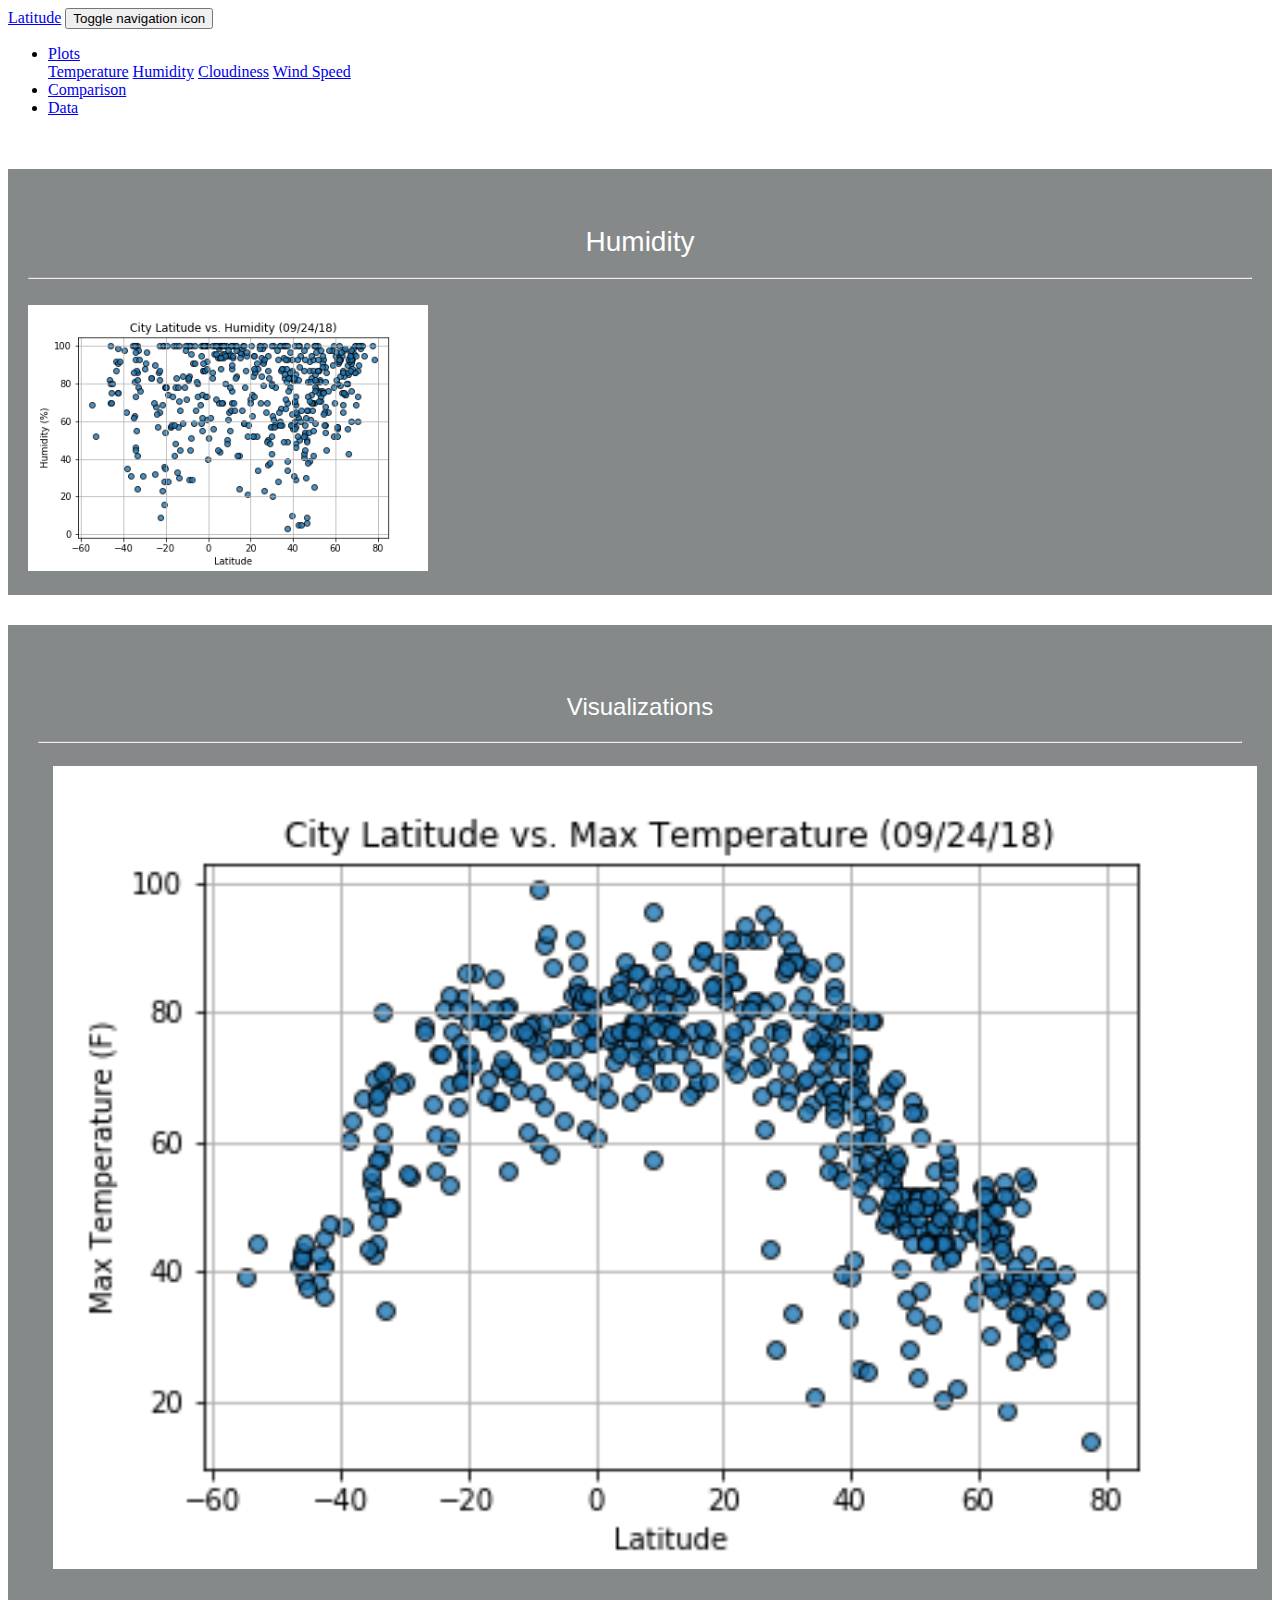
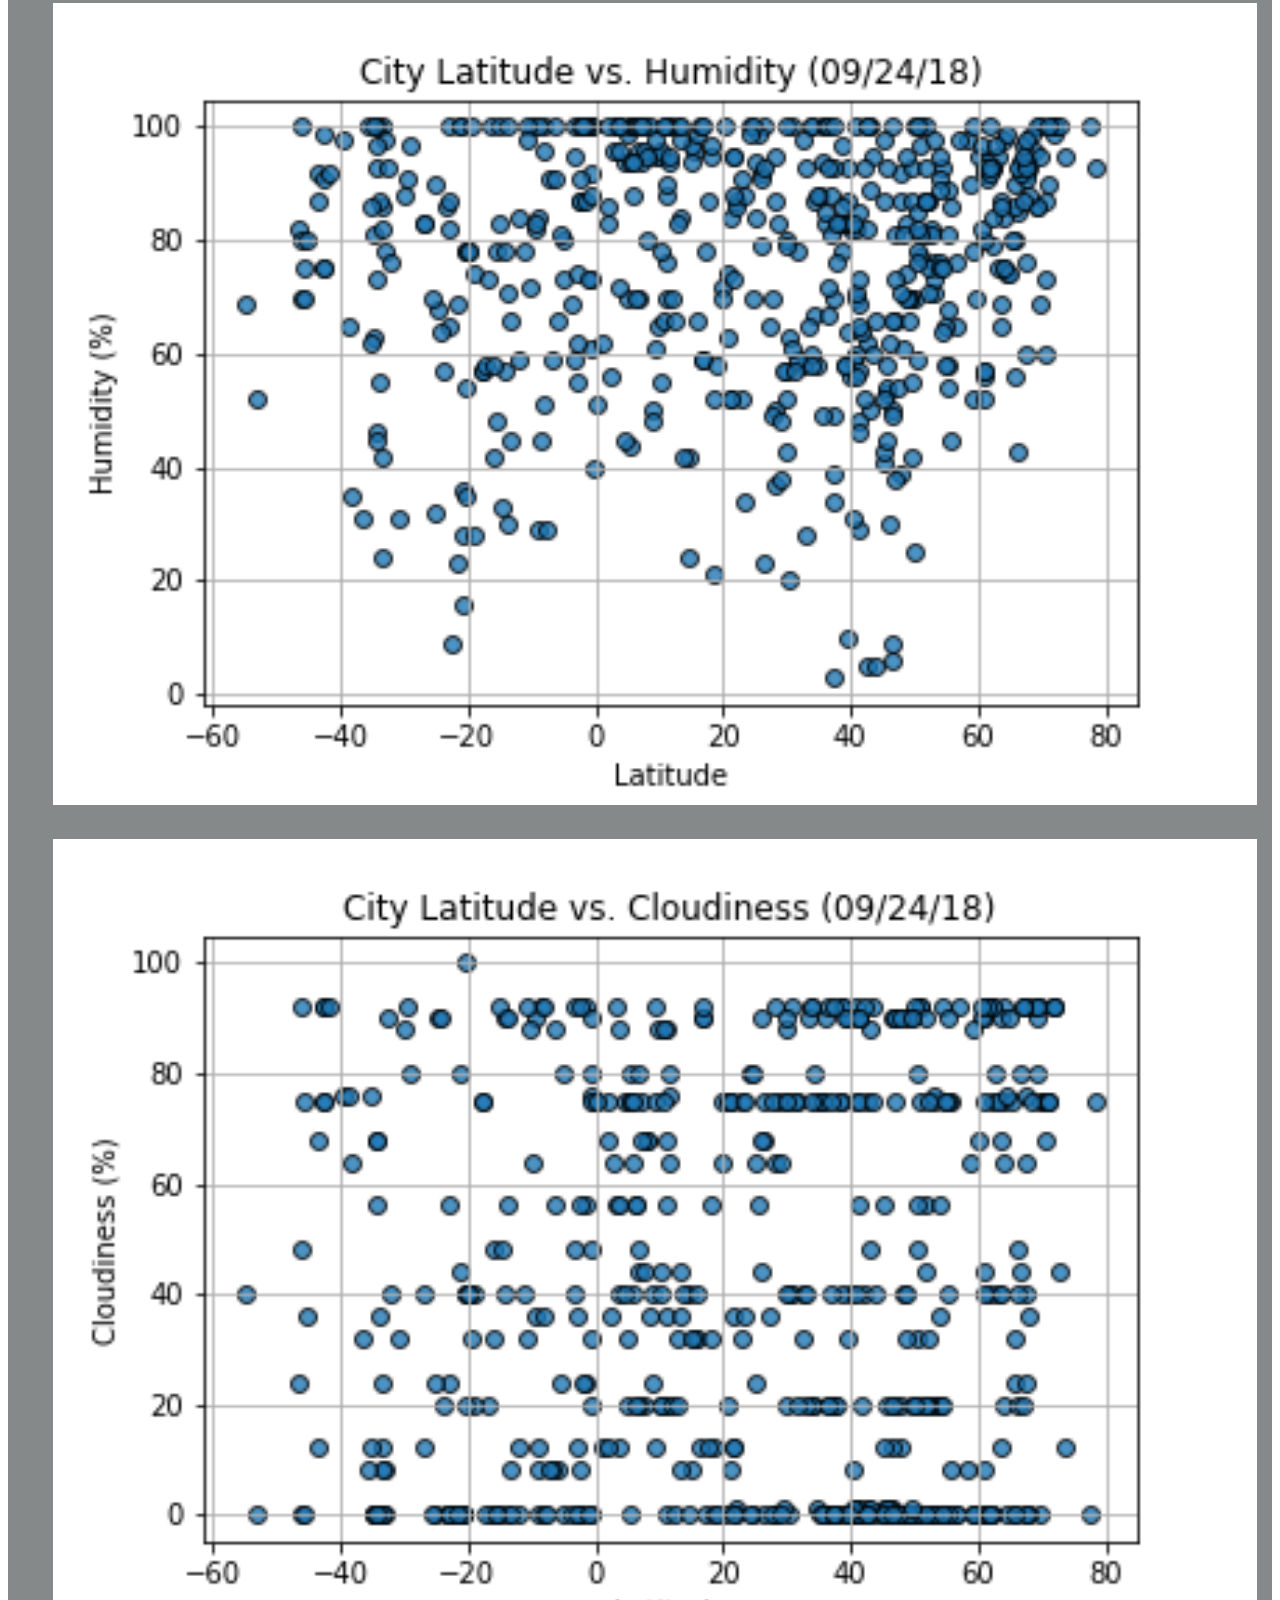
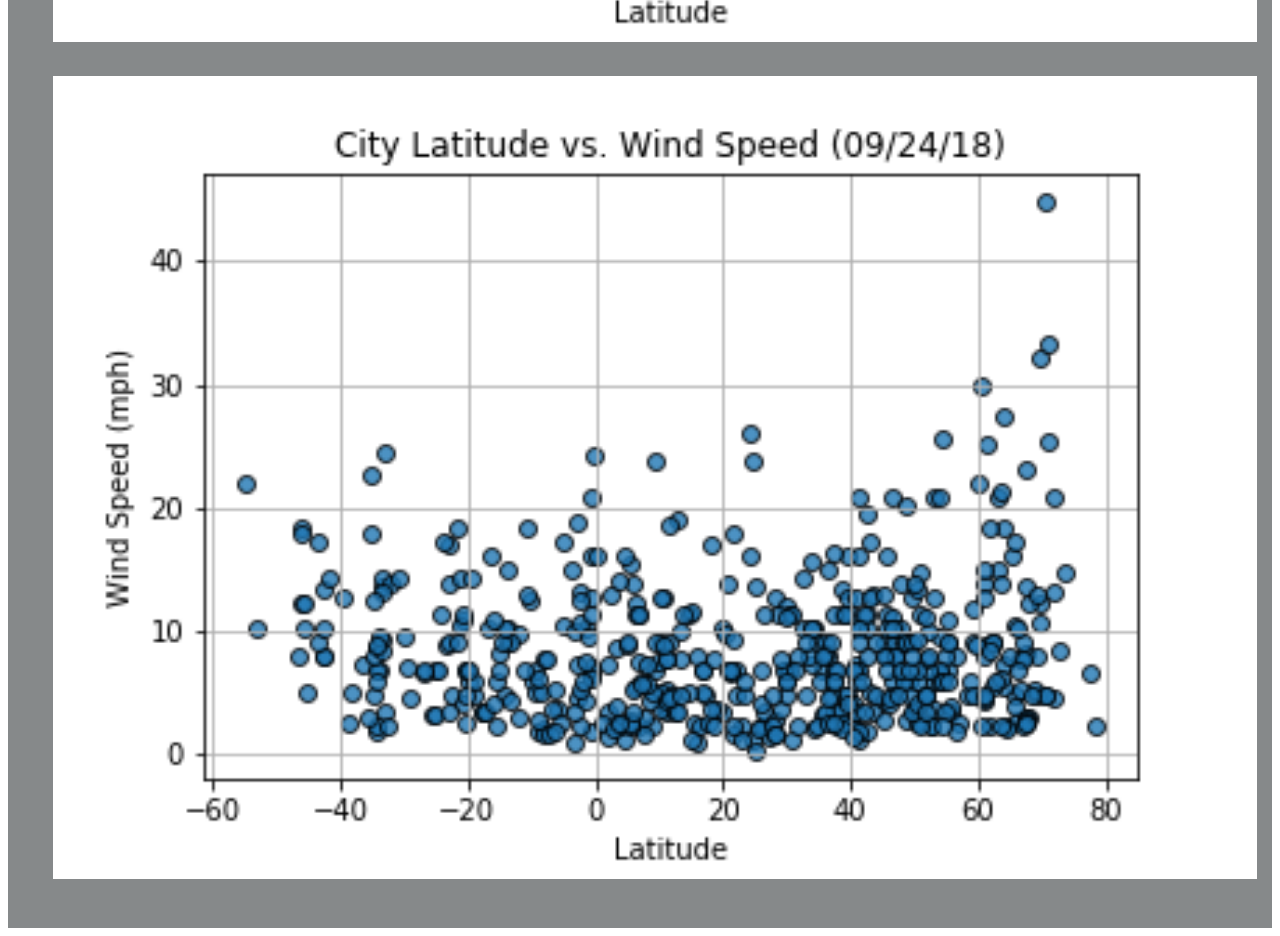
<file: humid.html>
<!DOCTYPE html>
<html lang="en">

<head>
    <meta charset="UTF-8">
    <title>Humidity</title>
   
        <script src="https://code.jquery.com/jquery-3.3.1.slim.min.js" integrity="sha384-q8i/X+965DzO0rT7abK41JStQIAqVgRVzpbzo5smXKp4YfRvH+8abtTE1Pi6jizo" crossorigin="anonymous"></script>
  <script src="https://cdnjs.cloudflare.com/ajax/libs/popper.js/1.14.3/umd/popper.min.js" integrity="sha384-ZMP7rVo3mIykV+2+9J3UJ46jBk0WLaUAdn689aCwoqbBJiSnjAK/l8WvCWPIPm49" crossorigin="anonymous"></script>
        <link rel="stylesheet" href="https://stackpath.bootstrapcdn.com/bootstrap/4.1.3/css/bootstrap.min.css" integrity="sha384-MCw98/SFnGE8fJT3GXwEOngsV7Zt27NXFoaoApmYm81iuXoPkFOJwJ8ERdknLPMO" crossorigin="anonymous">
    <link rel="stylesheet" href="style.css">
    <script src="https://stackpath.bootstrapcdn.com/bootstrap/4.1.3/js/bootstrap.min.js" integrity="sha384-ChfqqxuZUCnJSK3+MXmPNIyE6ZbWh2IMqE241rYiqJxyMiZ6OW/JmZQ5stwEULTy" crossorigin="anonymous"></script>
</head>

<body>
    <nav class="navbar navbar-expand-lg navbar-light bg-light">
            <a class="navbar-brand" href="index.html">Latitude</a>
       
                <button type="button" class="navbar-toggle" aria-lable="Toggle navigationd" data-toggle="collapse" data-target="#collapseText"
                    aria-expanded="false" aria-controls="navbarText">
                    <span class="sr-only">Toggle navigation icon</span>
                    <span class="icon-bar"></span>
                    
                </button>
                

            <div class="collapse navbar-collapse w-100">
                <ul class="navbar-nav ml-auto">
                    <li class="item dropdown">
                        <a href="#" class="item dropdown-toggle" data-toggle="dropdown" role="button" aria-haspopup="true" aria-expanded="false">Plots
                            
                        </a>
                        <div class="dropdown-menu" aria-labelledby="navbarDropdown">
                            
                                <a href="temp.html">Temperature</a>
                            
                            
                                <a href="humid.html">Humidity</a>
                            
                            
                                <a href="cloud.html">Cloudiness</a>
                            
                            
                                <a href="wind.html">Wind Speed</a>
                            
                        </div>
                    </li>
                    <li class="navbar-item">
                        <a href="comparison.html">Comparison</a>
                    </li>
                    <li class="navbar-item">
                        <a href="data.html">Data</a>
                    </li>
                </ul>
            </div>
        </nav>
        </div>

    <div class="container">
            <br>
        <div class="row"><br>
            <div class="col-md-12 col-md-8 column">
                <div class="sigline">
                    
                </div>
            </div>
        </div>
    </div>
    </nav>

    <div class="container">
       <div class="row row-grid">

            <div class="col-sm-8 ">
                <div class="box box-left"><br>
                   
                        <h1>Humidity</h1>
                        <hr>
  <br>
                                <img class="sheet" src="Fig2.png" alt="Latitude vs. Humidity" class="sheet" width="400">
                    
                </div>
            </div>


            <div class="col-md-4">
                <div class="box box-right"><br>
                    <h2>Visualizations</h2>
                    <hr>
                            <div class="row">
                                <div class="col-xs-6 col-sm-3 col-md-6" a href="temp.html">
                                    <img id="landing-viz" src="Fig1.png" alt="Latitude vs. Temperature" class="sheet" width="100" height="100">
                                </a>
                                </div>

                                <div class="col-xs-6 col-sm-3 col-md-6" a href="humid.html">
                                    <img id="landing-viz" src="Fig2.png" alt="Latitude vs. Humidity" class="sheet" width="100" height="100">
                                </a>
                                </div>
                                <div class="col-xs-6 col-sm-3 col-md-6" a href="cloud.html">
                                    <img id="landing-viz" src="Fig3.png" alt="Latitude vs. Cloudiness" class="sheet" width="100" height="100">
                                </a>
                                </div>
                                <div class="col-xs-6 col-sm-3 col-md-6" a href="wind.html">
                                    <img id="landing-viz" src="Fig4.png" alt="Latitude vs. Wind Speed" class="sheet" width="100" height="100">
                                </a>
                                </div>
                    </div>
                </div>
            </div>

        </div>
    </div>


    
</body>

</html>
</file>
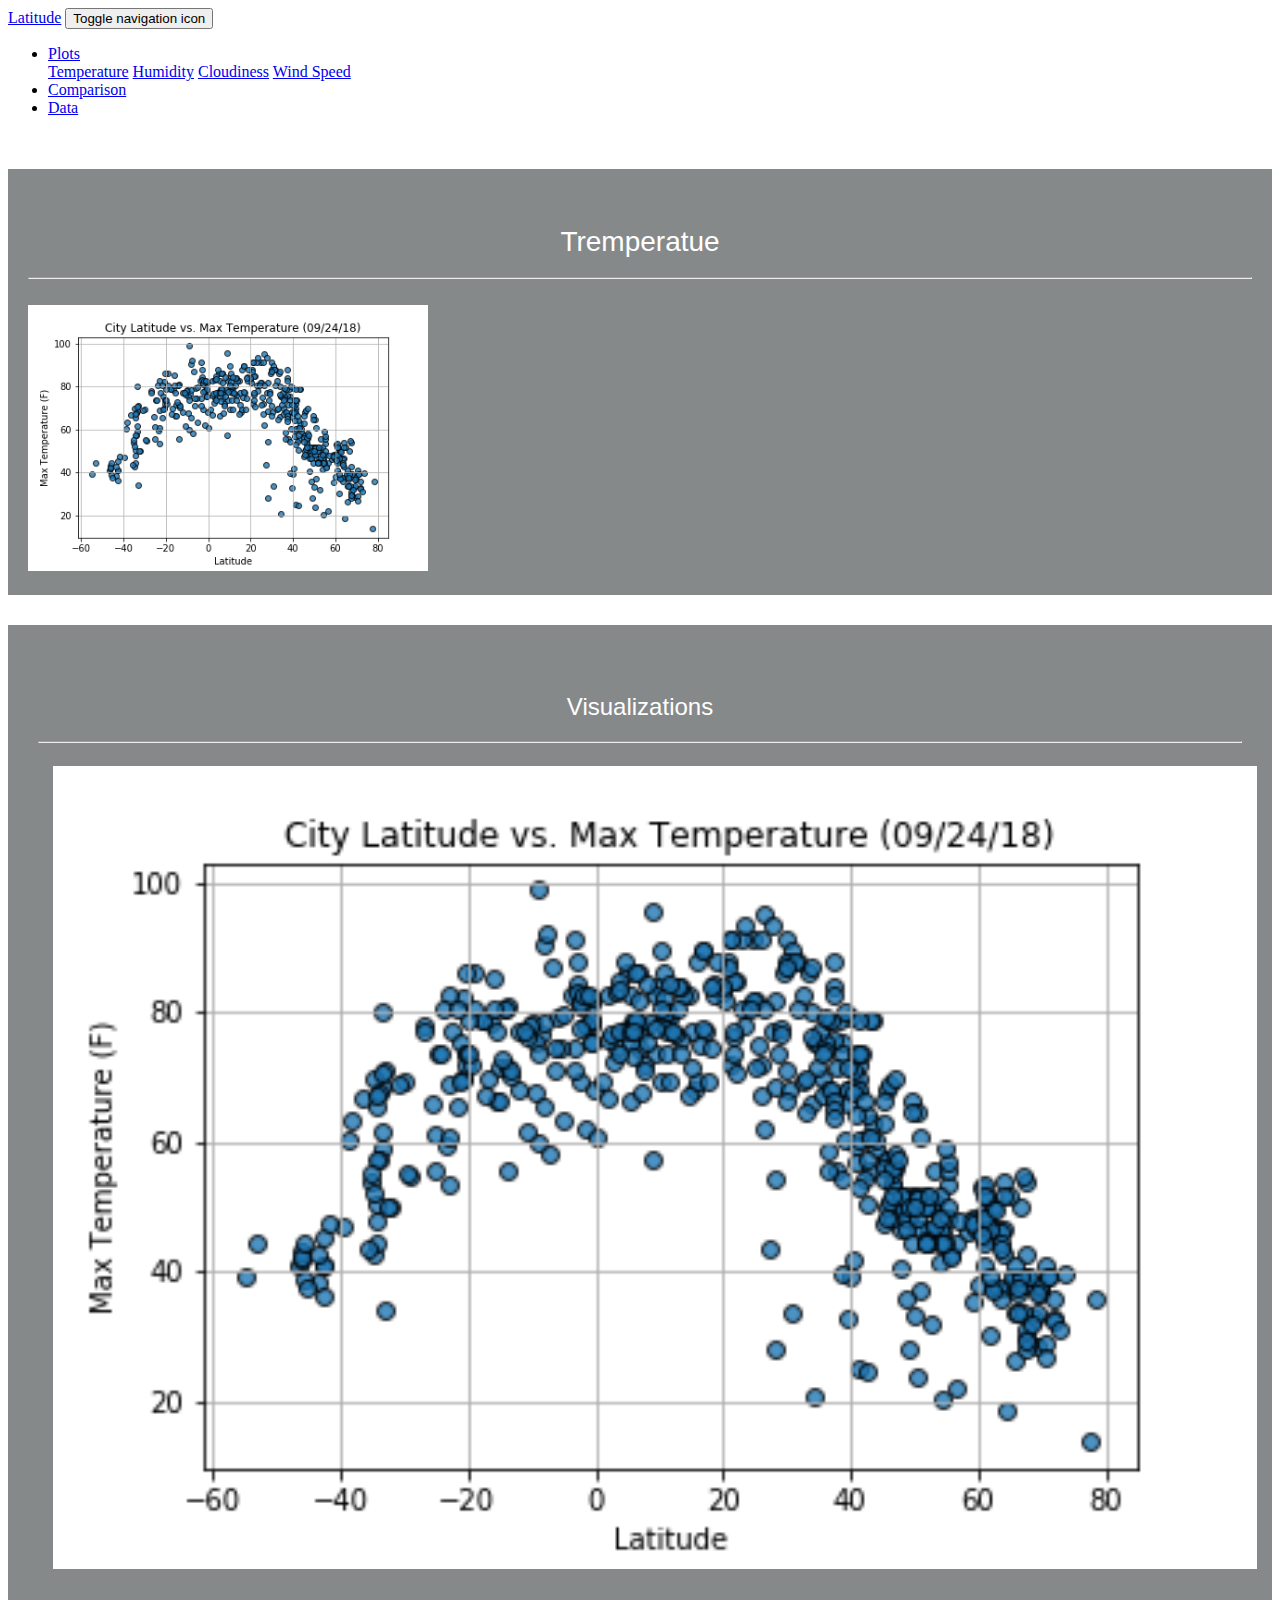
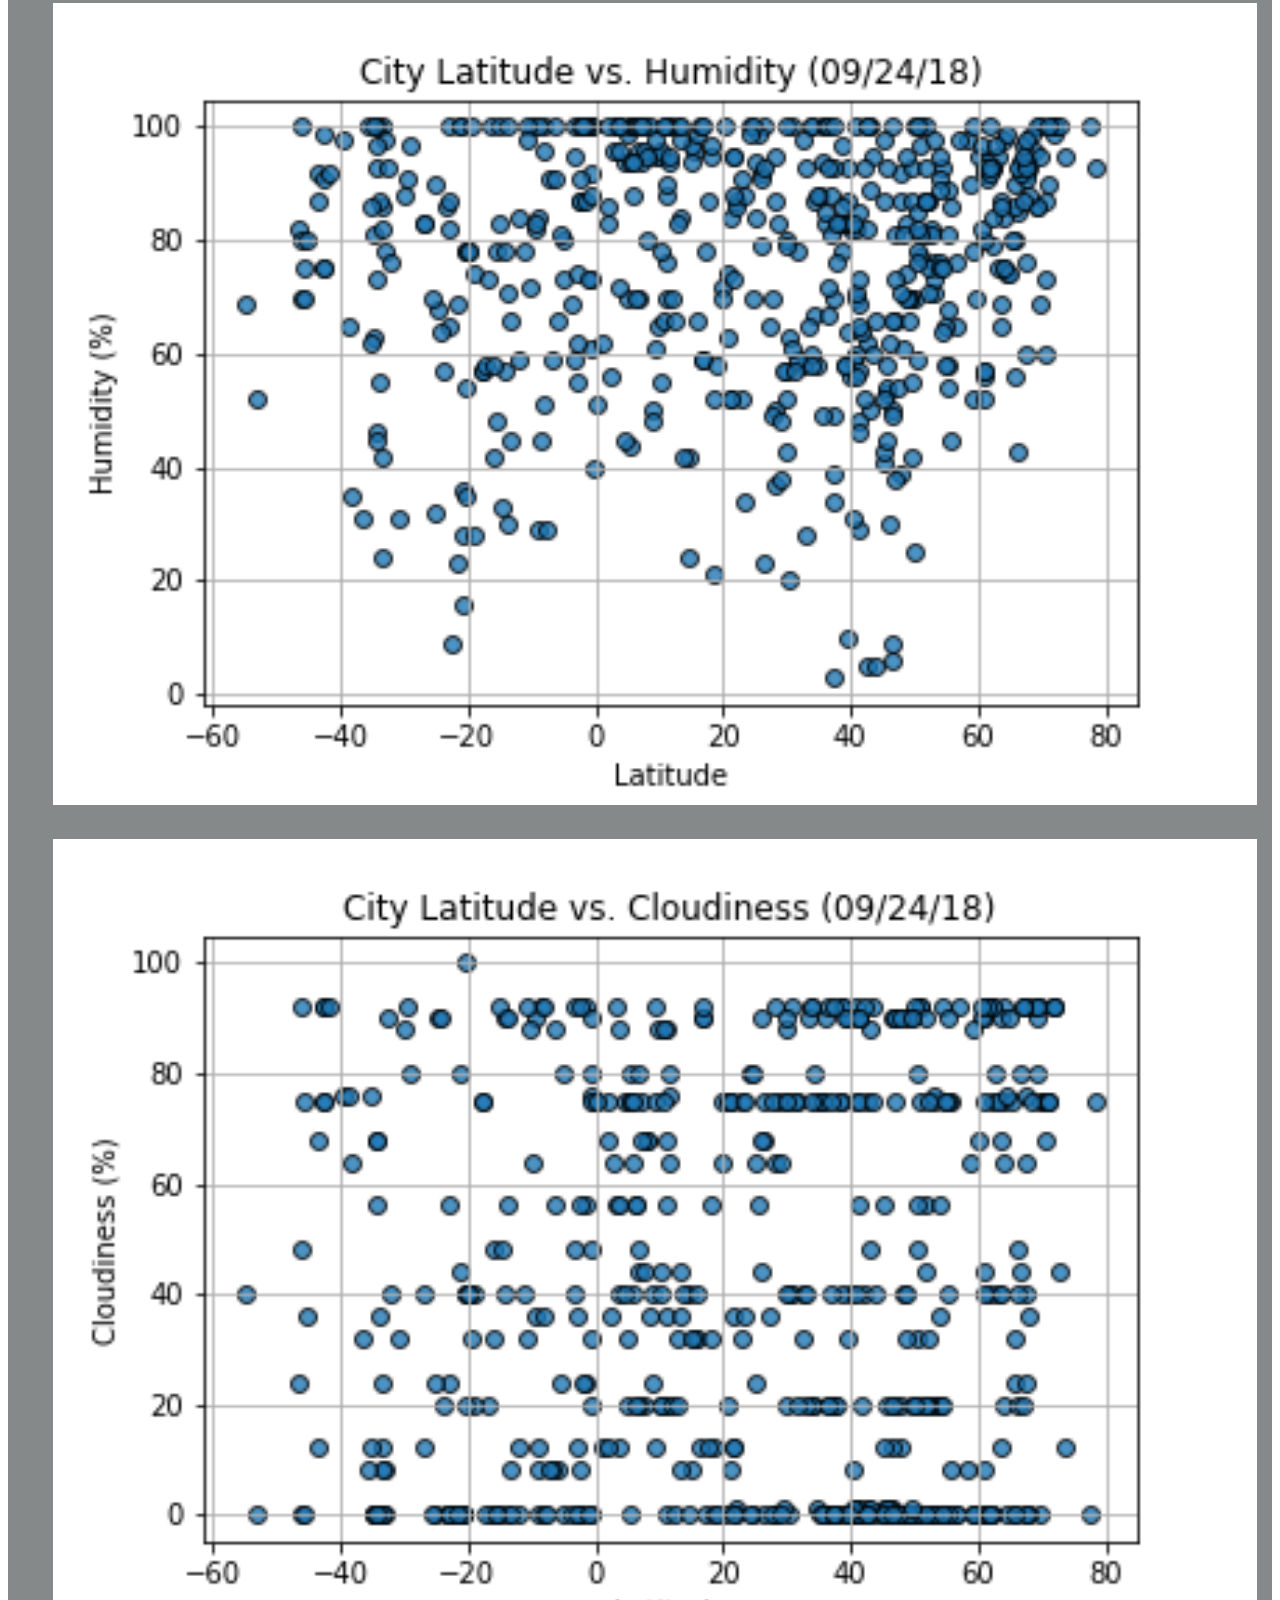
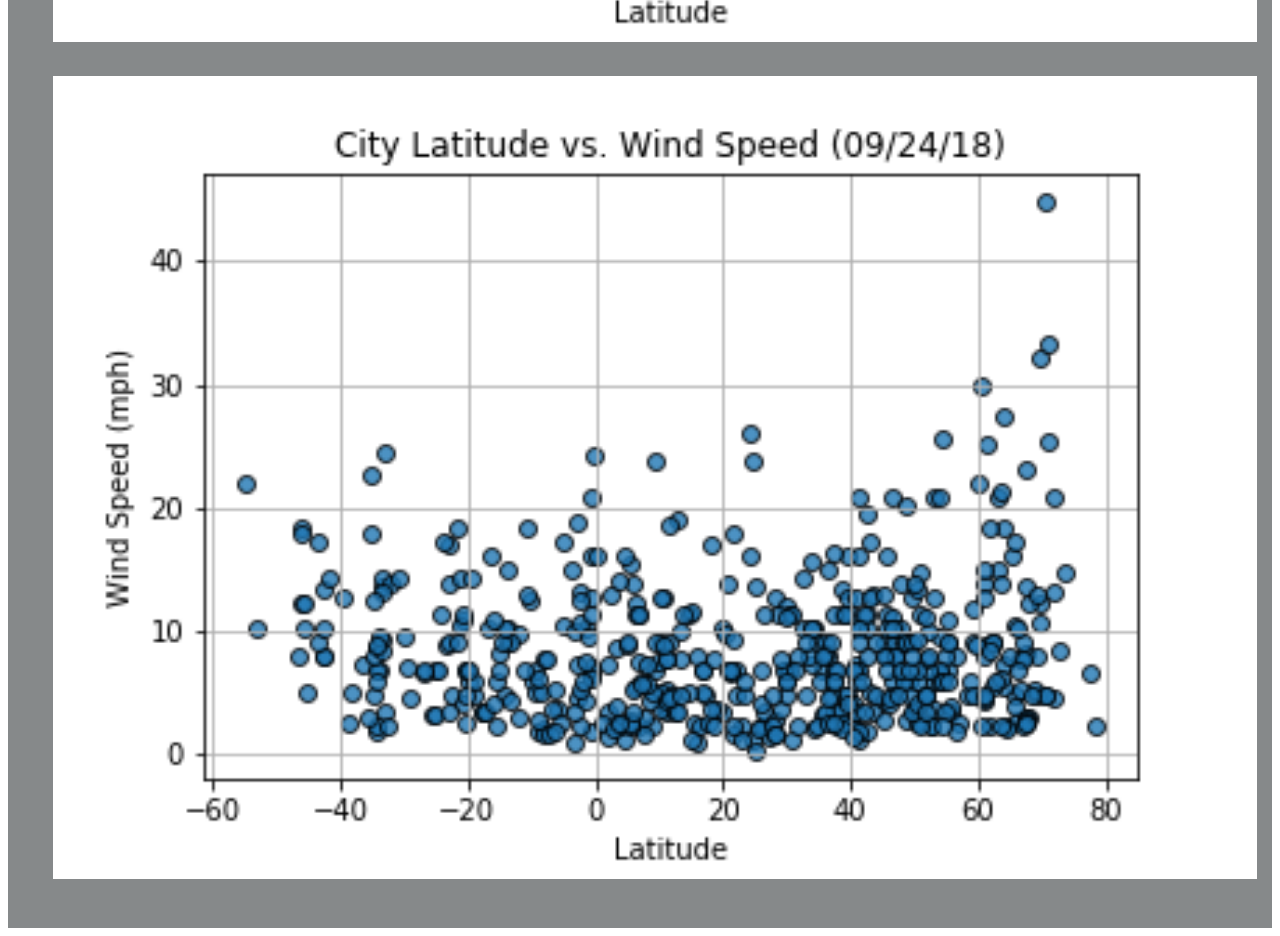
<file: temp.html>
<!DOCTYPE html>
<html lang="en">

<head>
    <meta charset="UTF-8">
    <title>Tremperatue</title>
   
        <script src="https://code.jquery.com/jquery-3.3.1.slim.min.js" integrity="sha384-q8i/X+965DzO0rT7abK41JStQIAqVgRVzpbzo5smXKp4YfRvH+8abtTE1Pi6jizo" crossorigin="anonymous"></script>
  <script src="https://cdnjs.cloudflare.com/ajax/libs/popper.js/1.14.3/umd/popper.min.js" integrity="sha384-ZMP7rVo3mIykV+2+9J3UJ46jBk0WLaUAdn689aCwoqbBJiSnjAK/l8WvCWPIPm49" crossorigin="anonymous"></script>
        <link rel="stylesheet" href="https://stackpath.bootstrapcdn.com/bootstrap/4.1.3/css/bootstrap.min.css" integrity="sha384-MCw98/SFnGE8fJT3GXwEOngsV7Zt27NXFoaoApmYm81iuXoPkFOJwJ8ERdknLPMO" crossorigin="anonymous">
    <link rel="stylesheet" href="style.css">
    <script src="https://stackpath.bootstrapcdn.com/bootstrap/4.1.3/js/bootstrap.min.js" integrity="sha384-ChfqqxuZUCnJSK3+MXmPNIyE6ZbWh2IMqE241rYiqJxyMiZ6OW/JmZQ5stwEULTy" crossorigin="anonymous"></script>
</head>

<body>
    <nav class="navbar navbar-expand-lg navbar-light bg-light">
            <a class="navbar-brand" href="index.html">Latitude</a>
       
                <button type="button" class="navbar-toggle" aria-lable="Toggle navigationd" data-toggle="collapse" data-target="#collapseText"
                    aria-expanded="false" aria-controls="navbarText">
                    <span class="sr-only">Toggle navigation icon</span>
                    <span class="icon-bar"></span>
                    
                </button>
                

            <div class="collapse navbar-collapse w-100">
                <ul class="navbar-nav ml-auto">
                    <li class="item dropdown">
                        <a href="#" class="item dropdown-toggle" data-toggle="dropdown" role="button" aria-haspopup="true" aria-expanded="false">Plots
                            
                        </a>
                        <div class="dropdown-menu" aria-labelledby="navbarDropdown">
                            
                                <a href="temp.html">Temperature</a>
                            
                            
                                <a href="humid.html">Humidity</a>
                            
                            
                                <a href="cloud.html">Cloudiness</a>
                            
                            
                                <a href="wind.html">Wind Speed</a>
                            
                        </div>
                    </li>
                    <li class="navbar-item">
                        <a href="comparison.html">Comparison</a>
                    </li>
                    <li class="navbar-item">
                        <a href="data.html">Data</a>
                    </li>
                </ul>
            </div>
        </nav>
        </div>

    <div class="container">
            <br>
        <div class="row"><br>
            <div class="col-md-12 col-md-8 column">
                <div class="sigline">
                    
                </div>
            </div>
        </div>
    </div>
    </nav>

    <div class="container">
       <div class="row row-grid">

            <div class="col-sm-8 ">
                <div class="box box-left"><br>
                   
                        <h1>Tremperatue</h1>
                        <hr>
  <br>
                                <img class="sheet" src="Fig1.png" alt="Latitude vs. Temperature" class="sheet" width="400">
                    
                </div>
            </div>


            <div class="col-md-4">
                <div class="box box-right"><br>
                    <h2>Visualizations</h2>
                    <hr>
                            <div class="row">
                                <div class="col-xs-6 col-sm-3 col-md-6" a href="temp.html">
                                    <img id="landing-viz" src="Fig1.png" alt="Latitude vs. Temperature" class="sheet" width="100" height="100">
                                </a>
                                </div>

                                <div class="col-xs-6 col-sm-3 col-md-6" a href="humid.html">
                                    <img id="landing-viz" src="Fig2.png" alt="Latitude vs. Humidity" class="sheet" width="100" height="100">
                                </a>
                                </div>
                                <div class="col-xs-6 col-sm-3 col-md-6" a href="cloud.html">
                                    <img id="landing-viz" src="Fig3.png" alt="Latitude vs. Cloudiness" class="sheet" width="100" height="100">
                                </a>
                                </div>
                                <div class="col-xs-6 col-sm-3 col-md-6" a href="wind.html">
                                    <img id="landing-viz" src="Fig4.png" alt="Latitude vs. Wind Speed" class="sheet" width="100" height="100">
                                </a>
                                </div>
                    </div>
                </div>
            </div>

        </div>
    </div>


    
</body>

</html>
</file>
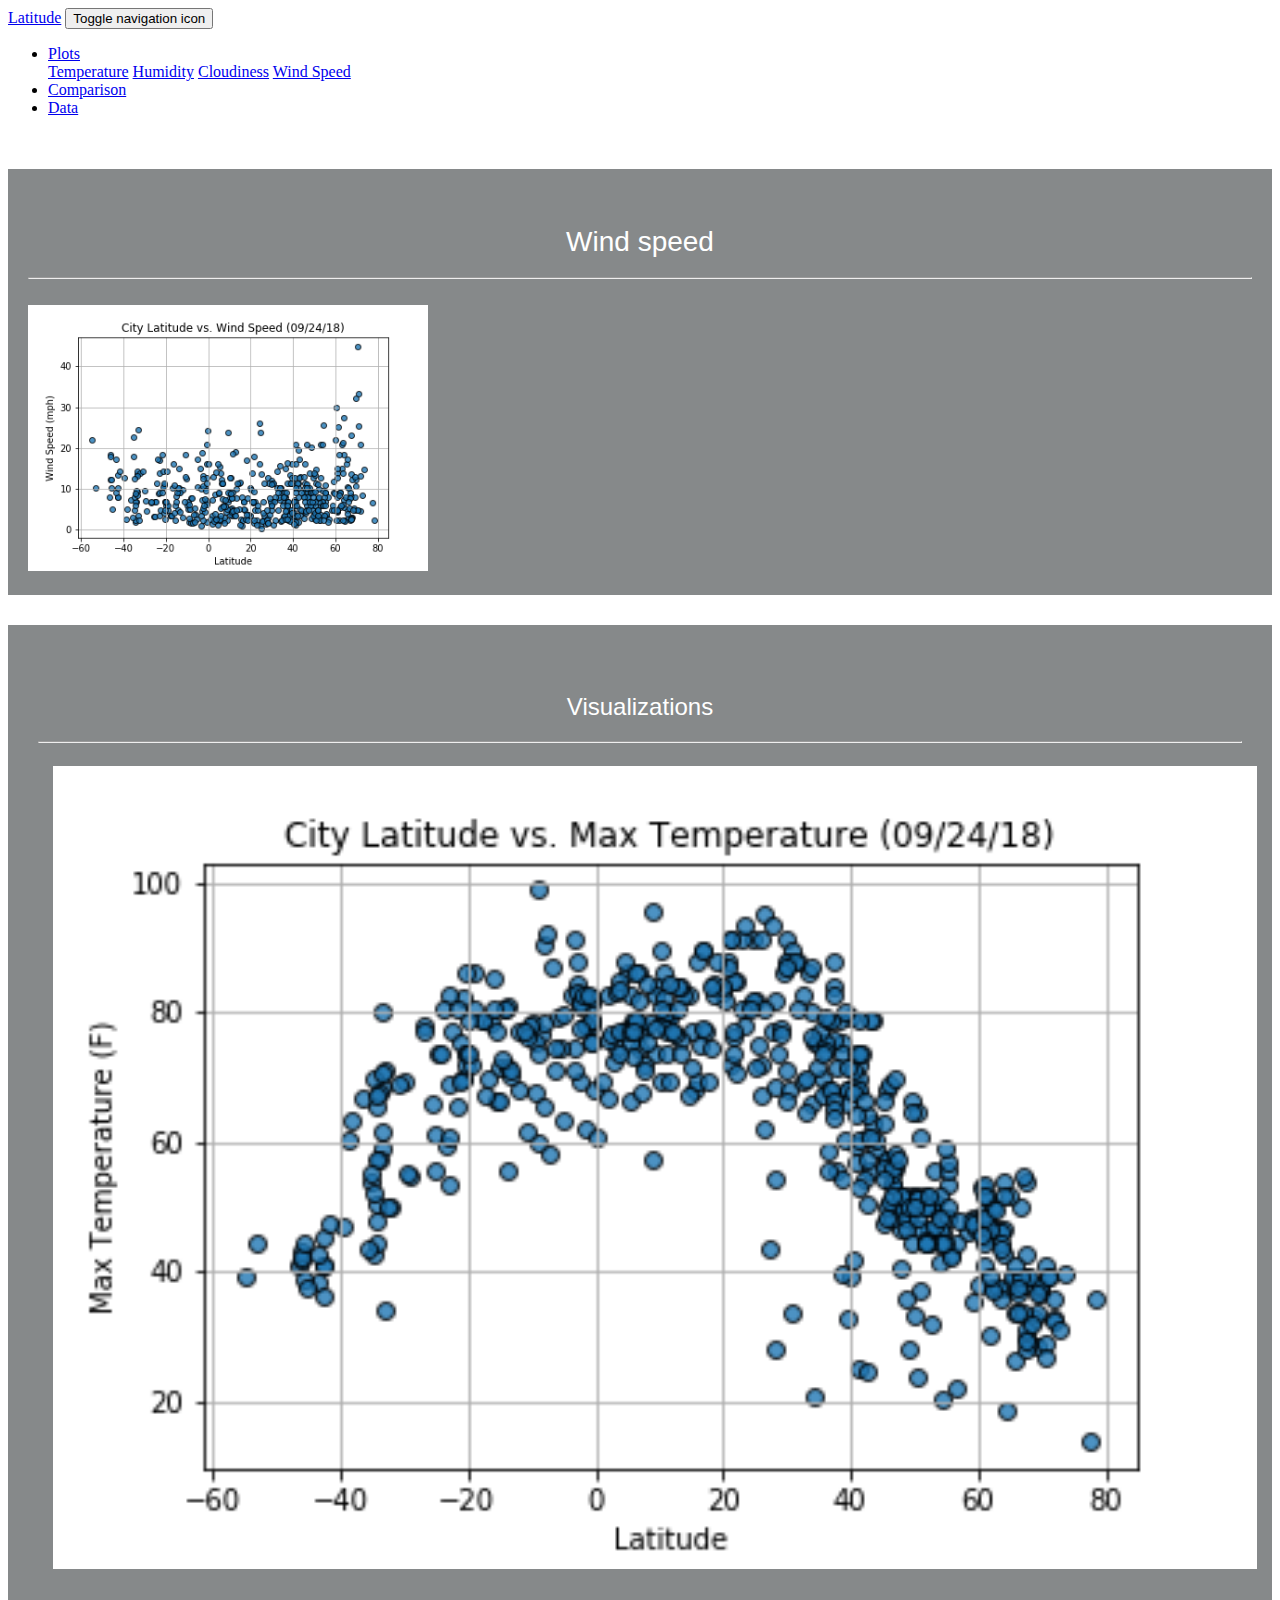
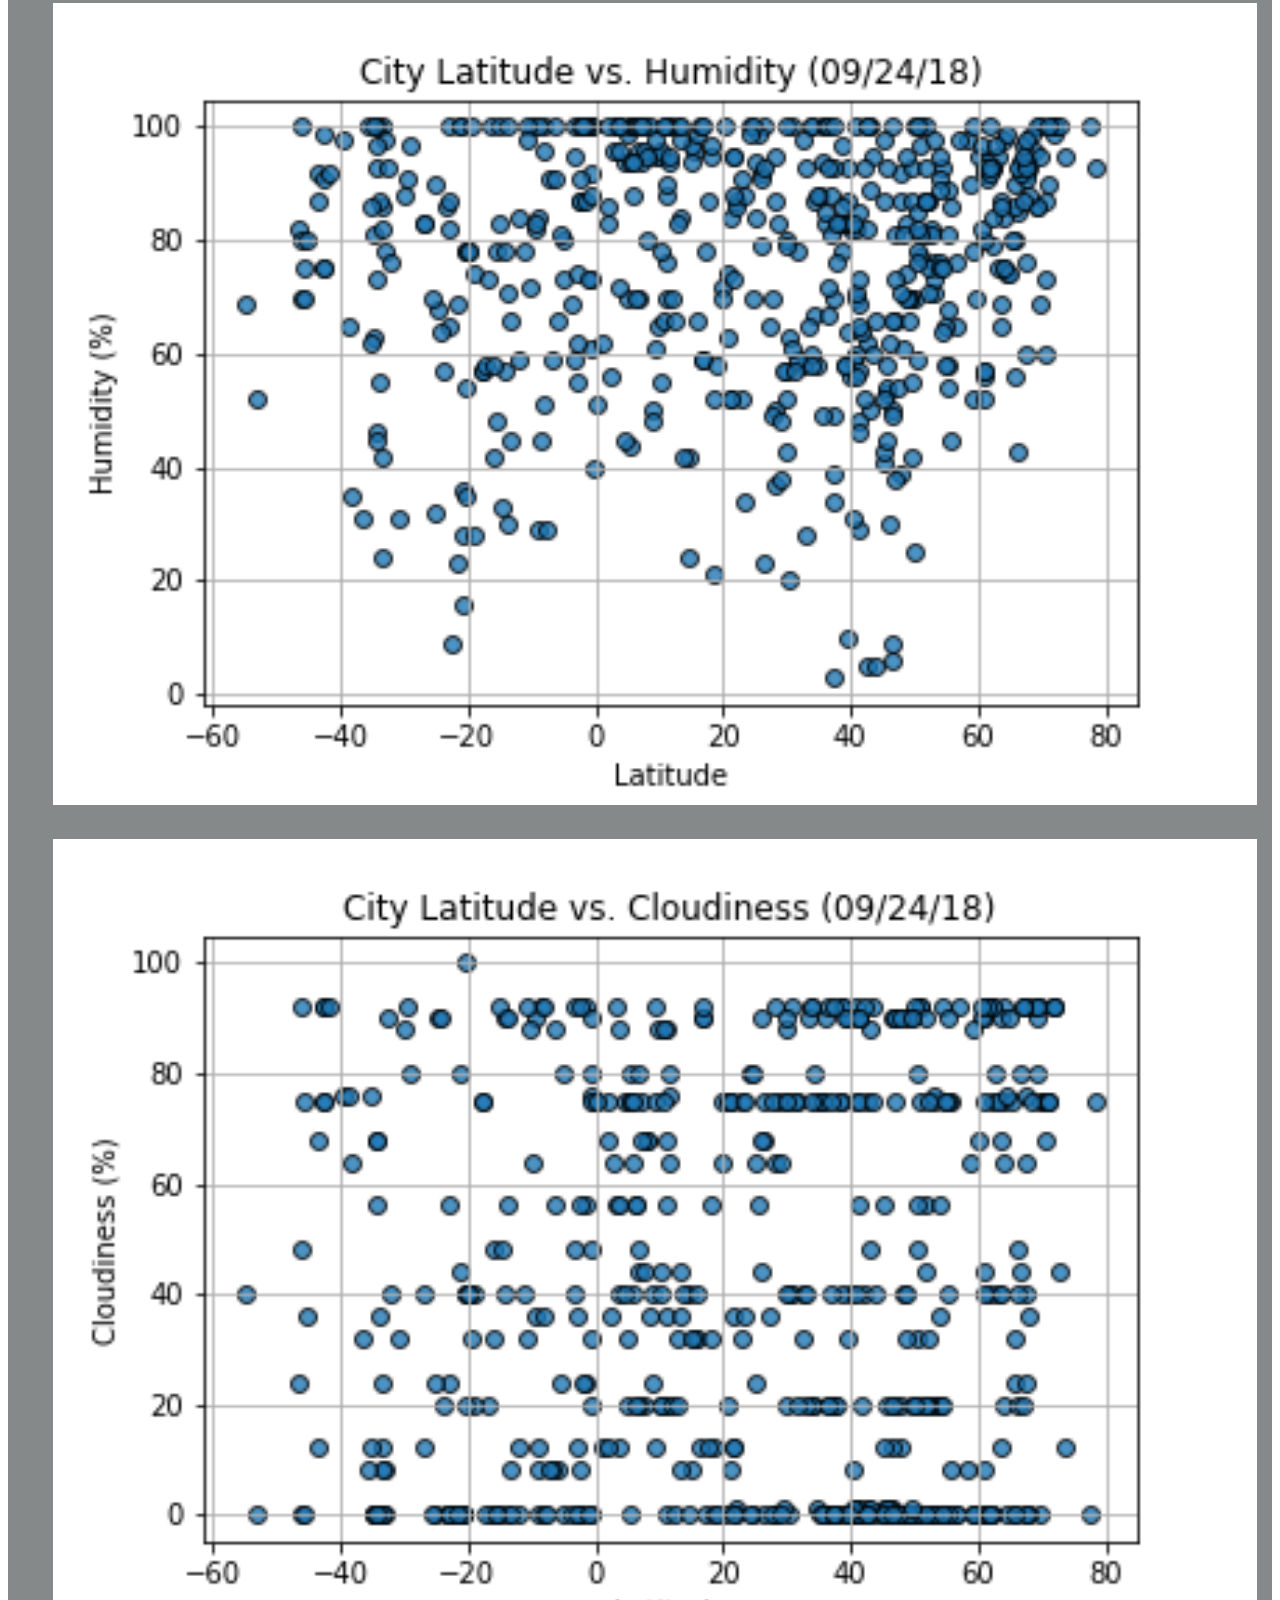
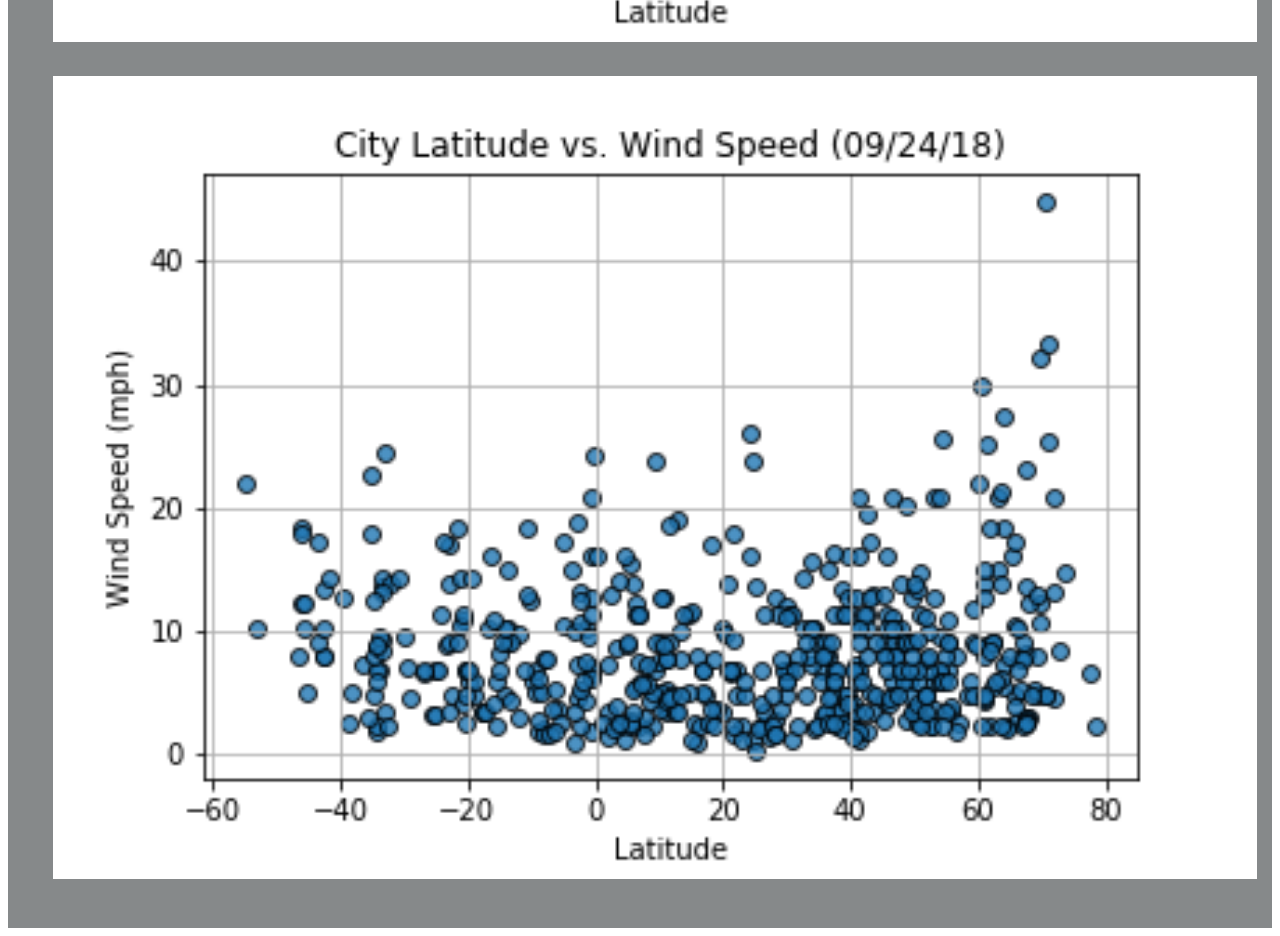
<file: wind.html>
<!DOCTYPE html>
<html lang="en">

<head>
    <meta charset="UTF-8">
    <title>Wind Speed</title>
   
        <script src="https://code.jquery.com/jquery-3.3.1.slim.min.js" integrity="sha384-q8i/X+965DzO0rT7abK41JStQIAqVgRVzpbzo5smXKp4YfRvH+8abtTE1Pi6jizo" crossorigin="anonymous"></script>
  <script src="https://cdnjs.cloudflare.com/ajax/libs/popper.js/1.14.3/umd/popper.min.js" integrity="sha384-ZMP7rVo3mIykV+2+9J3UJ46jBk0WLaUAdn689aCwoqbBJiSnjAK/l8WvCWPIPm49" crossorigin="anonymous"></script>
        <link rel="stylesheet" href="https://stackpath.bootstrapcdn.com/bootstrap/4.1.3/css/bootstrap.min.css" integrity="sha384-MCw98/SFnGE8fJT3GXwEOngsV7Zt27NXFoaoApmYm81iuXoPkFOJwJ8ERdknLPMO" crossorigin="anonymous">
    <link rel="stylesheet" href="style.css">
    <script src="https://stackpath.bootstrapcdn.com/bootstrap/4.1.3/js/bootstrap.min.js" integrity="sha384-ChfqqxuZUCnJSK3+MXmPNIyE6ZbWh2IMqE241rYiqJxyMiZ6OW/JmZQ5stwEULTy" crossorigin="anonymous"></script>
</head>

<body>
    <nav class="navbar navbar-expand-lg navbar-light bg-light">
            <a class="navbar-brand" href="index.html">Latitude</a>
       
                <button type="button" class="navbar-toggle" aria-lable="Toggle navigationd" data-toggle="collapse" data-target="#collapseText"
                    aria-expanded="false" aria-controls="navbarText">
                    <span class="sr-only">Toggle navigation icon</span>
                    <span class="icon-bar"></span>
                    
                </button>
                

            <div class="collapse navbar-collapse w-100">
                <ul class="navbar-nav ml-auto">
                    <li class="item dropdown">
                        <a href="#" class="item dropdown-toggle" data-toggle="dropdown" role="button" aria-haspopup="true" aria-expanded="false">Plots
                            
                        </a>
                        <div class="dropdown-menu" aria-labelledby="navbarDropdown">
                            
                                <a href="temp.html">Temperature</a>
                            
                            
                                <a href="humid.html">Humidity</a>
                            
                            
                                <a href="cloud.html">Cloudiness</a>
                            
                            
                                <a href="wind.html">Wind Speed</a>
                            
                        </div>
                    </li>
                    <li class="navbar-item">
                        <a href="comparison.html">Comparison</a>
                    </li>
                    <li class="navbar-item">
                        <a href="data.html">Data</a>
                    </li>
                </ul>
            </div>
        </nav>
        </div>

    <div class="container">
            <br>
        <div class="row"><br>
            <div class="col-md-12 col-md-8 column">
                <div class="sigline">
                    
                </div>
            </div>
        </div>
    </div>
    </nav>

    <div class="container">
       <div class="row row-grid">

            <div class="col-sm-8 ">
                <div class="box box-left"><br>
                   
                        <h1>Wind speed</h1>
                        <hr>
  <br>
                                <img class="sheet" src="Fig4.png" alt="Latitude vs. Wind Speed" class="sheet" width="400">
                    
                </div>
            </div>


            <div class="col-md-4">
                <div class="box box-right"><br>
                    <h2>Visualizations</h2>
                    <hr>
                            <div class="row">
                                <div class="col-xs-6 col-sm-3 col-md-6" a href="temp.html">
                                    <img id="landing-viz" src="Fig1.png" alt="Latitude vs. Temperature" class="sheet" width="100" height="100">
                                </a>
                                </div>

                                <div class="col-xs-6 col-sm-3 col-md-6" a href="humid.html">
                                    <img id="landing-viz" src="Fig2.png" alt="Latitude vs. Humidity" class="sheet" width="100" height="100">
                                </a>
                                </div>
                                <div class="col-xs-6 col-sm-3 col-md-6" a href="cloud.html">
                                    <img id="landing-viz" src="Fig3.png" alt="Latitude vs. Cloudiness" class="sheet" width="100" height="100">
                                </a>
                                </div>
                                <div class="col-xs-6 col-sm-3 col-md-6" a href="wind.html">
                                    <img id="landing-viz" src="Fig4.png" alt="Latitude vs. Wind Speed" class="sheet" width="100" height="100">
                                </a>
                                </div>
                    </div>
                </div>
            </div>

        </div>
    </div>


    
</body>

</html>
</file>
<file: style.css>
.navbar-default .navbar-brand {
    color: #f9fbfc;
    background-color: rgb(118, 191, 240);
    font-family: Impact, Haettenschweiler, 'Arial Narrow Bold', sans-serif;
    font-size: 24px;
    font-weight: 300;
}

.navbar-header{
    width:400px;
    margin-left:75px !important;
}

.sigline{
    color: #c9eafa;
    text-align: right;
    font-family: Arial, Helvetica, sans-serif
    
}
.navbar-header .navbar-toggle .collapsed {
  float: right;
}

.content{
    margin-top:100px;
}

h1 {
  font-family: Impact, Haettenschweiler, 'Arial Narrow Bold', sans-serif;
	font-size: 28px;
  font-weight: 300;
  text-align: center
}

h2 {
  font-family: Impact, Haettenschweiler, 'Arial Narrow Bold', sans-serif;
	font-size: 24px;
  font-weight: 300;
  text-align: center
}

h3 {
  font-family: Impact, Haettenschweiler, 'Arial Narrow Bold', sans-serif;
  font-weight: 300;
  text-align: center;
}

.box {
  color: #fff;
  background: #86898a;
}

.box-left {
  padding: 20px;
}

.box-right {
  padding: 30px;
}

.box-single {
  padding: 50px;
  margin: 70px;
}

#summary {
  margin: 10px;
  font-size: 17px;
  line-height: 1.8em;
}


#city-sample {
	float: left;
	width: 200px;
	height: 200px;
	margin: 10px 20px;
}

#landing-viz {
  padding:15px 15px 15px 15px;
  width: 100%;
  height: 100%;
}

.figure:active{
  border: 5px solid #b6b4b3;
}

.jumbotron {
  color: rgb(149, 188, 247);
  background: #faf8f7;
  width: 100%;
  height: 100%;
  padding: 25px
}

.table {
  color: rgb(20, 20, 20);
  background: #fdfdfc;
  width: 100%;
  height: 100%;
  padding: 15px

}

#viz-main {
  padding: 25px 40px 30px 40px;
  width: 100%;
 }

.row.row-grid [class*="col-"] + [class*="col-"] {
    margin-top: 30px;
}

@media (min-width: 1200px) {
    .row.row-grid [class*="col-lg-"] + [class*="col-lg-"] {
        margin-top: 0;
    }
}
@media (min-width: 992px) {
    .row.row-grid [class*="col-md-"] + [class*="col-md-"] {
        margin-top: 0;
    }
}
@media (min-width: 768px) {
    .row.row-grid [class*="col-sm-"] + [class*="col-sm-"] {
        margin-top: 0;
    }
}
@media (min-width: 768px) {
  .row.row-grid [class*="col-xs-"] + [class*="col-xs-"] {
      margin-top: 0;
  }
}
</file>
